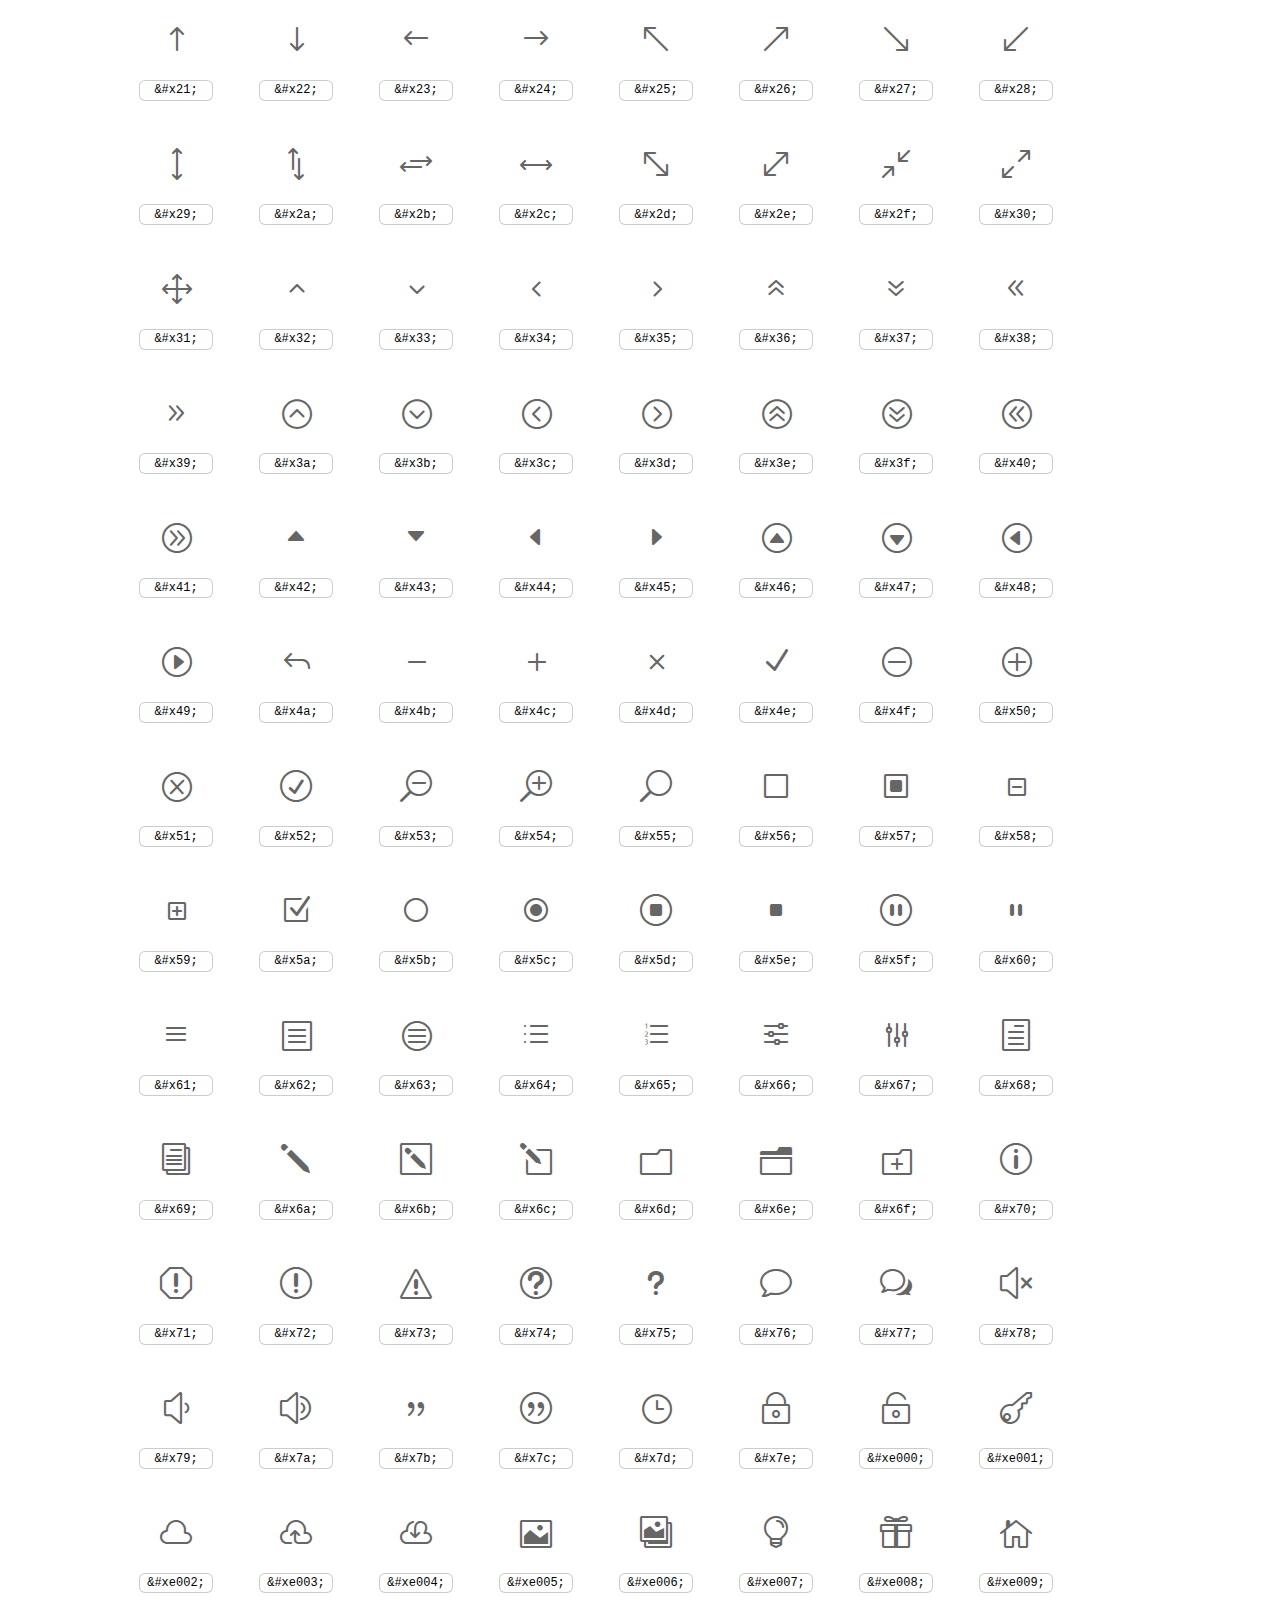
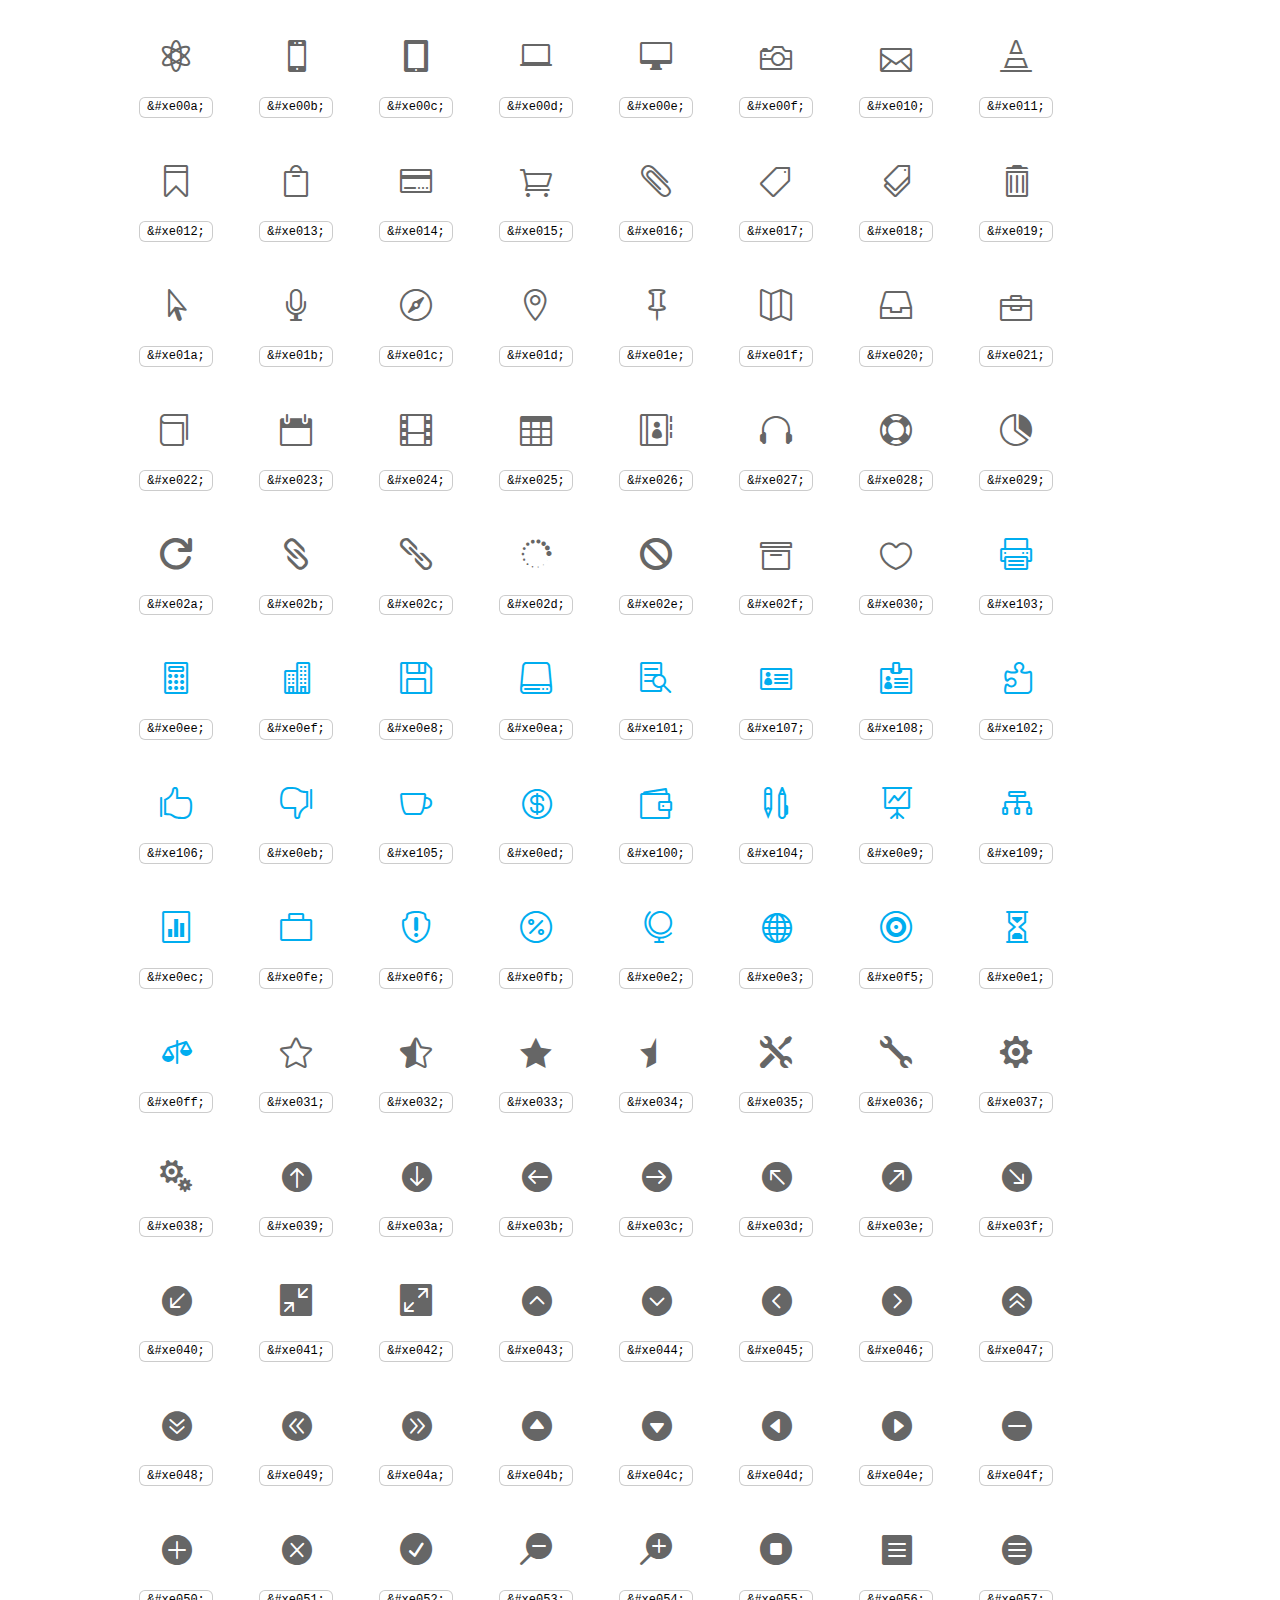
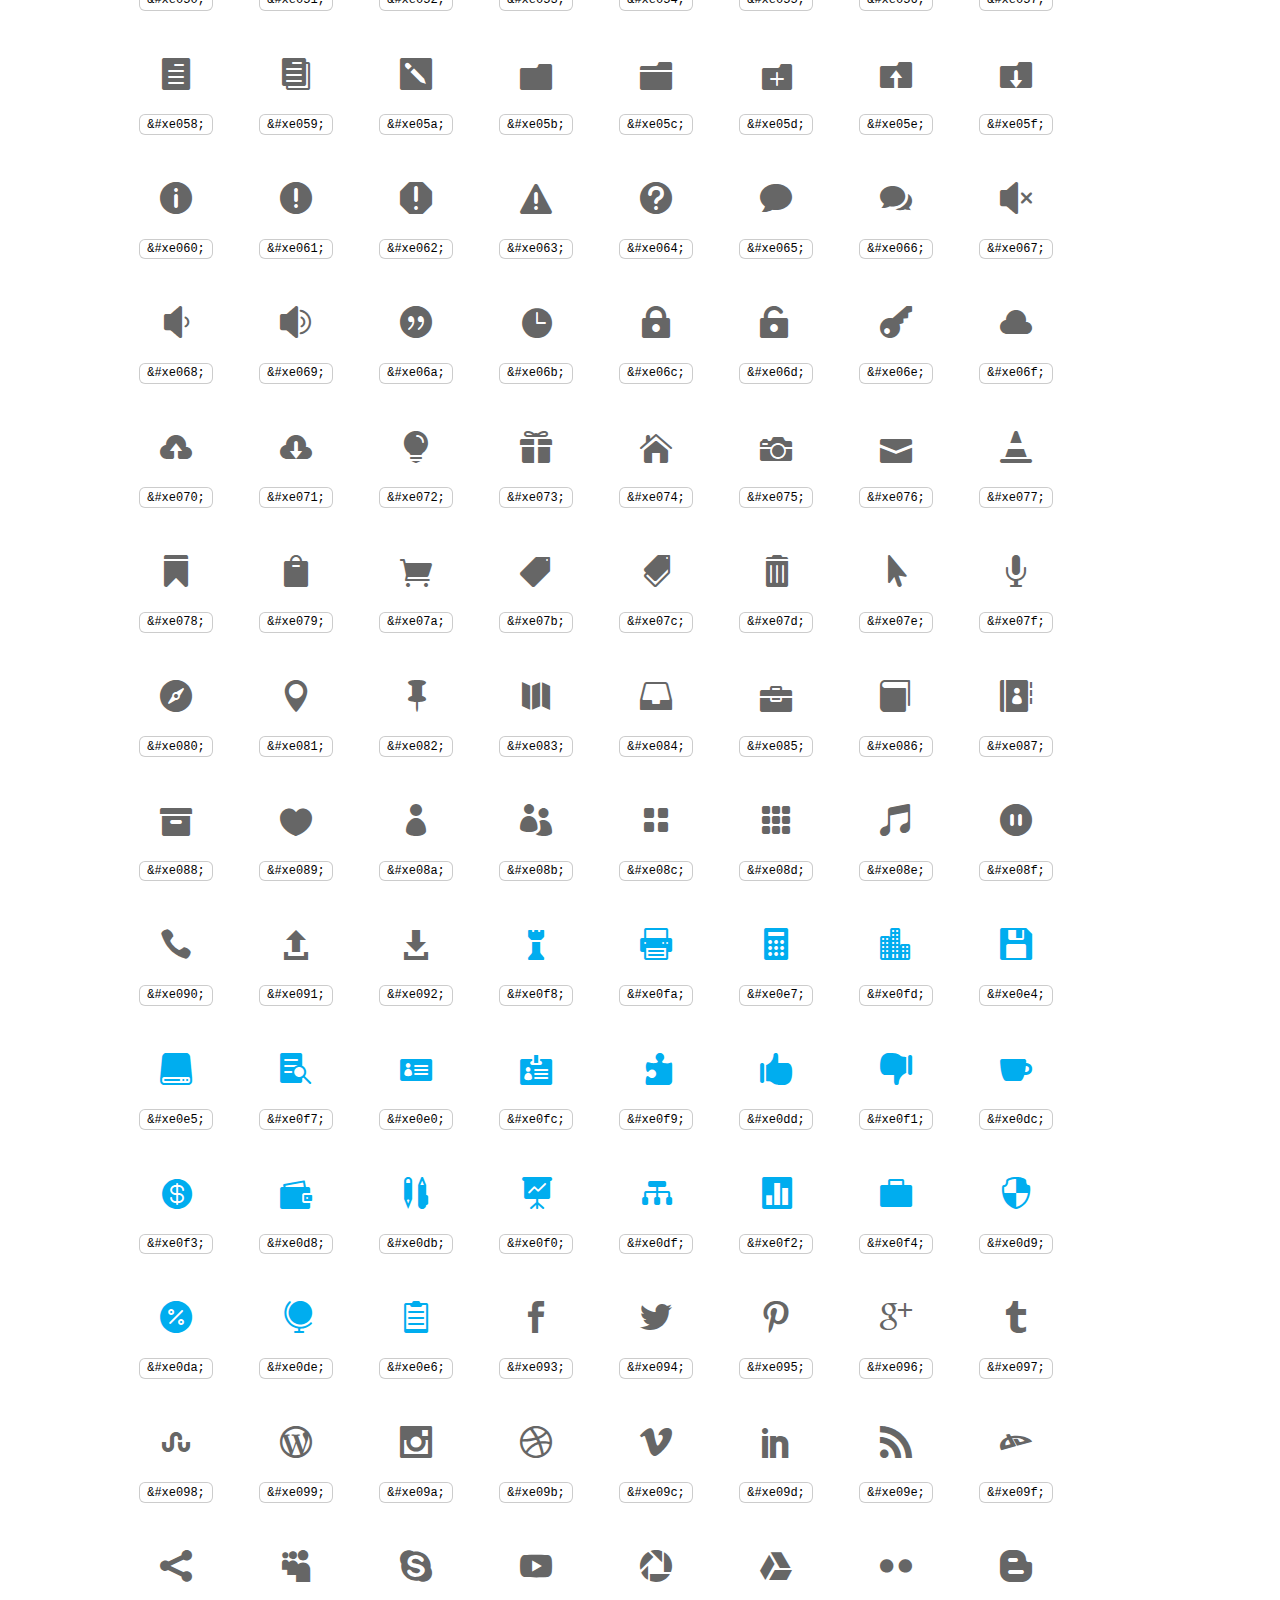
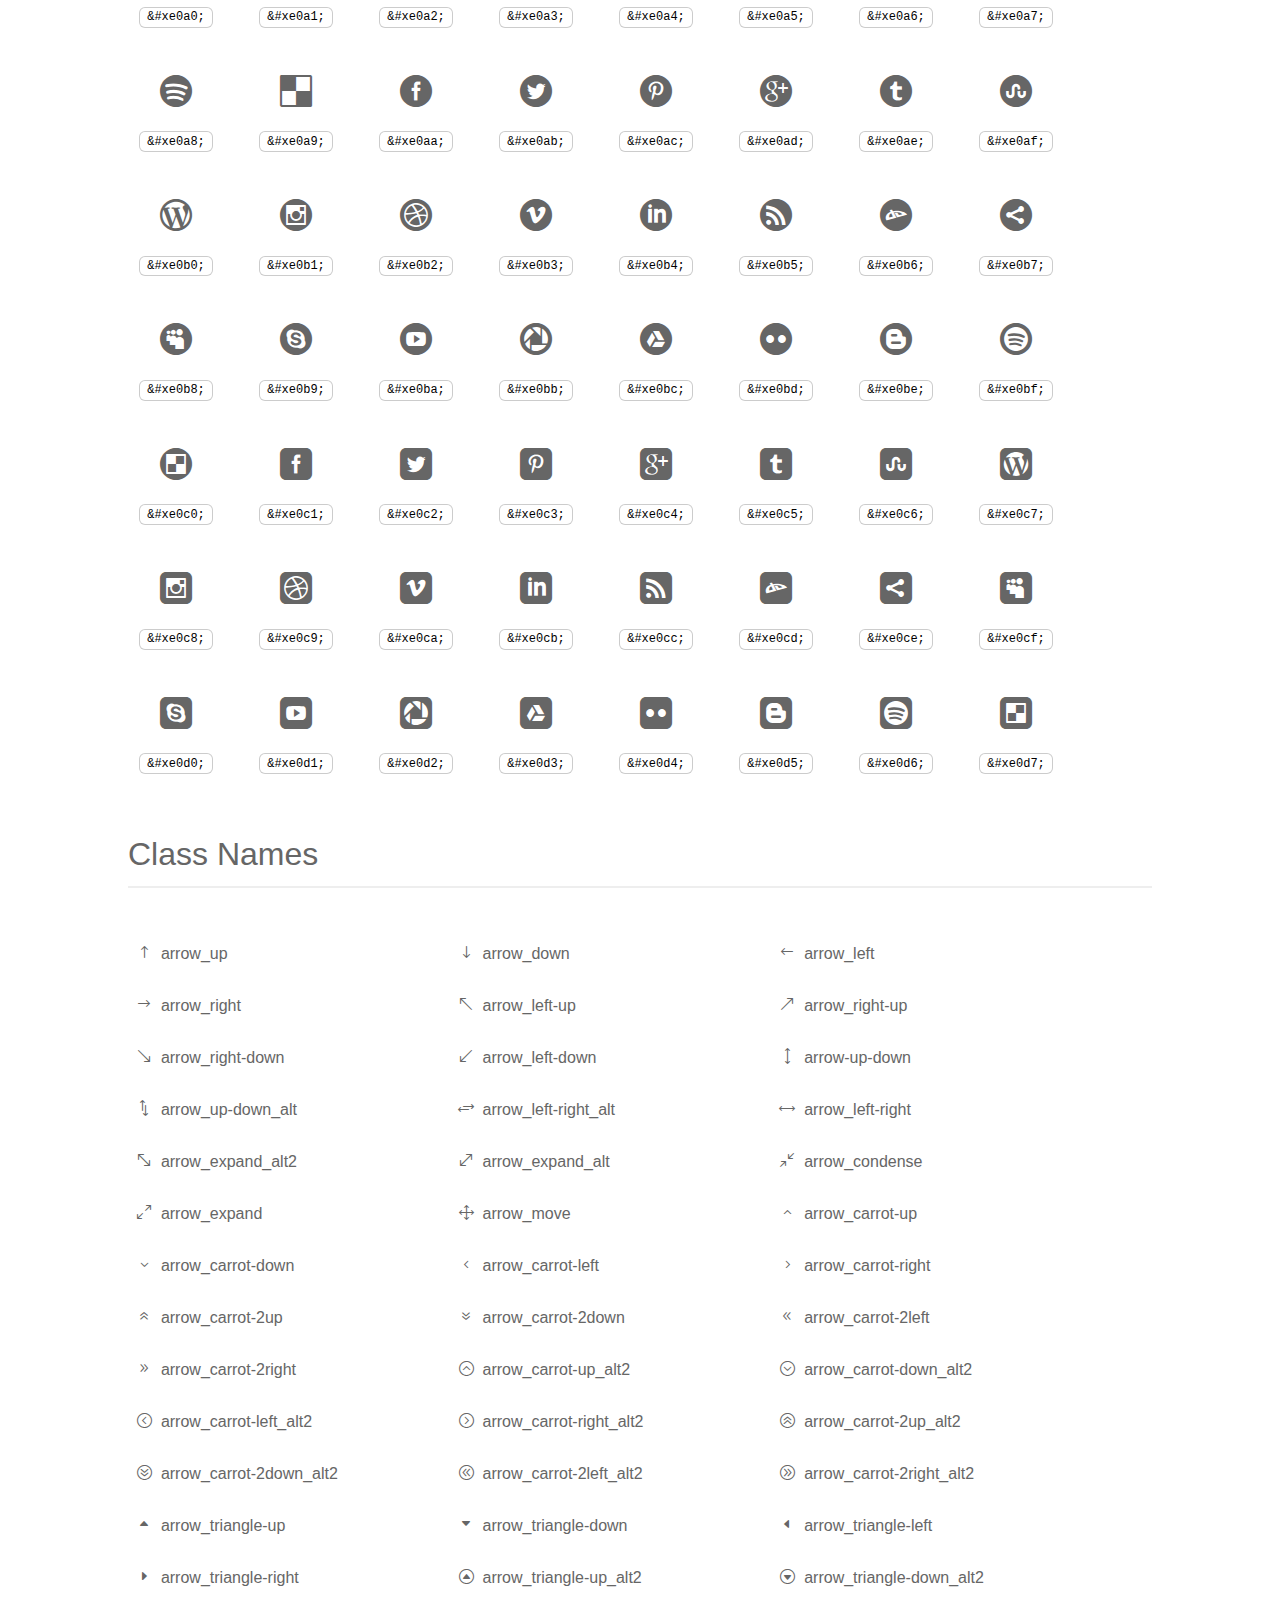
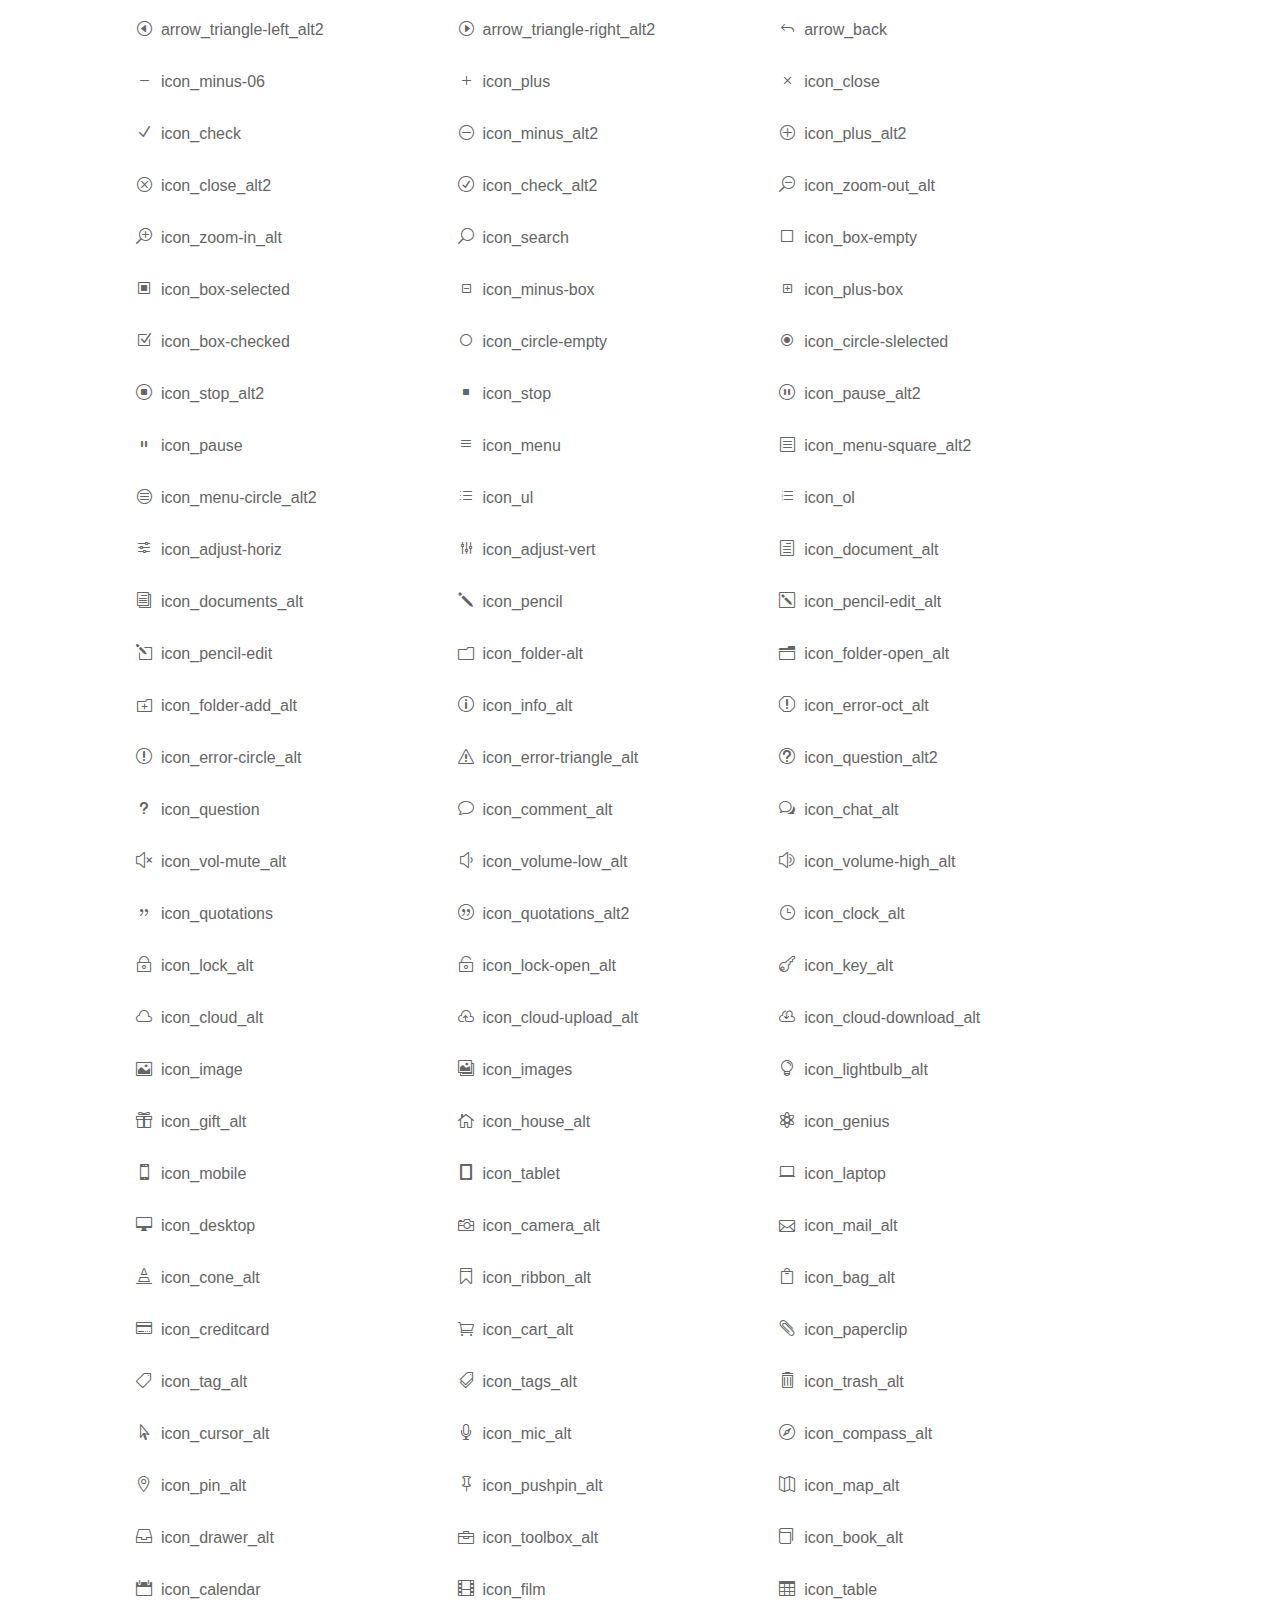
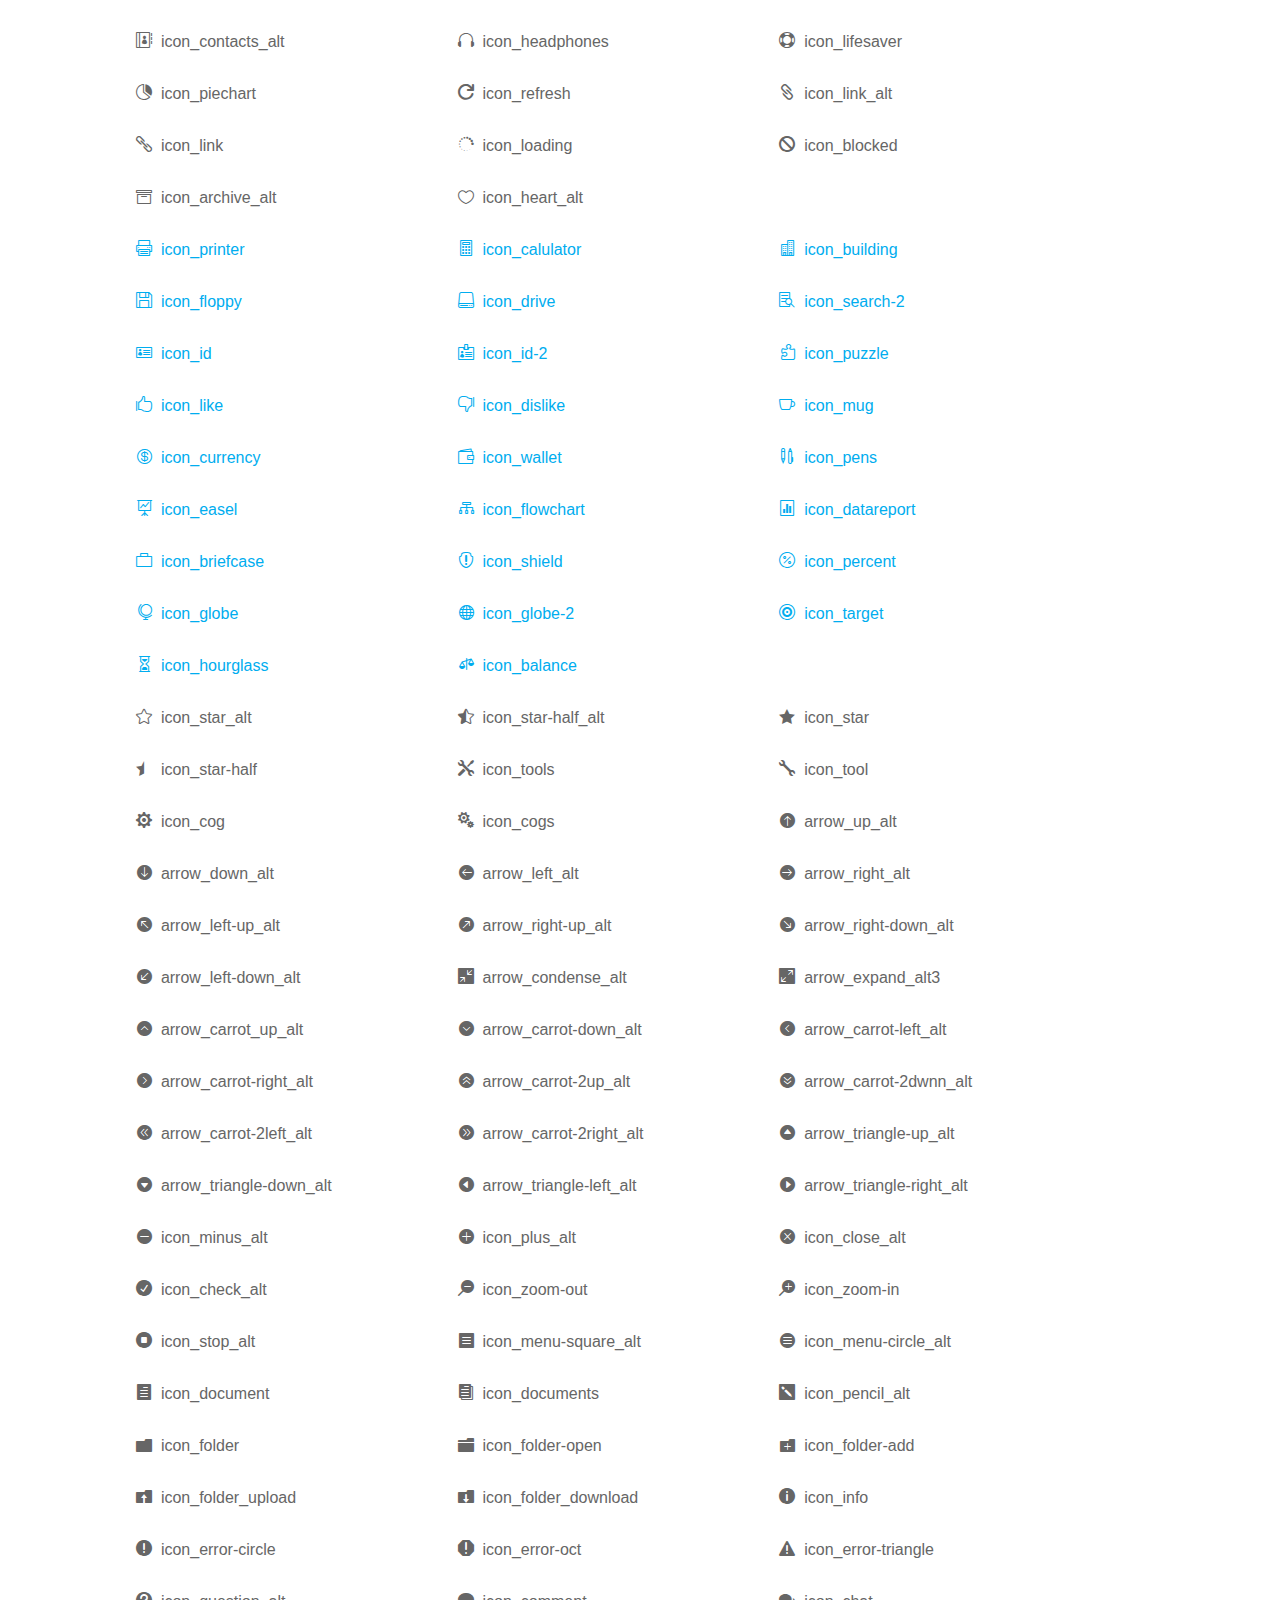
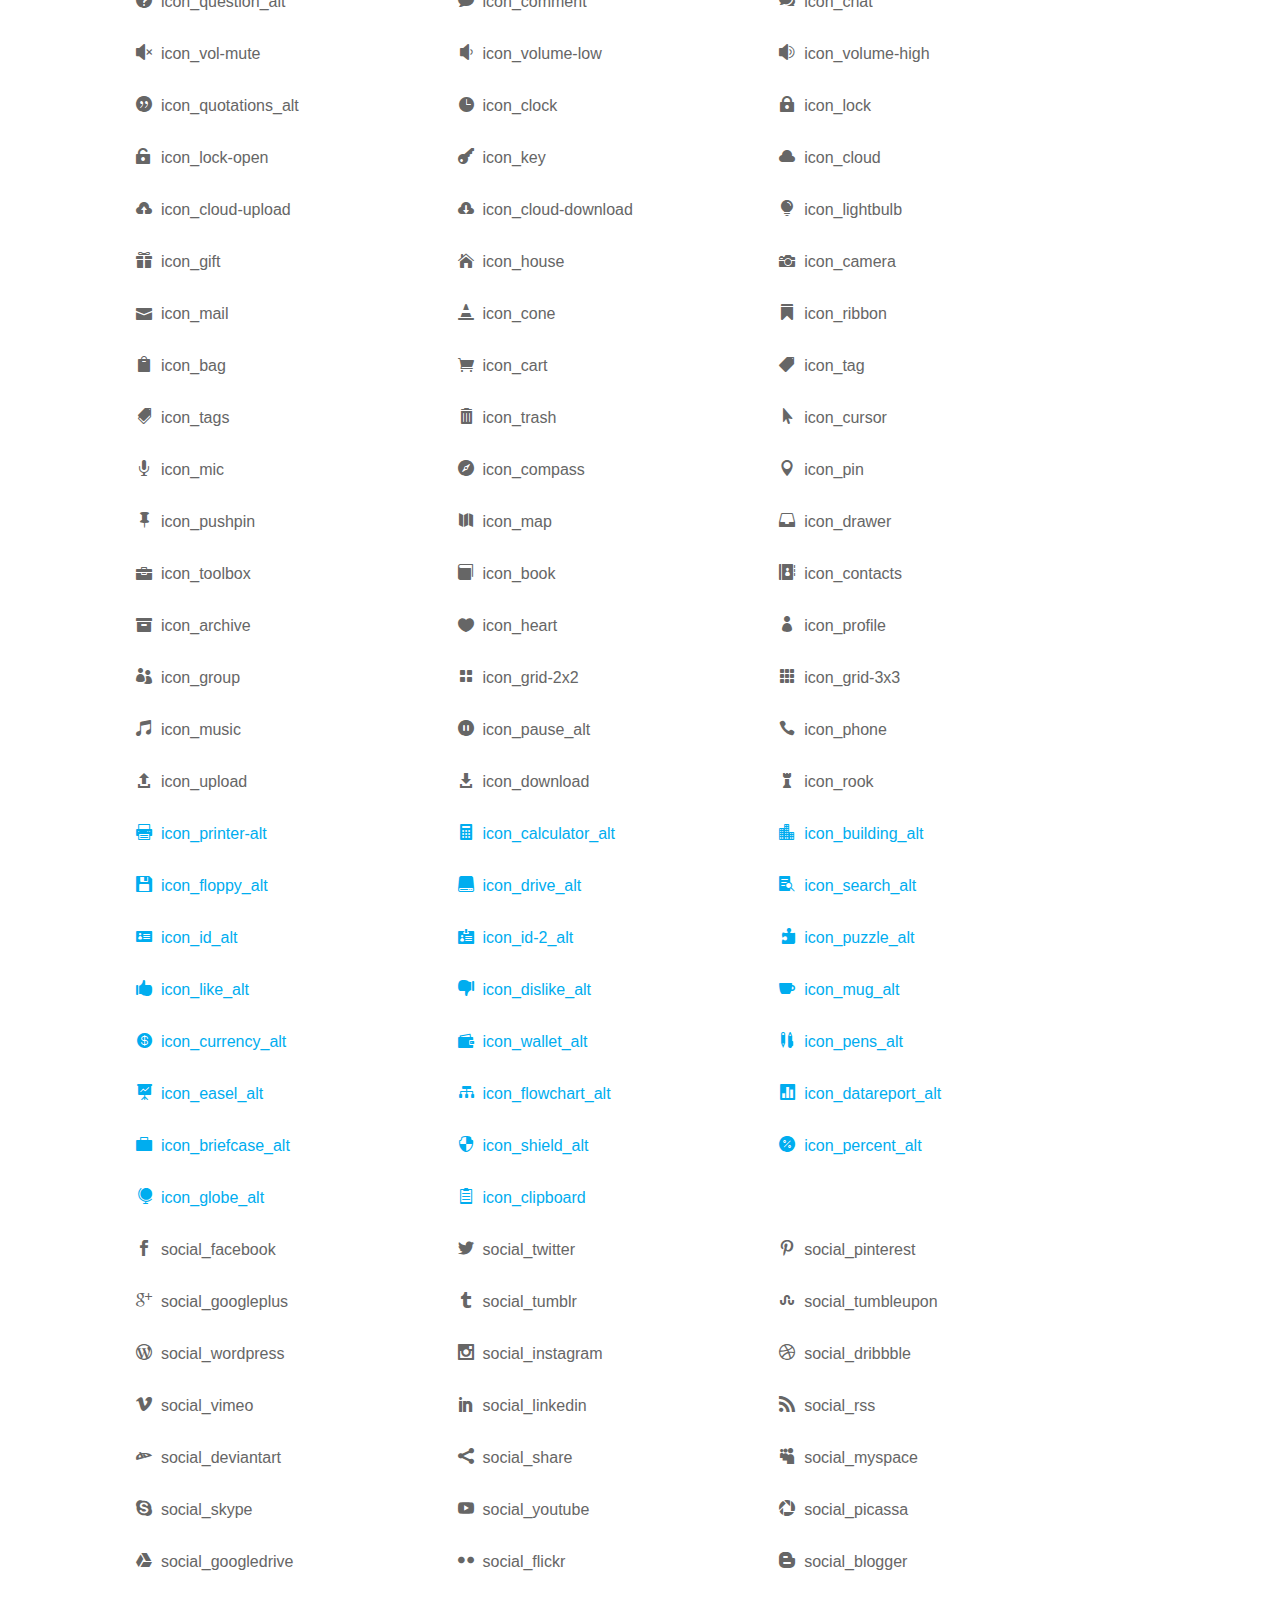
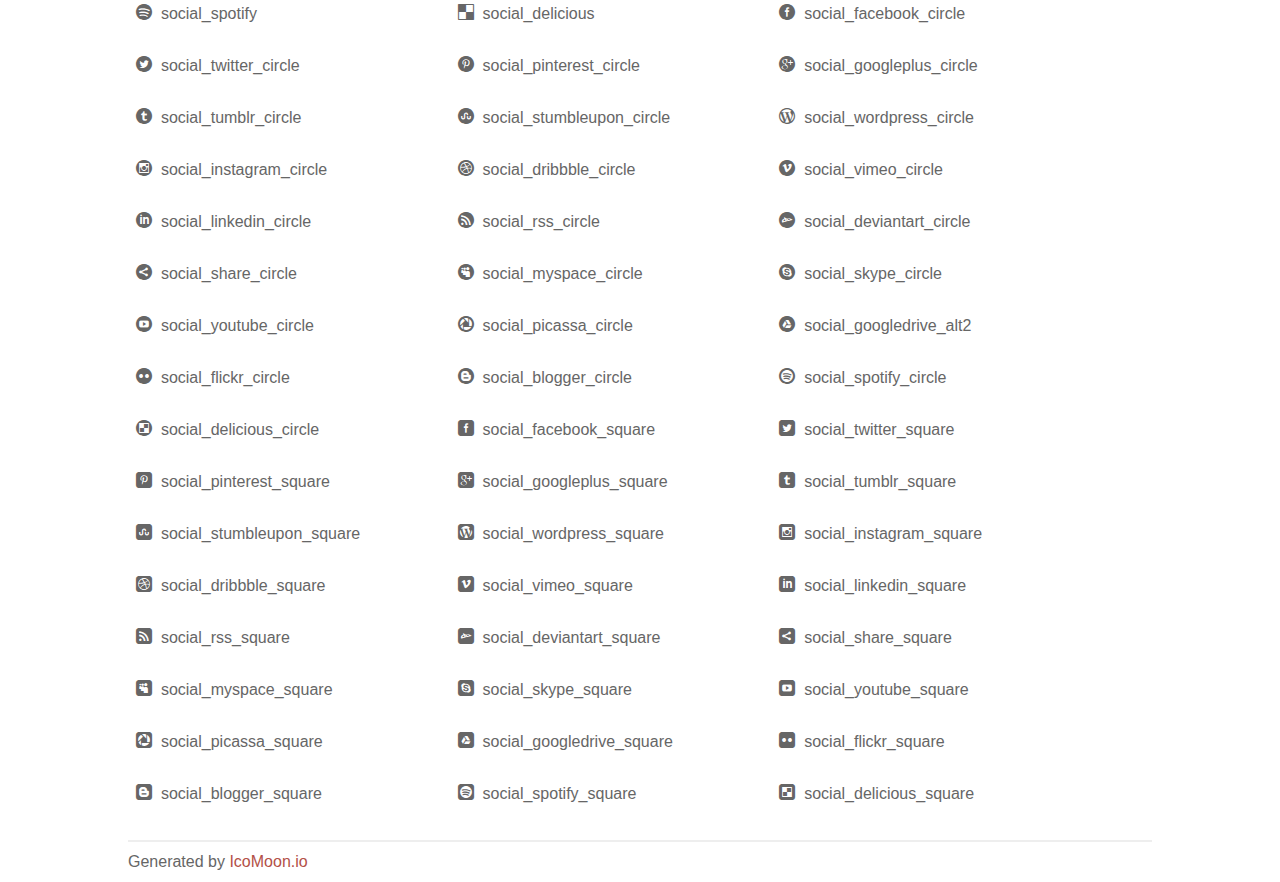
<file: assets/fonts/index.html>
<!doctype html>
<html>
<head>
<title>Your Font/Glyphs</title>
<link rel="stylesheet" href="style.css" />
<!--[if lte IE 7]><script src="lte-ie7.js"></script><![endif]-->
<style>
	section, header, footer {display: block;}
	body {
		font-family: sans-serif;
		color: #666;
		line-height: 1.5;
		font-size: 1em;
	}
	* {
		-moz-box-sizing: border-box;
		-webkit-box-sizing: border-box;
		box-sizing: border-box;
		margin: 0;
		padding: 0;
	}
	.glyph {
		float: left;
		text-align: center;
		padding: .75em;
		margin: .4em 1.5em .75em 0;
		width: 6em;
		text-shadow: none;
	}
	
	.glyph input {
		font-family: consolas, monospace;
		font-size: 12px;
		width: 100%;
		text-align: center;
		border: 0;
		box-shadow: 0 0 0 1px #ccc;
		padding: .2em;
                -moz-border-radius: 5px;
                -webkit-border-radius: 5px;
	}
	
	

	.new {
		color:#00adef !important;
	}

	
	.w-main {
		width: 80%;
	}
	.centered {
		margin-left: auto;
		margin-right: auto;
	}
	.fs1 {
		font-size: 2em;
	}
	header {
		margin: 2em 0;
		padding-bottom: .5em;
		color: #666;
		box-shadow: 0 2px #eee;
	}
	header h1 {
		font-size: 2em;
		font-weight: normal;
	}
	.clearfix:before, .clearfix:after { content: ""; display: table; }
	.clearfix:after, .clear { clear: both; }
	footer {
		margin-top: 2em;
		padding: .5em 0;
		box-shadow: 0 -2px #eee;
	}
	a, a:visited {
		color: #B35047;
		text-decoration: none;
	}
	a:hover, a:focus {color: #000;}
	
	.box1 {
		font-size: 16px;
		display: inline-block;
		width: 30%;
		padding: .25em .5em;
		margin: 20px 10px 0 0;
	}
</style>
</head>
<body>
	<div class="w-main centered">
	<section class="mtm clearfix" id="glyphs">
	<div class="glyph">
		<div class="fs1" aria-hidden="true" data-icon="&#x21;"></div>
		<input type="text" readonly value="&amp;#x21;" />
	</div>
	<div class="glyph">
		<div class="fs1" aria-hidden="true" data-icon="&#x22;"></div>
		<input type="text" readonly value="&amp;#x22;" />
	</div>
	<div class="glyph">
		<div class="fs1" aria-hidden="true" data-icon="&#x23;"></div>
		<input type="text" readonly value="&amp;#x23;" />
	</div>
	<div class="glyph">
		<div class="fs1" aria-hidden="true" data-icon="&#x24;"></div>
		<input type="text" readonly value="&amp;#x24;" />
	</div>
	<div class="glyph">
		<div class="fs1" aria-hidden="true" data-icon="&#x25;"></div>
		<input type="text" readonly value="&amp;#x25;" />
	</div>
	<div class="glyph">
		<div class="fs1" aria-hidden="true" data-icon="&#x26;"></div>
		<input type="text" readonly value="&amp;#x26;" />
	</div>
	<div class="glyph">
		<div class="fs1" aria-hidden="true" data-icon="&#x27;"></div>
		<input type="text" readonly value="&amp;#x27;" />
	</div>
	<div class="glyph">
		<div class="fs1" aria-hidden="true" data-icon="&#x28;"></div>
		<input type="text" readonly value="&amp;#x28;" />
	</div>
	<div class="glyph">
		<div class="fs1" aria-hidden="true" data-icon="&#x29;"></div>
		<input type="text" readonly value="&amp;#x29;" />
	</div>
	<div class="glyph">
		<div class="fs1" aria-hidden="true" data-icon="&#x2a;"></div>
		<input type="text" readonly value="&amp;#x2a;" />
	</div>
	<div class="glyph">
		<div class="fs1" aria-hidden="true" data-icon="&#x2b;"></div>
		<input type="text" readonly value="&amp;#x2b;" />
	</div>
	<div class="glyph">
		<div class="fs1" aria-hidden="true" data-icon="&#x2c;"></div>
		<input type="text" readonly value="&amp;#x2c;" />
	</div>
	<div class="glyph">
		<div class="fs1" aria-hidden="true" data-icon="&#x2d;"></div>
		<input type="text" readonly value="&amp;#x2d;" />
	</div>
	<div class="glyph">
		<div class="fs1" aria-hidden="true" data-icon="&#x2e;"></div>
		<input type="text" readonly value="&amp;#x2e;" />
	</div>
	<div class="glyph">
		<div class="fs1" aria-hidden="true" data-icon="&#x2f;"></div>
		<input type="text" readonly value="&amp;#x2f;" />
	</div>
	<div class="glyph">
		<div class="fs1" aria-hidden="true" data-icon="&#x30;"></div>
		<input type="text" readonly value="&amp;#x30;" />
	</div>
	<div class="glyph">
		<div class="fs1" aria-hidden="true" data-icon="&#x31;"></div>
		<input type="text" readonly value="&amp;#x31;" />
	</div>
	<div class="glyph">
		<div class="fs1" aria-hidden="true" data-icon="&#x32;"></div>
		<input type="text" readonly value="&amp;#x32;" />
	</div>
	<div class="glyph">
		<div class="fs1" aria-hidden="true" data-icon="&#x33;"></div>
		<input type="text" readonly value="&amp;#x33;" />
	</div>
	<div class="glyph">
		<div class="fs1" aria-hidden="true" data-icon="&#x34;"></div>
		<input type="text" readonly value="&amp;#x34;" />
	</div>
	<div class="glyph">
		<div class="fs1" aria-hidden="true" data-icon="&#x35;"></div>
		<input type="text" readonly value="&amp;#x35;" />
	</div>
	<div class="glyph">
		<div class="fs1" aria-hidden="true" data-icon="&#x36;"></div>
		<input type="text" readonly value="&amp;#x36;" />
	</div>
	<div class="glyph">
		<div class="fs1" aria-hidden="true" data-icon="&#x37;"></div>
		<input type="text" readonly value="&amp;#x37;" />
	</div>
	<div class="glyph">
		<div class="fs1" aria-hidden="true" data-icon="&#x38;"></div>
		<input type="text" readonly value="&amp;#x38;" />
	</div>
	<div class="glyph">
		<div class="fs1" aria-hidden="true" data-icon="&#x39;"></div>
		<input type="text" readonly value="&amp;#x39;" />
	</div>
	<div class="glyph">
		<div class="fs1" aria-hidden="true" data-icon="&#x3a;"></div>
		<input type="text" readonly value="&amp;#x3a;" />
	</div>
	<div class="glyph">
		<div class="fs1" aria-hidden="true" data-icon="&#x3b;"></div>
		<input type="text" readonly value="&amp;#x3b;" />
	</div>
	<div class="glyph">
		<div class="fs1" aria-hidden="true" data-icon="&#x3c;"></div>
		<input type="text" readonly value="&amp;#x3c;" />
	</div>
	<div class="glyph">
		<div class="fs1" aria-hidden="true" data-icon="&#x3d;"></div>
		<input type="text" readonly value="&amp;#x3d;" />
	</div>
	<div class="glyph">
		<div class="fs1" aria-hidden="true" data-icon="&#x3e;"></div>
		<input type="text" readonly value="&amp;#x3e;" />
	</div>
	<div class="glyph">
		<div class="fs1" aria-hidden="true" data-icon="&#x3f;"></div>
		<input type="text" readonly value="&amp;#x3f;" />
	</div>
	<div class="glyph">
		<div class="fs1" aria-hidden="true" data-icon="&#x40;"></div>
		<input type="text" readonly value="&amp;#x40;" />
	</div>
	<div class="glyph">
		<div class="fs1" aria-hidden="true" data-icon="&#x41;"></div>
		<input type="text" readonly value="&amp;#x41;" />
	</div>
	<div class="glyph">
		<div class="fs1" aria-hidden="true" data-icon="&#x42;"></div>
		<input type="text" readonly value="&amp;#x42;" />
	</div>
	<div class="glyph">
		<div class="fs1" aria-hidden="true" data-icon="&#x43;"></div>
		<input type="text" readonly value="&amp;#x43;" />
	</div>
	<div class="glyph">
		<div class="fs1" aria-hidden="true" data-icon="&#x44;"></div>
		<input type="text" readonly value="&amp;#x44;" />
	</div>
	<div class="glyph">
		<div class="fs1" aria-hidden="true" data-icon="&#x45;"></div>
		<input type="text" readonly value="&amp;#x45;" />
	</div>
	<div class="glyph">
		<div class="fs1" aria-hidden="true" data-icon="&#x46;"></div>
		<input type="text" readonly value="&amp;#x46;" />
	</div>
	<div class="glyph">
		<div class="fs1" aria-hidden="true" data-icon="&#x47;"></div>
		<input type="text" readonly value="&amp;#x47;" />
	</div>
	<div class="glyph">
		<div class="fs1" aria-hidden="true" data-icon="&#x48;"></div>
		<input type="text" readonly value="&amp;#x48;" />
	</div>
	<div class="glyph">
		<div class="fs1" aria-hidden="true" data-icon="&#x49;"></div>
		<input type="text" readonly value="&amp;#x49;" />
	</div>
	<div class="glyph">
		<div class="fs1" aria-hidden="true" data-icon="&#x4a;"></div>
		<input type="text" readonly value="&amp;#x4a;" />
	</div>
	<div class="glyph">
		<div class="fs1" aria-hidden="true" data-icon="&#x4b;"></div>
		<input type="text" readonly value="&amp;#x4b;" />
	</div>
	<div class="glyph">
		<div class="fs1" aria-hidden="true" data-icon="&#x4c;"></div>
		<input type="text" readonly value="&amp;#x4c;" />
	</div>
	<div class="glyph">
		<div class="fs1" aria-hidden="true" data-icon="&#x4d;"></div>
		<input type="text" readonly value="&amp;#x4d;" />
	</div>
	<div class="glyph">
		<div class="fs1" aria-hidden="true" data-icon="&#x4e;"></div>
		<input type="text" readonly value="&amp;#x4e;" />
	</div>
	<div class="glyph">
		<div class="fs1" aria-hidden="true" data-icon="&#x4f;"></div>
		<input type="text" readonly value="&amp;#x4f;" />
	</div>
	<div class="glyph">
		<div class="fs1" aria-hidden="true" data-icon="&#x50;"></div>
		<input type="text" readonly value="&amp;#x50;" />
	</div>
	<div class="glyph">
		<div class="fs1" aria-hidden="true" data-icon="&#x51;"></div>
		<input type="text" readonly value="&amp;#x51;" />
	</div>
	<div class="glyph">
		<div class="fs1" aria-hidden="true" data-icon="&#x52;"></div>
		<input type="text" readonly value="&amp;#x52;" />
	</div>
	<div class="glyph">
		<div class="fs1" aria-hidden="true" data-icon="&#x53;"></div>
		<input type="text" readonly value="&amp;#x53;" />
	</div>
	<div class="glyph">
		<div class="fs1" aria-hidden="true" data-icon="&#x54;"></div>
		<input type="text" readonly value="&amp;#x54;" />
	</div>
	<div class="glyph">
		<div class="fs1" aria-hidden="true" data-icon="&#x55;"></div>
		<input type="text" readonly value="&amp;#x55;" />
	</div>
	<div class="glyph">
		<div class="fs1" aria-hidden="true" data-icon="&#x56;"></div>
		<input type="text" readonly value="&amp;#x56;" />
	</div>
	<div class="glyph">
		<div class="fs1" aria-hidden="true" data-icon="&#x57;"></div>
		<input type="text" readonly value="&amp;#x57;" />
	</div>
	<div class="glyph">
		<div class="fs1" aria-hidden="true" data-icon="&#x58;"></div>
		<input type="text" readonly value="&amp;#x58;" />
	</div>
	<div class="glyph">
		<div class="fs1" aria-hidden="true" data-icon="&#x59;"></div>
		<input type="text" readonly value="&amp;#x59;" />
	</div>
	<div class="glyph">
		<div class="fs1" aria-hidden="true" data-icon="&#x5a;"></div>
		<input type="text" readonly value="&amp;#x5a;" />
	</div>
	<div class="glyph">
		<div class="fs1" aria-hidden="true" data-icon="&#x5b;"></div>
		<input type="text" readonly value="&amp;#x5b;" />
	</div>
	<div class="glyph">
		<div class="fs1" aria-hidden="true" data-icon="&#x5c;"></div>
		<input type="text" readonly value="&amp;#x5c;" />
	</div>
	<div class="glyph">
		<div class="fs1" aria-hidden="true" data-icon="&#x5d;"></div>
		<input type="text" readonly value="&amp;#x5d;" />
	</div>
	<div class="glyph">
		<div class="fs1" aria-hidden="true" data-icon="&#x5e;"></div>
		<input type="text" readonly value="&amp;#x5e;" />
	</div>
	<div class="glyph">
		<div class="fs1" aria-hidden="true" data-icon="&#x5f;"></div>
		<input type="text" readonly value="&amp;#x5f;" />
	</div>
	<div class="glyph">
		<div class="fs1" aria-hidden="true" data-icon="&#x60;"></div>
		<input type="text" readonly value="&amp;#x60;" />
	</div>
	<div class="glyph">
		<div class="fs1" aria-hidden="true" data-icon="&#x61;"></div>
		<input type="text" readonly value="&amp;#x61;" />
	</div>
	<div class="glyph">
		<div class="fs1" aria-hidden="true" data-icon="&#x62;"></div>
		<input type="text" readonly value="&amp;#x62;" />
	</div>
	<div class="glyph">
		<div class="fs1" aria-hidden="true" data-icon="&#x63;"></div>
		<input type="text" readonly value="&amp;#x63;" />
	</div>
	<div class="glyph">
		<div class="fs1" aria-hidden="true" data-icon="&#x64;"></div>
		<input type="text" readonly value="&amp;#x64;" />
	</div>
	<div class="glyph">
		<div class="fs1" aria-hidden="true" data-icon="&#x65;"></div>
		<input type="text" readonly value="&amp;#x65;" />
	</div>
	<div class="glyph">
		<div class="fs1" aria-hidden="true" data-icon="&#x66;"></div>
		<input type="text" readonly value="&amp;#x66;" />
	</div>
	<div class="glyph">
		<div class="fs1" aria-hidden="true" data-icon="&#x67;"></div>
		<input type="text" readonly value="&amp;#x67;" />
	</div>
	<div class="glyph">
		<div class="fs1" aria-hidden="true" data-icon="&#x68;"></div>
		<input type="text" readonly value="&amp;#x68;" />
	</div>
	<div class="glyph">
		<div class="fs1" aria-hidden="true" data-icon="&#x69;"></div>
		<input type="text" readonly value="&amp;#x69;" />
	</div>
	<div class="glyph">
		<div class="fs1" aria-hidden="true" data-icon="&#x6a;"></div>
		<input type="text" readonly value="&amp;#x6a;" />
	</div>
	<div class="glyph">
		<div class="fs1" aria-hidden="true" data-icon="&#x6b;"></div>
		<input type="text" readonly value="&amp;#x6b;" />
	</div>
	<div class="glyph">
		<div class="fs1" aria-hidden="true" data-icon="&#x6c;"></div>
		<input type="text" readonly value="&amp;#x6c;" />
	</div>
	<div class="glyph">
		<div class="fs1" aria-hidden="true" data-icon="&#x6d;"></div>
		<input type="text" readonly value="&amp;#x6d;" />
	</div>
	<div class="glyph">
		<div class="fs1" aria-hidden="true" data-icon="&#x6e;"></div>
		<input type="text" readonly value="&amp;#x6e;" />
	</div>
	<div class="glyph">
		<div class="fs1" aria-hidden="true" data-icon="&#x6f;"></div>
		<input type="text" readonly value="&amp;#x6f;" />
	</div>
	<div class="glyph">
		<div class="fs1" aria-hidden="true" data-icon="&#x70;"></div>
		<input type="text" readonly value="&amp;#x70;" />
	</div>
	<div class="glyph">
		<div class="fs1" aria-hidden="true" data-icon="&#x71;"></div>
		<input type="text" readonly value="&amp;#x71;" />
	</div>
	<div class="glyph">
		<div class="fs1" aria-hidden="true" data-icon="&#x72;"></div>
		<input type="text" readonly value="&amp;#x72;" />
	</div>
	<div class="glyph">
		<div class="fs1" aria-hidden="true" data-icon="&#x73;"></div>
		<input type="text" readonly value="&amp;#x73;" />
	</div>
	<div class="glyph">
		<div class="fs1" aria-hidden="true" data-icon="&#x74;"></div>
		<input type="text" readonly value="&amp;#x74;" />
	</div>
	<div class="glyph">
		<div class="fs1" aria-hidden="true" data-icon="&#x75;"></div>
		<input type="text" readonly value="&amp;#x75;" />
	</div>
	<div class="glyph">
		<div class="fs1" aria-hidden="true" data-icon="&#x76;"></div>
		<input type="text" readonly value="&amp;#x76;" />
	</div>
	<div class="glyph">
		<div class="fs1" aria-hidden="true" data-icon="&#x77;"></div>
		<input type="text" readonly value="&amp;#x77;" />
	</div>
	<div class="glyph">
		<div class="fs1" aria-hidden="true" data-icon="&#x78;"></div>
		<input type="text" readonly value="&amp;#x78;" />
	</div>
	<div class="glyph">
		<div class="fs1" aria-hidden="true" data-icon="&#x79;"></div>
		<input type="text" readonly value="&amp;#x79;" />
	</div>
	<div class="glyph">
		<div class="fs1" aria-hidden="true" data-icon="&#x7a;"></div>
		<input type="text" readonly value="&amp;#x7a;" />
	</div>
	<div class="glyph">
		<div class="fs1" aria-hidden="true" data-icon="&#x7b;"></div>
		<input type="text" readonly value="&amp;#x7b;" />
	</div>
	<div class="glyph">
		<div class="fs1" aria-hidden="true" data-icon="&#x7c;"></div>
		<input type="text" readonly value="&amp;#x7c;" />
	</div>
	<div class="glyph">
		<div class="fs1" aria-hidden="true" data-icon="&#x7d;"></div>
		<input type="text" readonly value="&amp;#x7d;" />
	</div>
	<div class="glyph">
		<div class="fs1" aria-hidden="true" data-icon="&#x7e;"></div>
		<input type="text" readonly value="&amp;#x7e;" />
	</div>
	<div class="glyph">
		<div class="fs1" aria-hidden="true" data-icon="&#xe000;"></div>
		<input type="text" readonly value="&amp;#xe000;" />
	</div>
	<div class="glyph">
		<div class="fs1" aria-hidden="true" data-icon="&#xe001;"></div>
		<input type="text" readonly value="&amp;#xe001;" />
	</div>
	<div class="glyph">
		<div class="fs1" aria-hidden="true" data-icon="&#xe002;"></div>
		<input type="text" readonly value="&amp;#xe002;" />
	</div>
	<div class="glyph">
		<div class="fs1" aria-hidden="true" data-icon="&#xe003;"></div>
		<input type="text" readonly value="&amp;#xe003;" />
	</div>
	<div class="glyph">
		<div class="fs1" aria-hidden="true" data-icon="&#xe004;"></div>
		<input type="text" readonly value="&amp;#xe004;" />
	</div>
	<div class="glyph">
		<div class="fs1" aria-hidden="true" data-icon="&#xe005;"></div>
		<input type="text" readonly value="&amp;#xe005;" />
	</div>
	<div class="glyph">
		<div class="fs1" aria-hidden="true" data-icon="&#xe006;"></div>
		<input type="text" readonly value="&amp;#xe006;" />
	</div>
	<div class="glyph">
		<div class="fs1" aria-hidden="true" data-icon="&#xe007;"></div>
		<input type="text" readonly value="&amp;#xe007;" />
	</div>
	<div class="glyph">
		<div class="fs1" aria-hidden="true" data-icon="&#xe008;"></div>
		<input type="text" readonly value="&amp;#xe008;" />
	</div>
	<div class="glyph">
		<div class="fs1" aria-hidden="true" data-icon="&#xe009;"></div>
		<input type="text" readonly value="&amp;#xe009;" />
	</div>
	<div class="glyph">
		<div class="fs1" aria-hidden="true" data-icon="&#xe00a;"></div>
		<input type="text" readonly value="&amp;#xe00a;" />
	</div>
	<div class="glyph">
		<div class="fs1" aria-hidden="true" data-icon="&#xe00b;"></div>
		<input type="text" readonly value="&amp;#xe00b;" />
	</div>
	<div class="glyph">
		<div class="fs1" aria-hidden="true" data-icon="&#xe00c;"></div>
		<input type="text" readonly value="&amp;#xe00c;" />
	</div>
	<div class="glyph">
		<div class="fs1" aria-hidden="true" data-icon="&#xe00d;"></div>
		<input type="text" readonly value="&amp;#xe00d;" />
	</div>
	<div class="glyph">
		<div class="fs1" aria-hidden="true" data-icon="&#xe00e;"></div>
		<input type="text" readonly value="&amp;#xe00e;" />
	</div>
	<div class="glyph">
		<div class="fs1" aria-hidden="true" data-icon="&#xe00f;"></div>
		<input type="text" readonly value="&amp;#xe00f;" />
	</div>
	<div class="glyph">
		<div class="fs1" aria-hidden="true" data-icon="&#xe010;"></div>
		<input type="text" readonly value="&amp;#xe010;" />
	</div>
	<div class="glyph">
		<div class="fs1" aria-hidden="true" data-icon="&#xe011;"></div>
		<input type="text" readonly value="&amp;#xe011;" />
	</div>
	<div class="glyph">
		<div class="fs1" aria-hidden="true" data-icon="&#xe012;"></div>
		<input type="text" readonly value="&amp;#xe012;" />
	</div>
	<div class="glyph">
		<div class="fs1" aria-hidden="true" data-icon="&#xe013;"></div>
		<input type="text" readonly value="&amp;#xe013;" />
	</div>
	<div class="glyph">
		<div class="fs1" aria-hidden="true" data-icon="&#xe014;"></div>
		<input type="text" readonly value="&amp;#xe014;" />
	</div>
	<div class="glyph">
		<div class="fs1" aria-hidden="true" data-icon="&#xe015;"></div>
		<input type="text" readonly value="&amp;#xe015;" />
	</div>
	<div class="glyph">
		<div class="fs1" aria-hidden="true" data-icon="&#xe016;"></div>
		<input type="text" readonly value="&amp;#xe016;" />
	</div>
	<div class="glyph">
		<div class="fs1" aria-hidden="true" data-icon="&#xe017;"></div>
		<input type="text" readonly value="&amp;#xe017;" />
	</div>
	<div class="glyph">
		<div class="fs1" aria-hidden="true" data-icon="&#xe018;"></div>
		<input type="text" readonly value="&amp;#xe018;" />
	</div>
	<div class="glyph">
		<div class="fs1" aria-hidden="true" data-icon="&#xe019;"></div>
		<input type="text" readonly value="&amp;#xe019;" />
	</div>
	<div class="glyph">
		<div class="fs1" aria-hidden="true" data-icon="&#xe01a;"></div>
		<input type="text" readonly value="&amp;#xe01a;" />
	</div>
	<div class="glyph">
		<div class="fs1" aria-hidden="true" data-icon="&#xe01b;"></div>
		<input type="text" readonly value="&amp;#xe01b;" />
	</div>
	<div class="glyph">
		<div class="fs1" aria-hidden="true" data-icon="&#xe01c;"></div>
		<input type="text" readonly value="&amp;#xe01c;" />
	</div>
	<div class="glyph">
		<div class="fs1" aria-hidden="true" data-icon="&#xe01d;"></div>
		<input type="text" readonly value="&amp;#xe01d;" />
	</div>
	<div class="glyph">
		<div class="fs1" aria-hidden="true" data-icon="&#xe01e;"></div>
		<input type="text" readonly value="&amp;#xe01e;" />
	</div>
	<div class="glyph">
		<div class="fs1" aria-hidden="true" data-icon="&#xe01f;"></div>
		<input type="text" readonly value="&amp;#xe01f;" />
	</div>
	<div class="glyph">
		<div class="fs1" aria-hidden="true" data-icon="&#xe020;"></div>
		<input type="text" readonly value="&amp;#xe020;" />
	</div>
	<div class="glyph">
		<div class="fs1" aria-hidden="true" data-icon="&#xe021;"></div>
		<input type="text" readonly value="&amp;#xe021;" />
	</div>
	<div class="glyph">
		<div class="fs1" aria-hidden="true" data-icon="&#xe022;"></div>
		<input type="text" readonly value="&amp;#xe022;" />
	</div>
	<div class="glyph">
		<div class="fs1" aria-hidden="true" data-icon="&#xe023;"></div>
		<input type="text" readonly value="&amp;#xe023;" />
	</div>
	<div class="glyph">
		<div class="fs1" aria-hidden="true" data-icon="&#xe024;"></div>
		<input type="text" readonly value="&amp;#xe024;" />
	</div>
	<div class="glyph">
		<div class="fs1" aria-hidden="true" data-icon="&#xe025;"></div>
		<input type="text" readonly value="&amp;#xe025;" />
	</div>
	<div class="glyph">
		<div class="fs1" aria-hidden="true" data-icon="&#xe026;"></div>
		<input type="text" readonly value="&amp;#xe026;" />
	</div>
	<div class="glyph">
		<div class="fs1" aria-hidden="true" data-icon="&#xe027;"></div>
		<input type="text" readonly value="&amp;#xe027;" />
	</div>
	<div class="glyph">
		<div class="fs1" aria-hidden="true" data-icon="&#xe028;"></div>
		<input type="text" readonly value="&amp;#xe028;" />
	</div>
	<div class="glyph">
		<div class="fs1" aria-hidden="true" data-icon="&#xe029;"></div>
		<input type="text" readonly value="&amp;#xe029;" />
	</div>
	<div class="glyph">
		<div class="fs1" aria-hidden="true" data-icon="&#xe02a;"></div>
		<input type="text" readonly value="&amp;#xe02a;" />
	</div>
	<div class="glyph">
		<div class="fs1" aria-hidden="true" data-icon="&#xe02b;"></div>
		<input type="text" readonly value="&amp;#xe02b;" />
	</div>
	<div class="glyph">
		<div class="fs1" aria-hidden="true" data-icon="&#xe02c;"></div>
		<input type="text" readonly value="&amp;#xe02c;" />
	</div>
	<div class="glyph">
		<div class="fs1" aria-hidden="true" data-icon="&#xe02d;"></div>
		<input type="text" readonly value="&amp;#xe02d;" />
	</div>
	<div class="glyph">
		<div class="fs1" aria-hidden="true" data-icon="&#xe02e;"></div>
		<input type="text" readonly value="&amp;#xe02e;" />
	</div>
	<div class="glyph">
		<div class="fs1" aria-hidden="true" data-icon="&#xe02f;"></div>
		<input type="text" readonly value="&amp;#xe02f;" />
	</div>
	<div class="glyph">
		<div class="fs1" aria-hidden="true" data-icon="&#xe030;"></div>
		<input type="text" readonly value="&amp;#xe030;" />
	</div>
    
    <div class="new">
    
    <div class="glyph">
		<div class="fs1" aria-hidden="true" data-icon="&#xe103;"></div>
		<input type="text" readonly value="&amp;#xe103;" />
	</div>
	<div class="glyph">
		<div class="fs1" aria-hidden="true" data-icon="&#xe0ee;"></div>
		<input type="text" readonly value="&amp;#xe0ee;" />
	</div>
	<div class="glyph">
		<div class="fs1" aria-hidden="true" data-icon="&#xe0ef;"></div>
		<input type="text" readonly value="&amp;#xe0ef;" />
	</div>
	<div class="glyph">
		<div class="fs1" aria-hidden="true" data-icon="&#xe0e8;"></div>
		<input type="text" readonly value="&amp;#xe0e8;" />
	</div>
	<div class="glyph">
		<div class="fs1" aria-hidden="true" data-icon="&#xe0ea;"></div>
		<input type="text" readonly value="&amp;#xe0ea;" />
	</div>
	<div class="glyph">
		<div class="fs1" aria-hidden="true" data-icon="&#xe101;"></div>
		<input type="text" readonly value="&amp;#xe101;" />
	</div>
	<div class="glyph">
		<div class="fs1" aria-hidden="true" data-icon="&#xe107;"></div>
		<input type="text" readonly value="&amp;#xe107;" />
	</div>
	<div class="glyph">
		<div class="fs1" aria-hidden="true" data-icon="&#xe108;"></div>
		<input type="text" readonly value="&amp;#xe108;" />
	</div>
	<div class="glyph">
		<div class="fs1" aria-hidden="true" data-icon="&#xe102;"></div>
		<input type="text" readonly value="&amp;#xe102;" />
	</div>
	<div class="glyph">
		<div class="fs1" aria-hidden="true" data-icon="&#xe106;"></div>
		<input type="text" readonly value="&amp;#xe106;" />
	</div>
	<div class="glyph">
		<div class="fs1" aria-hidden="true" data-icon="&#xe0eb;"></div>
		<input type="text" readonly value="&amp;#xe0eb;" />
	</div>
	<div class="glyph">
		<div class="fs1" aria-hidden="true" data-icon="&#xe105;"></div>
		<input type="text" readonly value="&amp;#xe105;" />
	</div>
	<div class="glyph">
		<div class="fs1" aria-hidden="true" data-icon="&#xe0ed;"></div>
		<input type="text" readonly value="&amp;#xe0ed;" />
	</div>
	<div class="glyph">
		<div class="fs1" aria-hidden="true" data-icon="&#xe100;"></div>
		<input type="text" readonly value="&amp;#xe100;" />
	</div>
	<div class="glyph">
		<div class="fs1" aria-hidden="true" data-icon="&#xe104;"></div>
		<input type="text" readonly value="&amp;#xe104;" />
	</div>
	<div class="glyph">
		<div class="fs1" aria-hidden="true" data-icon="&#xe0e9;"></div>
		<input type="text" readonly value="&amp;#xe0e9;" />
	</div>
	<div class="glyph">
		<div class="fs1" aria-hidden="true" data-icon="&#xe109;"></div>
		<input type="text" readonly value="&amp;#xe109;" />
	</div>
	<div class="glyph">
		<div class="fs1" aria-hidden="true" data-icon="&#xe0ec;"></div>
		<input type="text" readonly value="&amp;#xe0ec;" />
	</div>
	<div class="glyph">
		<div class="fs1" aria-hidden="true" data-icon="&#xe0fe;"></div>
		<input type="text" readonly value="&amp;#xe0fe;" />
	</div>
	<div class="glyph">
		<div class="fs1" aria-hidden="true" data-icon="&#xe0f6;"></div>
		<input type="text" readonly value="&amp;#xe0f6;" />
	</div>
	<div class="glyph">
		<div class="fs1" aria-hidden="true" data-icon="&#xe0fb;"></div>
		<input type="text" readonly value="&amp;#xe0fb;" />
	</div>
	<div class="glyph">
		<div class="fs1" aria-hidden="true" data-icon="&#xe0e2;"></div>
		<input type="text" readonly value="&amp;#xe0e2;" />
	</div>
	<div class="glyph">
		<div class="fs1" aria-hidden="true" data-icon="&#xe0e3;"></div>
		<input type="text" readonly value="&amp;#xe0e3;" />
	</div>
	<div class="glyph">
		<div class="fs1" aria-hidden="true" data-icon="&#xe0f5;"></div>
		<input type="text" readonly value="&amp;#xe0f5;" />
	</div>
	<div class="glyph">
		<div class="fs1" aria-hidden="true" data-icon="&#xe0e1;"></div>
		<input type="text" readonly value="&amp;#xe0e1;" />
	</div>
	<div class="glyph">
		<div class="fs1" aria-hidden="true" data-icon="&#xe0ff;"></div>
		<input type="text" readonly value="&amp;#xe0ff;" />
	</div>
    
    </div>
    
	<div class="glyph">
		<div class="fs1" aria-hidden="true" data-icon="&#xe031;"></div>
		<input type="text" readonly value="&amp;#xe031;" />
	</div>
	<div class="glyph">
		<div class="fs1" aria-hidden="true" data-icon="&#xe032;"></div>
		<input type="text" readonly value="&amp;#xe032;" />
	</div>
	<div class="glyph">
		<div class="fs1" aria-hidden="true" data-icon="&#xe033;"></div>
		<input type="text" readonly value="&amp;#xe033;" />
	</div>
	<div class="glyph">
		<div class="fs1" aria-hidden="true" data-icon="&#xe034;"></div>
		<input type="text" readonly value="&amp;#xe034;" />
	</div>
	<div class="glyph">
		<div class="fs1" aria-hidden="true" data-icon="&#xe035;"></div>
		<input type="text" readonly value="&amp;#xe035;" />
	</div>
	<div class="glyph">
		<div class="fs1" aria-hidden="true" data-icon="&#xe036;"></div>
		<input type="text" readonly value="&amp;#xe036;" />
	</div>
	<div class="glyph">
		<div class="fs1" aria-hidden="true" data-icon="&#xe037;"></div>
		<input type="text" readonly value="&amp;#xe037;" />
	</div>
	<div class="glyph">
		<div class="fs1" aria-hidden="true" data-icon="&#xe038;"></div>
		<input type="text" readonly value="&amp;#xe038;" />
	</div>
	<div class="glyph">
		<div class="fs1" aria-hidden="true" data-icon="&#xe039;"></div>
		<input type="text" readonly value="&amp;#xe039;" />
	</div>
	<div class="glyph">
		<div class="fs1" aria-hidden="true" data-icon="&#xe03a;"></div>
		<input type="text" readonly value="&amp;#xe03a;" />
	</div>
	<div class="glyph">
		<div class="fs1" aria-hidden="true" data-icon="&#xe03b;"></div>
		<input type="text" readonly value="&amp;#xe03b;" />
	</div>
	<div class="glyph">
		<div class="fs1" aria-hidden="true" data-icon="&#xe03c;"></div>
		<input type="text" readonly value="&amp;#xe03c;" />
	</div>
	<div class="glyph">
		<div class="fs1" aria-hidden="true" data-icon="&#xe03d;"></div>
		<input type="text" readonly value="&amp;#xe03d;" />
	</div>
	<div class="glyph">
		<div class="fs1" aria-hidden="true" data-icon="&#xe03e;"></div>
		<input type="text" readonly value="&amp;#xe03e;" />
	</div>
	<div class="glyph">
		<div class="fs1" aria-hidden="true" data-icon="&#xe03f;"></div>
		<input type="text" readonly value="&amp;#xe03f;" />
	</div>
	<div class="glyph">
		<div class="fs1" aria-hidden="true" data-icon="&#xe040;"></div>
		<input type="text" readonly value="&amp;#xe040;" />
	</div>
	<div class="glyph">
		<div class="fs1" aria-hidden="true" data-icon="&#xe041;"></div>
		<input type="text" readonly value="&amp;#xe041;" />
	</div>
	<div class="glyph">
		<div class="fs1" aria-hidden="true" data-icon="&#xe042;"></div>
		<input type="text" readonly value="&amp;#xe042;" />
	</div>
	<div class="glyph">
		<div class="fs1" aria-hidden="true" data-icon="&#xe043;"></div>
		<input type="text" readonly value="&amp;#xe043;" />
	</div>
	<div class="glyph">
		<div class="fs1" aria-hidden="true" data-icon="&#xe044;"></div>
		<input type="text" readonly value="&amp;#xe044;" />
	</div>
	<div class="glyph">
		<div class="fs1" aria-hidden="true" data-icon="&#xe045;"></div>
		<input type="text" readonly value="&amp;#xe045;" />
	</div>
	<div class="glyph">
		<div class="fs1" aria-hidden="true" data-icon="&#xe046;"></div>
		<input type="text" readonly value="&amp;#xe046;" />
	</div>
	<div class="glyph">
		<div class="fs1" aria-hidden="true" data-icon="&#xe047;"></div>
		<input type="text" readonly value="&amp;#xe047;" />
	</div>
	<div class="glyph">
		<div class="fs1" aria-hidden="true" data-icon="&#xe048;"></div>
		<input type="text" readonly value="&amp;#xe048;" />
	</div>
	<div class="glyph">
		<div class="fs1" aria-hidden="true" data-icon="&#xe049;"></div>
		<input type="text" readonly value="&amp;#xe049;" />
	</div>
	<div class="glyph">
		<div class="fs1" aria-hidden="true" data-icon="&#xe04a;"></div>
		<input type="text" readonly value="&amp;#xe04a;" />
	</div>
	<div class="glyph">
		<div class="fs1" aria-hidden="true" data-icon="&#xe04b;"></div>
		<input type="text" readonly value="&amp;#xe04b;" />
	</div>
	<div class="glyph">
		<div class="fs1" aria-hidden="true" data-icon="&#xe04c;"></div>
		<input type="text" readonly value="&amp;#xe04c;" />
	</div>
	<div class="glyph">
		<div class="fs1" aria-hidden="true" data-icon="&#xe04d;"></div>
		<input type="text" readonly value="&amp;#xe04d;" />
	</div>
	<div class="glyph">
		<div class="fs1" aria-hidden="true" data-icon="&#xe04e;"></div>
		<input type="text" readonly value="&amp;#xe04e;" />
	</div>
	<div class="glyph">
		<div class="fs1" aria-hidden="true" data-icon="&#xe04f;"></div>
		<input type="text" readonly value="&amp;#xe04f;" />
	</div>
	<div class="glyph">
		<div class="fs1" aria-hidden="true" data-icon="&#xe050;"></div>
		<input type="text" readonly value="&amp;#xe050;" />
	</div>
	<div class="glyph">
		<div class="fs1" aria-hidden="true" data-icon="&#xe051;"></div>
		<input type="text" readonly value="&amp;#xe051;" />
	</div>
	<div class="glyph">
		<div class="fs1" aria-hidden="true" data-icon="&#xe052;"></div>
		<input type="text" readonly value="&amp;#xe052;" />
	</div>
	<div class="glyph">
		<div class="fs1" aria-hidden="true" data-icon="&#xe053;"></div>
		<input type="text" readonly value="&amp;#xe053;" />
	</div>
	<div class="glyph">
		<div class="fs1" aria-hidden="true" data-icon="&#xe054;"></div>
		<input type="text" readonly value="&amp;#xe054;" />
	</div>
	<div class="glyph">
		<div class="fs1" aria-hidden="true" data-icon="&#xe055;"></div>
		<input type="text" readonly value="&amp;#xe055;" />
	</div>
	<div class="glyph">
		<div class="fs1" aria-hidden="true" data-icon="&#xe056;"></div>
		<input type="text" readonly value="&amp;#xe056;" />
	</div>
	<div class="glyph">
		<div class="fs1" aria-hidden="true" data-icon="&#xe057;"></div>
		<input type="text" readonly value="&amp;#xe057;" />
	</div>
	<div class="glyph">
		<div class="fs1" aria-hidden="true" data-icon="&#xe058;"></div>
		<input type="text" readonly value="&amp;#xe058;" />
	</div>
	<div class="glyph">
		<div class="fs1" aria-hidden="true" data-icon="&#xe059;"></div>
		<input type="text" readonly value="&amp;#xe059;" />
	</div>
	<div class="glyph">
		<div class="fs1" aria-hidden="true" data-icon="&#xe05a;"></div>
		<input type="text" readonly value="&amp;#xe05a;" />
	</div>
	<div class="glyph">
		<div class="fs1" aria-hidden="true" data-icon="&#xe05b;"></div>
		<input type="text" readonly value="&amp;#xe05b;" />
	</div>
	<div class="glyph">
		<div class="fs1" aria-hidden="true" data-icon="&#xe05c;"></div>
		<input type="text" readonly value="&amp;#xe05c;" />
	</div>
	<div class="glyph">
		<div class="fs1" aria-hidden="true" data-icon="&#xe05d;"></div>
		<input type="text" readonly value="&amp;#xe05d;" />
	</div>
	<div class="glyph">
		<div class="fs1" aria-hidden="true" data-icon="&#xe05e;"></div>
		<input type="text" readonly value="&amp;#xe05e;" />
	</div>
	<div class="glyph">
		<div class="fs1" aria-hidden="true" data-icon="&#xe05f;"></div>
		<input type="text" readonly value="&amp;#xe05f;" />
	</div>
	<div class="glyph">
		<div class="fs1" aria-hidden="true" data-icon="&#xe060;"></div>
		<input type="text" readonly value="&amp;#xe060;" />
	</div>
	<div class="glyph">
		<div class="fs1" aria-hidden="true" data-icon="&#xe061;"></div>
		<input type="text" readonly value="&amp;#xe061;" />
	</div>
	<div class="glyph">
		<div class="fs1" aria-hidden="true" data-icon="&#xe062;"></div>
		<input type="text" readonly value="&amp;#xe062;" />
	</div>
	<div class="glyph">
		<div class="fs1" aria-hidden="true" data-icon="&#xe063;"></div>
		<input type="text" readonly value="&amp;#xe063;" />
	</div>
	<div class="glyph">
		<div class="fs1" aria-hidden="true" data-icon="&#xe064;"></div>
		<input type="text" readonly value="&amp;#xe064;" />
	</div>
	<div class="glyph">
		<div class="fs1" aria-hidden="true" data-icon="&#xe065;"></div>
		<input type="text" readonly value="&amp;#xe065;" />
	</div>
	<div class="glyph">
		<div class="fs1" aria-hidden="true" data-icon="&#xe066;"></div>
		<input type="text" readonly value="&amp;#xe066;" />
	</div>
	<div class="glyph">
		<div class="fs1" aria-hidden="true" data-icon="&#xe067;"></div>
		<input type="text" readonly value="&amp;#xe067;" />
	</div>
	<div class="glyph">
		<div class="fs1" aria-hidden="true" data-icon="&#xe068;"></div>
		<input type="text" readonly value="&amp;#xe068;" />
	</div>
	<div class="glyph">
		<div class="fs1" aria-hidden="true" data-icon="&#xe069;"></div>
		<input type="text" readonly value="&amp;#xe069;" />
	</div>
	<div class="glyph">
		<div class="fs1" aria-hidden="true" data-icon="&#xe06a;"></div>
		<input type="text" readonly value="&amp;#xe06a;" />
	</div>
	<div class="glyph">
		<div class="fs1" aria-hidden="true" data-icon="&#xe06b;"></div>
		<input type="text" readonly value="&amp;#xe06b;" />
	</div>
	<div class="glyph">
		<div class="fs1" aria-hidden="true" data-icon="&#xe06c;"></div>
		<input type="text" readonly value="&amp;#xe06c;" />
	</div>
	<div class="glyph">
		<div class="fs1" aria-hidden="true" data-icon="&#xe06d;"></div>
		<input type="text" readonly value="&amp;#xe06d;" />
	</div>
	<div class="glyph">
		<div class="fs1" aria-hidden="true" data-icon="&#xe06e;"></div>
		<input type="text" readonly value="&amp;#xe06e;" />
	</div>
	<div class="glyph">
		<div class="fs1" aria-hidden="true" data-icon="&#xe06f;"></div>
		<input type="text" readonly value="&amp;#xe06f;" />
	</div>
	<div class="glyph">
		<div class="fs1" aria-hidden="true" data-icon="&#xe070;"></div>
		<input type="text" readonly value="&amp;#xe070;" />
	</div>
	<div class="glyph">
		<div class="fs1" aria-hidden="true" data-icon="&#xe071;"></div>
		<input type="text" readonly value="&amp;#xe071;" />
	</div>
	<div class="glyph">
		<div class="fs1" aria-hidden="true" data-icon="&#xe072;"></div>
		<input type="text" readonly value="&amp;#xe072;" />
	</div>
	<div class="glyph">
		<div class="fs1" aria-hidden="true" data-icon="&#xe073;"></div>
		<input type="text" readonly value="&amp;#xe073;" />
	</div>
	<div class="glyph">
		<div class="fs1" aria-hidden="true" data-icon="&#xe074;"></div>
		<input type="text" readonly value="&amp;#xe074;" />
	</div>
	<div class="glyph">
		<div class="fs1" aria-hidden="true" data-icon="&#xe075;"></div>
		<input type="text" readonly value="&amp;#xe075;" />
	</div>
	<div class="glyph">
		<div class="fs1" aria-hidden="true" data-icon="&#xe076;"></div>
		<input type="text" readonly value="&amp;#xe076;" />
	</div>
	<div class="glyph">
		<div class="fs1" aria-hidden="true" data-icon="&#xe077;"></div>
		<input type="text" readonly value="&amp;#xe077;" />
	</div>
	<div class="glyph">
		<div class="fs1" aria-hidden="true" data-icon="&#xe078;"></div>
		<input type="text" readonly value="&amp;#xe078;" />
	</div>
	<div class="glyph">
		<div class="fs1" aria-hidden="true" data-icon="&#xe079;"></div>
		<input type="text" readonly value="&amp;#xe079;" />
	</div>
	<div class="glyph">
		<div class="fs1" aria-hidden="true" data-icon="&#xe07a;"></div>
		<input type="text" readonly value="&amp;#xe07a;" />
	</div>
	<div class="glyph">
		<div class="fs1" aria-hidden="true" data-icon="&#xe07b;"></div>
		<input type="text" readonly value="&amp;#xe07b;" />
	</div>
	<div class="glyph">
		<div class="fs1" aria-hidden="true" data-icon="&#xe07c;"></div>
		<input type="text" readonly value="&amp;#xe07c;" />
	</div>
	<div class="glyph">
		<div class="fs1" aria-hidden="true" data-icon="&#xe07d;"></div>
		<input type="text" readonly value="&amp;#xe07d;" />
	</div>
	<div class="glyph">
		<div class="fs1" aria-hidden="true" data-icon="&#xe07e;"></div>
		<input type="text" readonly value="&amp;#xe07e;" />
	</div>
	<div class="glyph">
		<div class="fs1" aria-hidden="true" data-icon="&#xe07f;"></div>
		<input type="text" readonly value="&amp;#xe07f;" />
	</div>
	<div class="glyph">
		<div class="fs1" aria-hidden="true" data-icon="&#xe080;"></div>
		<input type="text" readonly value="&amp;#xe080;" />
	</div>
	<div class="glyph">
		<div class="fs1" aria-hidden="true" data-icon="&#xe081;"></div>
		<input type="text" readonly value="&amp;#xe081;" />
	</div>
	<div class="glyph">
		<div class="fs1" aria-hidden="true" data-icon="&#xe082;"></div>
		<input type="text" readonly value="&amp;#xe082;" />
	</div>
	<div class="glyph">
		<div class="fs1" aria-hidden="true" data-icon="&#xe083;"></div>
		<input type="text" readonly value="&amp;#xe083;" />
	</div>
	<div class="glyph">
		<div class="fs1" aria-hidden="true" data-icon="&#xe084;"></div>
		<input type="text" readonly value="&amp;#xe084;" />
	</div>
	<div class="glyph">
		<div class="fs1" aria-hidden="true" data-icon="&#xe085;"></div>
		<input type="text" readonly value="&amp;#xe085;" />
	</div>
	<div class="glyph">
		<div class="fs1" aria-hidden="true" data-icon="&#xe086;"></div>
		<input type="text" readonly value="&amp;#xe086;" />
	</div>
	<div class="glyph">
		<div class="fs1" aria-hidden="true" data-icon="&#xe087;"></div>
		<input type="text" readonly value="&amp;#xe087;" />
	</div>
	<div class="glyph">
		<div class="fs1" aria-hidden="true" data-icon="&#xe088;"></div>
		<input type="text" readonly value="&amp;#xe088;" />
	</div>
	<div class="glyph">
		<div class="fs1" aria-hidden="true" data-icon="&#xe089;"></div>
		<input type="text" readonly value="&amp;#xe089;" />
	</div>
	<div class="glyph">
		<div class="fs1" aria-hidden="true" data-icon="&#xe08a;"></div>
		<input type="text" readonly value="&amp;#xe08a;" />
	</div>
	<div class="glyph">
		<div class="fs1" aria-hidden="true" data-icon="&#xe08b;"></div>
		<input type="text" readonly value="&amp;#xe08b;" />
	</div>
	<div class="glyph">
		<div class="fs1" aria-hidden="true" data-icon="&#xe08c;"></div>
		<input type="text" readonly value="&amp;#xe08c;" />
	</div>
	<div class="glyph">
		<div class="fs1" aria-hidden="true" data-icon="&#xe08d;"></div>
		<input type="text" readonly value="&amp;#xe08d;" />
	</div>
	<div class="glyph">
		<div class="fs1" aria-hidden="true" data-icon="&#xe08e;"></div>
		<input type="text" readonly value="&amp;#xe08e;" />
	</div>
	<div class="glyph">
		<div class="fs1" aria-hidden="true" data-icon="&#xe08f;"></div>
		<input type="text" readonly value="&amp;#xe08f;" />
	</div>
	<div class="glyph">
		<div class="fs1" aria-hidden="true" data-icon="&#xe090;"></div>
		<input type="text" readonly value="&amp;#xe090;" />
	</div>
	<div class="glyph">
		<div class="fs1" aria-hidden="true" data-icon="&#xe091;"></div>
		<input type="text" readonly value="&amp;#xe091;" />
	</div>
	<div class="glyph">
		<div class="fs1" aria-hidden="true" data-icon="&#xe092;"></div>
		<input type="text" readonly value="&amp;#xe092;" />
	</div>
    
    <div class="new">
    
    <div class="glyph">
		<div class="fs1" aria-hidden="true" data-icon="&#xe0f8;"></div>
		<input type="text" readonly value="&amp;#xe0f8;" />
	</div>
	<div class="glyph">
		<div class="fs1" aria-hidden="true" data-icon="&#xe0fa;"></div>
		<input type="text" readonly value="&amp;#xe0fa;" />
	</div>
	<div class="glyph">
		<div class="fs1" aria-hidden="true" data-icon="&#xe0e7;"></div>
		<input type="text" readonly value="&amp;#xe0e7;" />
	</div>
	<div class="glyph">
		<div class="fs1" aria-hidden="true" data-icon="&#xe0fd;"></div>
		<input type="text" readonly value="&amp;#xe0fd;" />
	</div>
	<div class="glyph">
		<div class="fs1" aria-hidden="true" data-icon="&#xe0e4;"></div>
		<input type="text" readonly value="&amp;#xe0e4;" />
	</div>
	<div class="glyph">
		<div class="fs1" aria-hidden="true" data-icon="&#xe0e5;"></div>
		<input type="text" readonly value="&amp;#xe0e5;" />
	</div>
	<div class="glyph">
		<div class="fs1" aria-hidden="true" data-icon="&#xe0f7;"></div>
		<input type="text" readonly value="&amp;#xe0f7;" />
	</div>
	<div class="glyph">
		<div class="fs1" aria-hidden="true" data-icon="&#xe0e0;"></div>
		<input type="text" readonly value="&amp;#xe0e0;" />
	</div>
	<div class="glyph">
		<div class="fs1" aria-hidden="true" data-icon="&#xe0fc;"></div>
		<input type="text" readonly value="&amp;#xe0fc;" />
	</div>
	<div class="glyph">
		<div class="fs1" aria-hidden="true" data-icon="&#xe0f9;"></div>
		<input type="text" readonly value="&amp;#xe0f9;" />
	</div>
	<div class="glyph">
		<div class="fs1" aria-hidden="true" data-icon="&#xe0dd;"></div>
		<input type="text" readonly value="&amp;#xe0dd;" />
	</div>
	<div class="glyph">
		<div class="fs1" aria-hidden="true" data-icon="&#xe0f1;"></div>
		<input type="text" readonly value="&amp;#xe0f1;" />
	</div>
	<div class="glyph">
		<div class="fs1" aria-hidden="true" data-icon="&#xe0dc;"></div>
		<input type="text" readonly value="&amp;#xe0dc;" />
	</div>
	<div class="glyph">
		<div class="fs1" aria-hidden="true" data-icon="&#xe0f3;"></div>
		<input type="text" readonly value="&amp;#xe0f3;" />
	</div>
	<div class="glyph">
		<div class="fs1" aria-hidden="true" data-icon="&#xe0d8;"></div>
		<input type="text" readonly value="&amp;#xe0d8;" />
	</div>
	<div class="glyph">
		<div class="fs1" aria-hidden="true" data-icon="&#xe0db;"></div>
		<input type="text" readonly value="&amp;#xe0db;" />
	</div>
	<div class="glyph">
		<div class="fs1" aria-hidden="true" data-icon="&#xe0f0;"></div>
		<input type="text" readonly value="&amp;#xe0f0;" />
	</div>
	<div class="glyph">
		<div class="fs1" aria-hidden="true" data-icon="&#xe0df;"></div>
		<input type="text" readonly value="&amp;#xe0df;" />
	</div>
	<div class="glyph">
		<div class="fs1" aria-hidden="true" data-icon="&#xe0f2;"></div>
		<input type="text" readonly value="&amp;#xe0f2;" />
	</div>
	<div class="glyph">
		<div class="fs1" aria-hidden="true" data-icon="&#xe0f4;"></div>
		<input type="text" readonly value="&amp;#xe0f4;" />
	</div>
	<div class="glyph">
		<div class="fs1" aria-hidden="true" data-icon="&#xe0d9;"></div>
		<input type="text" readonly value="&amp;#xe0d9;" />
	</div>
	<div class="glyph">
		<div class="fs1" aria-hidden="true" data-icon="&#xe0da;"></div>
		<input type="text" readonly value="&amp;#xe0da;" />
	</div>
	<div class="glyph">
		<div class="fs1" aria-hidden="true" data-icon="&#xe0de;"></div>
		<input type="text" readonly value="&amp;#xe0de;" />
	</div>
	<div class="glyph">
		<div class="fs1" aria-hidden="true" data-icon="&#xe0e6;"></div>
		<input type="text" readonly value="&amp;#xe0e6;" />
	</div>
    
    </div>
    
	<div class="glyph">
		<div class="fs1" aria-hidden="true" data-icon="&#xe093;"></div>
		<input type="text" readonly value="&amp;#xe093;" />
	</div>
	<div class="glyph">
		<div class="fs1" aria-hidden="true" data-icon="&#xe094;"></div>
		<input type="text" readonly value="&amp;#xe094;" />
	</div>
	<div class="glyph">
		<div class="fs1" aria-hidden="true" data-icon="&#xe095;"></div>
		<input type="text" readonly value="&amp;#xe095;" />
	</div>
	<div class="glyph">
		<div class="fs1" aria-hidden="true" data-icon="&#xe096;"></div>
		<input type="text" readonly value="&amp;#xe096;" />
	</div>
	<div class="glyph">
		<div class="fs1" aria-hidden="true" data-icon="&#xe097;"></div>
		<input type="text" readonly value="&amp;#xe097;" />
	</div>
	<div class="glyph">
		<div class="fs1" aria-hidden="true" data-icon="&#xe098;"></div>
		<input type="text" readonly value="&amp;#xe098;" />
	</div>
	<div class="glyph">
		<div class="fs1" aria-hidden="true" data-icon="&#xe099;"></div>
		<input type="text" readonly value="&amp;#xe099;" />
	</div>
	<div class="glyph">
		<div class="fs1" aria-hidden="true" data-icon="&#xe09a;"></div>
		<input type="text" readonly value="&amp;#xe09a;" />
	</div>
	<div class="glyph">
		<div class="fs1" aria-hidden="true" data-icon="&#xe09b;"></div>
		<input type="text" readonly value="&amp;#xe09b;" />
	</div>
	<div class="glyph">
		<div class="fs1" aria-hidden="true" data-icon="&#xe09c;"></div>
		<input type="text" readonly value="&amp;#xe09c;" />
	</div>
	<div class="glyph">
		<div class="fs1" aria-hidden="true" data-icon="&#xe09d;"></div>
		<input type="text" readonly value="&amp;#xe09d;" />
	</div>
	<div class="glyph">
		<div class="fs1" aria-hidden="true" data-icon="&#xe09e;"></div>
		<input type="text" readonly value="&amp;#xe09e;" />
	</div>
	<div class="glyph">
		<div class="fs1" aria-hidden="true" data-icon="&#xe09f;"></div>
		<input type="text" readonly value="&amp;#xe09f;" />
	</div>
	<div class="glyph">
		<div class="fs1" aria-hidden="true" data-icon="&#xe0a0;"></div>
		<input type="text" readonly value="&amp;#xe0a0;" />
	</div>
	<div class="glyph">
		<div class="fs1" aria-hidden="true" data-icon="&#xe0a1;"></div>
		<input type="text" readonly value="&amp;#xe0a1;" />
	</div>
	<div class="glyph">
		<div class="fs1" aria-hidden="true" data-icon="&#xe0a2;"></div>
		<input type="text" readonly value="&amp;#xe0a2;" />
	</div>
	<div class="glyph">
		<div class="fs1" aria-hidden="true" data-icon="&#xe0a3;"></div>
		<input type="text" readonly value="&amp;#xe0a3;" />
	</div>
	<div class="glyph">
		<div class="fs1" aria-hidden="true" data-icon="&#xe0a4;"></div>
		<input type="text" readonly value="&amp;#xe0a4;" />
	</div>
	<div class="glyph">
		<div class="fs1" aria-hidden="true" data-icon="&#xe0a5;"></div>
		<input type="text" readonly value="&amp;#xe0a5;" />
	</div>
	<div class="glyph">
		<div class="fs1" aria-hidden="true" data-icon="&#xe0a6;"></div>
		<input type="text" readonly value="&amp;#xe0a6;" />
	</div>
	<div class="glyph">
		<div class="fs1" aria-hidden="true" data-icon="&#xe0a7;"></div>
		<input type="text" readonly value="&amp;#xe0a7;" />
	</div>
	<div class="glyph">
		<div class="fs1" aria-hidden="true" data-icon="&#xe0a8;"></div>
		<input type="text" readonly value="&amp;#xe0a8;" />
	</div>
	<div class="glyph">
		<div class="fs1" aria-hidden="true" data-icon="&#xe0a9;"></div>
		<input type="text" readonly value="&amp;#xe0a9;" />
	</div>
	<div class="glyph">
		<div class="fs1" aria-hidden="true" data-icon="&#xe0aa;"></div>
		<input type="text" readonly value="&amp;#xe0aa;" />
	</div>
	<div class="glyph">
		<div class="fs1" aria-hidden="true" data-icon="&#xe0ab;"></div>
		<input type="text" readonly value="&amp;#xe0ab;" />
	</div>
	<div class="glyph">
		<div class="fs1" aria-hidden="true" data-icon="&#xe0ac;"></div>
		<input type="text" readonly value="&amp;#xe0ac;" />
	</div>
	<div class="glyph">
		<div class="fs1" aria-hidden="true" data-icon="&#xe0ad;"></div>
		<input type="text" readonly value="&amp;#xe0ad;" />
	</div>
	<div class="glyph">
		<div class="fs1" aria-hidden="true" data-icon="&#xe0ae;"></div>
		<input type="text" readonly value="&amp;#xe0ae;" />
	</div>
	<div class="glyph">
		<div class="fs1" aria-hidden="true" data-icon="&#xe0af;"></div>
		<input type="text" readonly value="&amp;#xe0af;" />
	</div>
	<div class="glyph">
		<div class="fs1" aria-hidden="true" data-icon="&#xe0b0;"></div>
		<input type="text" readonly value="&amp;#xe0b0;" />
	</div>
	<div class="glyph">
		<div class="fs1" aria-hidden="true" data-icon="&#xe0b1;"></div>
		<input type="text" readonly value="&amp;#xe0b1;" />
	</div>
	<div class="glyph">
		<div class="fs1" aria-hidden="true" data-icon="&#xe0b2;"></div>
		<input type="text" readonly value="&amp;#xe0b2;" />
	</div>
	<div class="glyph">
		<div class="fs1" aria-hidden="true" data-icon="&#xe0b3;"></div>
		<input type="text" readonly value="&amp;#xe0b3;" />
	</div>
	<div class="glyph">
		<div class="fs1" aria-hidden="true" data-icon="&#xe0b4;"></div>
		<input type="text" readonly value="&amp;#xe0b4;" />
	</div>
	<div class="glyph">
		<div class="fs1" aria-hidden="true" data-icon="&#xe0b5;"></div>
		<input type="text" readonly value="&amp;#xe0b5;" />
	</div>
	<div class="glyph">
		<div class="fs1" aria-hidden="true" data-icon="&#xe0b6;"></div>
		<input type="text" readonly value="&amp;#xe0b6;" />
	</div>
	<div class="glyph">
		<div class="fs1" aria-hidden="true" data-icon="&#xe0b7;"></div>
		<input type="text" readonly value="&amp;#xe0b7;" />
	</div>
	<div class="glyph">
		<div class="fs1" aria-hidden="true" data-icon="&#xe0b8;"></div>
		<input type="text" readonly value="&amp;#xe0b8;" />
	</div>
	<div class="glyph">
		<div class="fs1" aria-hidden="true" data-icon="&#xe0b9;"></div>
		<input type="text" readonly value="&amp;#xe0b9;" />
	</div>
	<div class="glyph">
		<div class="fs1" aria-hidden="true" data-icon="&#xe0ba;"></div>
		<input type="text" readonly value="&amp;#xe0ba;" />
	</div>
	<div class="glyph">
		<div class="fs1" aria-hidden="true" data-icon="&#xe0bb;"></div>
		<input type="text" readonly value="&amp;#xe0bb;" />
	</div>
	<div class="glyph">
		<div class="fs1" aria-hidden="true" data-icon="&#xe0bc;"></div>
		<input type="text" readonly value="&amp;#xe0bc;" />
	</div>
	<div class="glyph">
		<div class="fs1" aria-hidden="true" data-icon="&#xe0bd;"></div>
		<input type="text" readonly value="&amp;#xe0bd;" />
	</div>
	<div class="glyph">
		<div class="fs1" aria-hidden="true" data-icon="&#xe0be;"></div>
		<input type="text" readonly value="&amp;#xe0be;" />
	</div>
	<div class="glyph">
		<div class="fs1" aria-hidden="true" data-icon="&#xe0bf;"></div>
		<input type="text" readonly value="&amp;#xe0bf;" />
	</div>
	<div class="glyph">
		<div class="fs1" aria-hidden="true" data-icon="&#xe0c0;"></div>
		<input type="text" readonly value="&amp;#xe0c0;" />
	</div>
	<div class="glyph">
		<div class="fs1" aria-hidden="true" data-icon="&#xe0c1;"></div>
		<input type="text" readonly value="&amp;#xe0c1;" />
	</div>
	<div class="glyph">
		<div class="fs1" aria-hidden="true" data-icon="&#xe0c2;"></div>
		<input type="text" readonly value="&amp;#xe0c2;" />
	</div>
	<div class="glyph">
		<div class="fs1" aria-hidden="true" data-icon="&#xe0c3;"></div>
		<input type="text" readonly value="&amp;#xe0c3;" />
	</div>
	<div class="glyph">
		<div class="fs1" aria-hidden="true" data-icon="&#xe0c4;"></div>
		<input type="text" readonly value="&amp;#xe0c4;" />
	</div>
	<div class="glyph">
		<div class="fs1" aria-hidden="true" data-icon="&#xe0c5;"></div>
		<input type="text" readonly value="&amp;#xe0c5;" />
	</div>
	<div class="glyph">
		<div class="fs1" aria-hidden="true" data-icon="&#xe0c6;"></div>
		<input type="text" readonly value="&amp;#xe0c6;" />
	</div>
	<div class="glyph">
		<div class="fs1" aria-hidden="true" data-icon="&#xe0c7;"></div>
		<input type="text" readonly value="&amp;#xe0c7;" />
	</div>
	<div class="glyph">
		<div class="fs1" aria-hidden="true" data-icon="&#xe0c8;"></div>
		<input type="text" readonly value="&amp;#xe0c8;" />
	</div>
	<div class="glyph">
		<div class="fs1" aria-hidden="true" data-icon="&#xe0c9;"></div>
		<input type="text" readonly value="&amp;#xe0c9;" />
	</div>
	<div class="glyph">
		<div class="fs1" aria-hidden="true" data-icon="&#xe0ca;"></div>
		<input type="text" readonly value="&amp;#xe0ca;" />
	</div>
	<div class="glyph">
		<div class="fs1" aria-hidden="true" data-icon="&#xe0cb;"></div>
		<input type="text" readonly value="&amp;#xe0cb;" />
	</div>
	<div class="glyph">
		<div class="fs1" aria-hidden="true" data-icon="&#xe0cc;"></div>
		<input type="text" readonly value="&amp;#xe0cc;" />
	</div>
	<div class="glyph">
		<div class="fs1" aria-hidden="true" data-icon="&#xe0cd;"></div>
		<input type="text" readonly value="&amp;#xe0cd;" />
	</div>
	<div class="glyph">
		<div class="fs1" aria-hidden="true" data-icon="&#xe0ce;"></div>
		<input type="text" readonly value="&amp;#xe0ce;" />
	</div>
	<div class="glyph">
		<div class="fs1" aria-hidden="true" data-icon="&#xe0cf;"></div>
		<input type="text" readonly value="&amp;#xe0cf;" />
	</div>
	<div class="glyph">
		<div class="fs1" aria-hidden="true" data-icon="&#xe0d0;"></div>
		<input type="text" readonly value="&amp;#xe0d0;" />
	</div>
	<div class="glyph">
		<div class="fs1" aria-hidden="true" data-icon="&#xe0d1;"></div>
		<input type="text" readonly value="&amp;#xe0d1;" />
	</div>
	<div class="glyph">
		<div class="fs1" aria-hidden="true" data-icon="&#xe0d2;"></div>
		<input type="text" readonly value="&amp;#xe0d2;" />
	</div>
	<div class="glyph">
		<div class="fs1" aria-hidden="true" data-icon="&#xe0d3;"></div>
		<input type="text" readonly value="&amp;#xe0d3;" />
	</div>    
	<div class="glyph">
		<div class="fs1" aria-hidden="true" data-icon="&#xe0d4;"></div>
		<input type="text" readonly value="&amp;#xe0d4;" />
	</div>
	<div class="glyph">
		<div class="fs1" aria-hidden="true" data-icon="&#xe0d5;"></div>
		<input type="text" readonly value="&amp;#xe0d5;" />
	</div>
	<div class="glyph">
		<div class="fs1" aria-hidden="true" data-icon="&#xe0d6;"></div>
		<input type="text" readonly value="&amp;#xe0d6;" />
	</div>
	<div class="glyph">
		<div class="fs1" aria-hidden="true" data-icon="&#xe0d7;"></div>
		<input type="text" readonly value="&amp;#xe0d7;" />
	</div>    
	</section>
	<div class="clear"></div>
	<section class="mtm clearfix" id="glyphs">
	<header>
		<h1>Class Names</h1>
	</header>
	<span class="box1">
		<span aria-hidden="true" class="arrow_up"></span>
		&nbsp;arrow_up
	</span>
	<span class="box1">
		<span aria-hidden="true" class="arrow_down"></span>
		&nbsp;arrow_down
	</span>
	<span class="box1">
		<span aria-hidden="true" class="arrow_left"></span>
		&nbsp;arrow_left
	</span>
	<span class="box1">
		<span aria-hidden="true" class="arrow_right"></span>
		&nbsp;arrow_right
	</span>
	<span class="box1">
		<span aria-hidden="true" class="arrow_left-up"></span>
		&nbsp;arrow_left-up
	</span>
	<span class="box1">
		<span aria-hidden="true" class="arrow_right-up"></span>
		&nbsp;arrow_right-up
	</span>
	<span class="box1">
		<span aria-hidden="true" class="arrow_right-down"></span>
		&nbsp;arrow_right-down
	</span>
	<span class="box1">
		<span aria-hidden="true" class="arrow_left-down"></span>
		&nbsp;arrow_left-down
	</span>
	<span class="box1">
		<span aria-hidden="true" class="arrow-up-down"></span>
		&nbsp;arrow-up-down
	</span>
	<span class="box1">
		<span aria-hidden="true" class="arrow_up-down_alt"></span>
		&nbsp;arrow_up-down_alt
	</span>
	<span class="box1">
		<span aria-hidden="true" class="arrow_left-right_alt"></span>
		&nbsp;arrow_left-right_alt
	</span>
	<span class="box1">
		<span aria-hidden="true" class="arrow_left-right"></span>
		&nbsp;arrow_left-right
	</span>
	<span class="box1">
		<span aria-hidden="true" class="arrow_expand_alt2"></span>
		&nbsp;arrow_expand_alt2
	</span>
	<span class="box1">
		<span aria-hidden="true" class="arrow_expand_alt"></span>
		&nbsp;arrow_expand_alt
	</span>
	<span class="box1">
		<span aria-hidden="true" class="arrow_condense"></span>
		&nbsp;arrow_condense
	</span>
	<span class="box1">
		<span aria-hidden="true" class="arrow_expand"></span>
		&nbsp;arrow_expand
	</span>
	<span class="box1">
		<span aria-hidden="true" class="arrow_move"></span>
		&nbsp;arrow_move
	</span>
	<span class="box1">
		<span aria-hidden="true" class="arrow_carrot-up"></span>
		&nbsp;arrow_carrot-up
	</span>
	<span class="box1">
		<span aria-hidden="true" class="arrow_carrot-down"></span>
		&nbsp;arrow_carrot-down
	</span>
	<span class="box1">
		<span aria-hidden="true" class="arrow_carrot-left"></span>
		&nbsp;arrow_carrot-left
	</span>
	<span class="box1">
		<span aria-hidden="true" class="arrow_carrot-right"></span>
		&nbsp;arrow_carrot-right
	</span>
	<span class="box1">
		<span aria-hidden="true" class="arrow_carrot-2up"></span>
		&nbsp;arrow_carrot-2up
	</span>
	<span class="box1">
		<span aria-hidden="true" class="arrow_carrot-2down"></span>
		&nbsp;arrow_carrot-2down
	</span>
	<span class="box1">
		<span aria-hidden="true" class="arrow_carrot-2left"></span>
		&nbsp;arrow_carrot-2left
	</span>
	<span class="box1">
		<span aria-hidden="true" class="arrow_carrot-2right"></span>
		&nbsp;arrow_carrot-2right
	</span>
	<span class="box1">
		<span aria-hidden="true" class="arrow_carrot-up_alt2"></span>
		&nbsp;arrow_carrot-up_alt2
	</span>
	<span class="box1">
		<span aria-hidden="true" class="arrow_carrot-down_alt2"></span>
		&nbsp;arrow_carrot-down_alt2
	</span>
	<span class="box1">
		<span aria-hidden="true" class="arrow_carrot-left_alt2"></span>
		&nbsp;arrow_carrot-left_alt2
	</span>
	<span class="box1">
		<span aria-hidden="true" class="arrow_carrot-right_alt2"></span>
		&nbsp;arrow_carrot-right_alt2
	</span>
	<span class="box1">
		<span aria-hidden="true" class="arrow_carrot-2up_alt2"></span>
		&nbsp;arrow_carrot-2up_alt2
	</span>
	<span class="box1">
		<span aria-hidden="true" class="arrow_carrot-2down_alt2"></span>
		&nbsp;arrow_carrot-2down_alt2
	</span>
	<span class="box1">
		<span aria-hidden="true" class="arrow_carrot-2left_alt2"></span>
		&nbsp;arrow_carrot-2left_alt2
	</span>
	<span class="box1">
		<span aria-hidden="true" class="arrow_carrot-2right_alt2"></span>
		&nbsp;arrow_carrot-2right_alt2
	</span>
	<span class="box1">
		<span aria-hidden="true" class="arrow_triangle-up"></span>
		&nbsp;arrow_triangle-up
	</span>
	<span class="box1">
		<span aria-hidden="true" class="arrow_triangle-down"></span>
		&nbsp;arrow_triangle-down
	</span>
	<span class="box1">
		<span aria-hidden="true" class="arrow_triangle-left"></span>
		&nbsp;arrow_triangle-left
	</span>
	<span class="box1">
		<span aria-hidden="true" class="arrow_triangle-right"></span>
		&nbsp;arrow_triangle-right
	</span>
	<span class="box1">
		<span aria-hidden="true" class="arrow_triangle-up_alt2"></span>
		&nbsp;arrow_triangle-up_alt2
	</span>
	<span class="box1">
		<span aria-hidden="true" class="arrow_triangle-down_alt2"></span>
		&nbsp;arrow_triangle-down_alt2
	</span>
	<span class="box1">
		<span aria-hidden="true" class="arrow_triangle-left_alt2"></span>
		&nbsp;arrow_triangle-left_alt2
	</span>
	<span class="box1">
		<span aria-hidden="true" class="arrow_triangle-right_alt2"></span>
		&nbsp;arrow_triangle-right_alt2
	</span>
	<span class="box1">
		<span aria-hidden="true" class="arrow_back"></span>
		&nbsp;arrow_back
	</span>
	<span class="box1">
		<span aria-hidden="true" class="icon_minus-06"></span>
		&nbsp;icon_minus-06
	</span>
	<span class="box1">
		<span aria-hidden="true" class="icon_plus"></span>
		&nbsp;icon_plus
	</span>
	<span class="box1">
		<span aria-hidden="true" class="icon_close"></span>
		&nbsp;icon_close
	</span>
	<span class="box1">
		<span aria-hidden="true" class="icon_check"></span>
		&nbsp;icon_check
	</span>
	<span class="box1">
		<span aria-hidden="true" class="icon_minus_alt2"></span>
		&nbsp;icon_minus_alt2
	</span>
	<span class="box1">
		<span aria-hidden="true" class="icon_plus_alt2"></span>
		&nbsp;icon_plus_alt2
	</span>
	<span class="box1">
		<span aria-hidden="true" class="icon_close_alt2"></span>
		&nbsp;icon_close_alt2
	</span>
	<span class="box1">
		<span aria-hidden="true" class="icon_check_alt2"></span>
		&nbsp;icon_check_alt2
	</span>
	<span class="box1">
		<span aria-hidden="true" class="icon_zoom-out_alt"></span>
		&nbsp;icon_zoom-out_alt
	</span>
	<span class="box1">
		<span aria-hidden="true" class="icon_zoom-in_alt"></span>
		&nbsp;icon_zoom-in_alt
	</span>
	<span class="box1">
		<span aria-hidden="true" class="icon_search"></span>
		&nbsp;icon_search
	</span>
	<span class="box1">
		<span aria-hidden="true" class="icon_box-empty"></span>
		&nbsp;icon_box-empty
	</span>
	<span class="box1">
		<span aria-hidden="true" class="icon_box-selected"></span>
		&nbsp;icon_box-selected
	</span>
	<span class="box1">
		<span aria-hidden="true" class="icon_minus-box"></span>
		&nbsp;icon_minus-box
	</span>
	<span class="box1">
		<span aria-hidden="true" class="icon_plus-box"></span>
		&nbsp;icon_plus-box
	</span>
	<span class="box1">
		<span aria-hidden="true" class="icon_box-checked"></span>
		&nbsp;icon_box-checked
	</span>
	<span class="box1">
		<span aria-hidden="true" class="icon_circle-empty"></span>
		&nbsp;icon_circle-empty
	</span>
	<span class="box1">
		<span aria-hidden="true" class="icon_circle-slelected"></span>
		&nbsp;icon_circle-slelected
	</span>
	<span class="box1">
		<span aria-hidden="true" class="icon_stop_alt2"></span>
		&nbsp;icon_stop_alt2
	</span>
	<span class="box1">
		<span aria-hidden="true" class="icon_stop"></span>
		&nbsp;icon_stop
	</span>
	<span class="box1">
		<span aria-hidden="true" class="icon_pause_alt2"></span>
		&nbsp;icon_pause_alt2
	</span>
	<span class="box1">
		<span aria-hidden="true" class="icon_pause"></span>
		&nbsp;icon_pause
	</span>
	<span class="box1">
		<span aria-hidden="true" class="icon_menu"></span>
		&nbsp;icon_menu
	</span>
	<span class="box1">
		<span aria-hidden="true" class="icon_menu-square_alt2"></span>
		&nbsp;icon_menu-square_alt2
	</span>
	<span class="box1">
		<span aria-hidden="true" class="icon_menu-circle_alt2"></span>
		&nbsp;icon_menu-circle_alt2
	</span>
	<span class="box1">
		<span aria-hidden="true" class="icon_ul"></span>
		&nbsp;icon_ul
	</span>
	<span class="box1">
		<span aria-hidden="true" class="icon_ol"></span>
		&nbsp;icon_ol
	</span>
	<span class="box1">
		<span aria-hidden="true" class="icon_adjust-horiz"></span>
		&nbsp;icon_adjust-horiz
	</span>
	<span class="box1">
		<span aria-hidden="true" class="icon_adjust-vert"></span>
		&nbsp;icon_adjust-vert
	</span>
	<span class="box1">
		<span aria-hidden="true" class="icon_document_alt"></span>
		&nbsp;icon_document_alt
	</span>
	<span class="box1">
		<span aria-hidden="true" class="icon_documents_alt"></span>
		&nbsp;icon_documents_alt
	</span>
	<span class="box1">
		<span aria-hidden="true" class="icon_pencil"></span>
		&nbsp;icon_pencil
	</span>
	<span class="box1">
		<span aria-hidden="true" class="icon_pencil-edit_alt"></span>
		&nbsp;icon_pencil-edit_alt
	</span>
	<span class="box1">
		<span aria-hidden="true" class="icon_pencil-edit"></span>
		&nbsp;icon_pencil-edit
	</span>
	<span class="box1">
		<span aria-hidden="true" class="icon_folder-alt"></span>
		&nbsp;icon_folder-alt
	</span>
	<span class="box1">
		<span aria-hidden="true" class="icon_folder-open_alt"></span>
		&nbsp;icon_folder-open_alt
	</span>
	<span class="box1">
		<span aria-hidden="true" class="icon_folder-add_alt"></span>
		&nbsp;icon_folder-add_alt
	</span>
	<span class="box1">
		<span aria-hidden="true" class="icon_info_alt"></span>
		&nbsp;icon_info_alt
	</span>
	<span class="box1">
		<span aria-hidden="true" class="icon_error-oct_alt"></span>
		&nbsp;icon_error-oct_alt
	</span>
	<span class="box1">
		<span aria-hidden="true" class="icon_error-circle_alt"></span>
		&nbsp;icon_error-circle_alt
	</span>
	<span class="box1">
		<span aria-hidden="true" class="icon_error-triangle_alt"></span>
		&nbsp;icon_error-triangle_alt
	</span>
	<span class="box1">
		<span aria-hidden="true" class="icon_question_alt2"></span>
		&nbsp;icon_question_alt2
	</span>
	<span class="box1">
		<span aria-hidden="true" class="icon_question"></span>
		&nbsp;icon_question
	</span>
	<span class="box1">
		<span aria-hidden="true" class="icon_comment_alt"></span>
		&nbsp;icon_comment_alt
	</span>
	<span class="box1">
		<span aria-hidden="true" class="icon_chat_alt"></span>
		&nbsp;icon_chat_alt
	</span>
	<span class="box1">
		<span aria-hidden="true" class="icon_vol-mute_alt"></span>
		&nbsp;icon_vol-mute_alt
	</span>
	<span class="box1">
		<span aria-hidden="true" class="icon_volume-low_alt"></span>
		&nbsp;icon_volume-low_alt
	</span>
	<span class="box1">
		<span aria-hidden="true" class="icon_volume-high_alt"></span>
		&nbsp;icon_volume-high_alt
	</span>
	<span class="box1">
		<span aria-hidden="true" class="icon_quotations"></span>
		&nbsp;icon_quotations
	</span>
	<span class="box1">
		<span aria-hidden="true" class="icon_quotations_alt2"></span>
		&nbsp;icon_quotations_alt2
	</span>
	<span class="box1">
		<span aria-hidden="true" class="icon_clock_alt"></span>
		&nbsp;icon_clock_alt
	</span>
	<span class="box1">
		<span aria-hidden="true" class="icon_lock_alt"></span>
		&nbsp;icon_lock_alt
	</span>
	<span class="box1">
		<span aria-hidden="true" class="icon_lock-open_alt"></span>
		&nbsp;icon_lock-open_alt
	</span>
	<span class="box1">
		<span aria-hidden="true" class="icon_key_alt"></span>
		&nbsp;icon_key_alt
	</span>
	<span class="box1">
		<span aria-hidden="true" class="icon_cloud_alt"></span>
		&nbsp;icon_cloud_alt
	</span>
	<span class="box1">
		<span aria-hidden="true" class="icon_cloud-upload_alt"></span>
		&nbsp;icon_cloud-upload_alt
	</span>
	<span class="box1">
		<span aria-hidden="true" class="icon_cloud-download_alt"></span>
		&nbsp;icon_cloud-download_alt
	</span>
	<span class="box1">
		<span aria-hidden="true" class="icon_image"></span>
		&nbsp;icon_image
	</span>
	<span class="box1">
		<span aria-hidden="true" class="icon_images"></span>
		&nbsp;icon_images
	</span>
	<span class="box1">
		<span aria-hidden="true" class="icon_lightbulb_alt"></span>
		&nbsp;icon_lightbulb_alt
	</span>
	<span class="box1">
		<span aria-hidden="true" class="icon_gift_alt"></span>
		&nbsp;icon_gift_alt
	</span>
	<span class="box1">
		<span aria-hidden="true" class="icon_house_alt"></span>
		&nbsp;icon_house_alt
	</span>
	<span class="box1">
		<span aria-hidden="true" class="icon_genius"></span>
		&nbsp;icon_genius
	</span>
	<span class="box1">
		<span aria-hidden="true" class="icon_mobile"></span>
		&nbsp;icon_mobile
	</span>
	<span class="box1">
		<span aria-hidden="true" class="icon_tablet"></span>
		&nbsp;icon_tablet
	</span>
	<span class="box1">
		<span aria-hidden="true" class="icon_laptop"></span>
		&nbsp;icon_laptop
	</span>
	<span class="box1">
		<span aria-hidden="true" class="icon_desktop"></span>
		&nbsp;icon_desktop
	</span>
	<span class="box1">
		<span aria-hidden="true" class="icon_camera_alt"></span>
		&nbsp;icon_camera_alt
	</span>
	<span class="box1">
		<span aria-hidden="true" class="icon_mail_alt"></span>
		&nbsp;icon_mail_alt
	</span>
	<span class="box1">
		<span aria-hidden="true" class="icon_cone_alt"></span>
		&nbsp;icon_cone_alt
	</span>
	<span class="box1">
		<span aria-hidden="true" class="icon_ribbon_alt"></span>
		&nbsp;icon_ribbon_alt
	</span>
	<span class="box1">
		<span aria-hidden="true" class="icon_bag_alt"></span>
		&nbsp;icon_bag_alt
	</span>
	<span class="box1">
		<span aria-hidden="true" class="icon_creditcard"></span>
		&nbsp;icon_creditcard
	</span>
	<span class="box1">
		<span aria-hidden="true" class="icon_cart_alt"></span>
		&nbsp;icon_cart_alt
	</span>
	<span class="box1">
		<span aria-hidden="true" class="icon_paperclip"></span>
		&nbsp;icon_paperclip
	</span>
	<span class="box1">
		<span aria-hidden="true" class="icon_tag_alt"></span>
		&nbsp;icon_tag_alt
	</span>
	<span class="box1">
		<span aria-hidden="true" class="icon_tags_alt"></span>
		&nbsp;icon_tags_alt
	</span>
	<span class="box1">
		<span aria-hidden="true" class="icon_trash_alt"></span>
		&nbsp;icon_trash_alt
	</span>
	<span class="box1">
		<span aria-hidden="true" class="icon_cursor_alt"></span>
		&nbsp;icon_cursor_alt
	</span>
	<span class="box1">
		<span aria-hidden="true" class="icon_mic_alt"></span>
		&nbsp;icon_mic_alt
	</span>
	<span class="box1">
		<span aria-hidden="true" class="icon_compass_alt"></span>
		&nbsp;icon_compass_alt
	</span>
	<span class="box1">
		<span aria-hidden="true" class="icon_pin_alt"></span>
		&nbsp;icon_pin_alt
	</span>
	<span class="box1">
		<span aria-hidden="true" class="icon_pushpin_alt"></span>
		&nbsp;icon_pushpin_alt
	</span>
	<span class="box1">
		<span aria-hidden="true" class="icon_map_alt"></span>
		&nbsp;icon_map_alt
	</span>
	<span class="box1">
		<span aria-hidden="true" class="icon_drawer_alt"></span>
		&nbsp;icon_drawer_alt
	</span>
	<span class="box1">
		<span aria-hidden="true" class="icon_toolbox_alt"></span>
		&nbsp;icon_toolbox_alt
	</span>
	<span class="box1">
		<span aria-hidden="true" class="icon_book_alt"></span>
		&nbsp;icon_book_alt
	</span>
	<span class="box1">
		<span aria-hidden="true" class="icon_calendar"></span>
		&nbsp;icon_calendar
	</span>
	<span class="box1">
		<span aria-hidden="true" class="icon_film"></span>
		&nbsp;icon_film
	</span>
	<span class="box1">
		<span aria-hidden="true" class="icon_table"></span>
		&nbsp;icon_table
	</span>
	<span class="box1">
		<span aria-hidden="true" class="icon_contacts_alt"></span>
		&nbsp;icon_contacts_alt
	</span>
	<span class="box1">
		<span aria-hidden="true" class="icon_headphones"></span>
		&nbsp;icon_headphones
	</span>
	<span class="box1">
		<span aria-hidden="true" class="icon_lifesaver"></span>
		&nbsp;icon_lifesaver
	</span>
	<span class="box1">
		<span aria-hidden="true" class="icon_piechart"></span>
		&nbsp;icon_piechart
	</span>
	<span class="box1">
		<span aria-hidden="true" class="icon_refresh"></span>
		&nbsp;icon_refresh
	</span>
	<span class="box1">
		<span aria-hidden="true" class="icon_link_alt"></span>
		&nbsp;icon_link_alt
	</span>
	<span class="box1">
		<span aria-hidden="true" class="icon_link"></span>
		&nbsp;icon_link
	</span>
	<span class="box1">
		<span aria-hidden="true" class="icon_loading"></span>
		&nbsp;icon_loading
	</span>
	<span class="box1">
		<span aria-hidden="true" class="icon_blocked"></span>
		&nbsp;icon_blocked
	</span>
	<span class="box1">
		<span aria-hidden="true" class="icon_archive_alt"></span>
		&nbsp;icon_archive_alt
	</span>
	<span class="box1">
		<span aria-hidden="true" class="icon_heart_alt"></span>
		&nbsp;icon_heart_alt
	</span>
    
    <div class="new">
    
    <span class="box1">
		<span aria-hidden="true" class="icon_printer"></span>
		&nbsp;icon_printer
	</span>
	<span class="box1">
		<span aria-hidden="true" class="icon_calulator"></span>
		&nbsp;icon_calulator
	</span>
	<span class="box1">
		<span aria-hidden="true" class="icon_building"></span>
		&nbsp;icon_building
	</span>
	<span class="box1">
		<span aria-hidden="true" class="icon_floppy"></span>
		&nbsp;icon_floppy
	</span>
	<span class="box1">
		<span aria-hidden="true" class="icon_drive"></span>
		&nbsp;icon_drive
	</span>
	<span class="box1">
		<span aria-hidden="true" class="icon_search-2"></span>
		&nbsp;icon_search-2
	</span>
	<span class="box1">
		<span aria-hidden="true" class="icon_id"></span>
		&nbsp;icon_id
	</span>
	<span class="box1">
		<span aria-hidden="true" class="icon_id-2"></span>
		&nbsp;icon_id-2
	</span>
	<span class="box1">
		<span aria-hidden="true" class="icon_puzzle"></span>
		&nbsp;icon_puzzle
	</span>
	<span class="box1">
		<span aria-hidden="true" class="icon_like"></span>
		&nbsp;icon_like
	</span>
	<span class="box1">
		<span aria-hidden="true" class="icon_dislike"></span>
		&nbsp;icon_dislike
	</span>
	<span class="box1">
		<span aria-hidden="true" class="icon_mug"></span>
		&nbsp;icon_mug
	</span>
	<span class="box1">
		<span aria-hidden="true" class="icon_currency"></span>
		&nbsp;icon_currency
	</span>
	<span class="box1">
		<span aria-hidden="true" class="icon_wallet"></span>
		&nbsp;icon_wallet
	</span>
	<span class="box1">
		<span aria-hidden="true" class="icon_pens"></span>
		&nbsp;icon_pens
	</span>
	<span class="box1">
		<span aria-hidden="true" class="icon_easel"></span>
		&nbsp;icon_easel
	</span>
	<span class="box1">
		<span aria-hidden="true" class="icon_flowchart"></span>
		&nbsp;icon_flowchart
	</span>
	<span class="box1">
		<span aria-hidden="true" class="icon_datareport"></span>
		&nbsp;icon_datareport
	</span>
	<span class="box1">
		<span aria-hidden="true" class="icon_briefcase"></span>
		&nbsp;icon_briefcase
	</span>
	<span class="box1">
		<span aria-hidden="true" class="icon_shield"></span>
		&nbsp;icon_shield
	</span>
	<span class="box1">
		<span aria-hidden="true" class="icon_percent"></span>
		&nbsp;icon_percent
	</span>
	<span class="box1">
		<span aria-hidden="true" class="icon_globe"></span>
		&nbsp;icon_globe
	</span>
	<span class="box1">
		<span aria-hidden="true" class="icon_globe-2"></span>
		&nbsp;icon_globe-2
	</span>
	<span class="box1">
		<span aria-hidden="true" class="icon_target"></span>
		&nbsp;icon_target
	</span>
	<span class="box1">
		<span aria-hidden="true" class="icon_hourglass"></span>
		&nbsp;icon_hourglass
	</span>
	<span class="box1">
		<span aria-hidden="true" class="icon_balance"></span>
		&nbsp;icon_balance
	</span>
    
    </div>
    
	<span class="box1">
		<span aria-hidden="true" class="icon_star_alt"></span>
		&nbsp;icon_star_alt
	</span>
	<span class="box1">
		<span aria-hidden="true" class="icon_star-half_alt"></span>
		&nbsp;icon_star-half_alt
	</span>
	<span class="box1">
		<span aria-hidden="true" class="icon_star"></span>
		&nbsp;icon_star
	</span>
	<span class="box1">
		<span aria-hidden="true" class="icon_star-half"></span>
		&nbsp;icon_star-half
	</span>
	<span class="box1">
		<span aria-hidden="true" class="icon_tools"></span>
		&nbsp;icon_tools
	</span>
	<span class="box1">
		<span aria-hidden="true" class="icon_tool"></span>
		&nbsp;icon_tool
	</span>
	<span class="box1">
		<span aria-hidden="true" class="icon_cog"></span>
		&nbsp;icon_cog
	</span>
	<span class="box1">
		<span aria-hidden="true" class="icon_cogs"></span>
		&nbsp;icon_cogs
	</span>
	<span class="box1">
		<span aria-hidden="true" class="arrow_up_alt"></span>
		&nbsp;arrow_up_alt
	</span>
	<span class="box1">
		<span aria-hidden="true" class="arrow_down_alt"></span>
		&nbsp;arrow_down_alt
	</span>
	<span class="box1">
		<span aria-hidden="true" class="arrow_left_alt"></span>
		&nbsp;arrow_left_alt
	</span>
	<span class="box1">
		<span aria-hidden="true" class="arrow_right_alt"></span>
		&nbsp;arrow_right_alt
	</span>
	<span class="box1">
		<span aria-hidden="true" class="arrow_left-up_alt"></span>
		&nbsp;arrow_left-up_alt
	</span>
	<span class="box1">
		<span aria-hidden="true" class="arrow_right-up_alt"></span>
		&nbsp;arrow_right-up_alt
	</span>
	<span class="box1">
		<span aria-hidden="true" class="arrow_right-down_alt"></span>
		&nbsp;arrow_right-down_alt
	</span>
	<span class="box1">
		<span aria-hidden="true" class="arrow_left-down_alt"></span>
		&nbsp;arrow_left-down_alt
	</span>
	<span class="box1">
		<span aria-hidden="true" class="arrow_condense_alt"></span>
		&nbsp;arrow_condense_alt
	</span>
	<span class="box1">
		<span aria-hidden="true" class="arrow_expand_alt3"></span>
		&nbsp;arrow_expand_alt3
	</span>
	<span class="box1">
		<span aria-hidden="true" class="arrow_carrot_up_alt"></span>
		&nbsp;arrow_carrot_up_alt
	</span>
	<span class="box1">
		<span aria-hidden="true" class="arrow_carrot-down_alt"></span>
		&nbsp;arrow_carrot-down_alt
	</span>
	<span class="box1">
		<span aria-hidden="true" class="arrow_carrot-left_alt"></span>
		&nbsp;arrow_carrot-left_alt
	</span>
	<span class="box1">
		<span aria-hidden="true" class="arrow_carrot-right_alt"></span>
		&nbsp;arrow_carrot-right_alt
	</span>
	<span class="box1">
		<span aria-hidden="true" class="arrow_carrot-2up_alt"></span>
		&nbsp;arrow_carrot-2up_alt
	</span>
	<span class="box1">
		<span aria-hidden="true" class="arrow_carrot-2dwnn_alt"></span>
		&nbsp;arrow_carrot-2dwnn_alt
	</span>
	<span class="box1">
		<span aria-hidden="true" class="arrow_carrot-2left_alt"></span>
		&nbsp;arrow_carrot-2left_alt
	</span>
	<span class="box1">
		<span aria-hidden="true" class="arrow_carrot-2right_alt"></span>
		&nbsp;arrow_carrot-2right_alt
	</span>
	<span class="box1">
		<span aria-hidden="true" class="arrow_triangle-up_alt"></span>
		&nbsp;arrow_triangle-up_alt
	</span>
	<span class="box1">
		<span aria-hidden="true" class="arrow_triangle-down_alt"></span>
		&nbsp;arrow_triangle-down_alt
	</span>
	<span class="box1">
		<span aria-hidden="true" class="arrow_triangle-left_alt"></span>
		&nbsp;arrow_triangle-left_alt
	</span>
	<span class="box1">
		<span aria-hidden="true" class="arrow_triangle-right_alt"></span>
		&nbsp;arrow_triangle-right_alt
	</span>
	<span class="box1">
		<span aria-hidden="true" class="icon_minus_alt"></span>
		&nbsp;icon_minus_alt
	</span>
	<span class="box1">
		<span aria-hidden="true" class="icon_plus_alt"></span>
		&nbsp;icon_plus_alt
	</span>
	<span class="box1">
		<span aria-hidden="true" class="icon_close_alt"></span>
		&nbsp;icon_close_alt
	</span>
	<span class="box1">
		<span aria-hidden="true" class="icon_check_alt"></span>
		&nbsp;icon_check_alt
	</span>
	<span class="box1">
		<span aria-hidden="true" class="icon_zoom-out"></span>
		&nbsp;icon_zoom-out
	</span>
	<span class="box1">
		<span aria-hidden="true" class="icon_zoom-in"></span>
		&nbsp;icon_zoom-in
	</span>
	<span class="box1">
		<span aria-hidden="true" class="icon_stop_alt"></span>
		&nbsp;icon_stop_alt
	</span>
	<span class="box1">
		<span aria-hidden="true" class="icon_menu-square_alt"></span>
		&nbsp;icon_menu-square_alt
	</span>
	<span class="box1">
		<span aria-hidden="true" class="icon_menu-circle_alt"></span>
		&nbsp;icon_menu-circle_alt
	</span>
	<span class="box1">
		<span aria-hidden="true" class="icon_document"></span>
		&nbsp;icon_document
	</span>
	<span class="box1">
		<span aria-hidden="true" class="icon_documents"></span>
		&nbsp;icon_documents
	</span>
	<span class="box1">
		<span aria-hidden="true" class="icon_pencil_alt"></span>
		&nbsp;icon_pencil_alt
	</span>
	<span class="box1">
		<span aria-hidden="true" class="icon_folder"></span>
		&nbsp;icon_folder
	</span>
	<span class="box1">
		<span aria-hidden="true" class="icon_folder-open"></span>
		&nbsp;icon_folder-open
	</span>
	<span class="box1">
		<span aria-hidden="true" class="icon_folder-add"></span>
		&nbsp;icon_folder-add
	</span>
	<span class="box1">
		<span aria-hidden="true" class="icon_folder_upload"></span>
		&nbsp;icon_folder_upload
	</span>
	<span class="box1">
		<span aria-hidden="true" class="icon_folder_download"></span>
		&nbsp;icon_folder_download
	</span>
	<span class="box1">
		<span aria-hidden="true" class="icon_info"></span>
		&nbsp;icon_info
	</span>
	<span class="box1">
		<span aria-hidden="true" class="icon_error-circle"></span>
		&nbsp;icon_error-circle
	</span>
	<span class="box1">
		<span aria-hidden="true" class="icon_error-oct"></span>
		&nbsp;icon_error-oct
	</span>
	<span class="box1">
		<span aria-hidden="true" class="icon_error-triangle"></span>
		&nbsp;icon_error-triangle
	</span>
	<span class="box1">
		<span aria-hidden="true" class="icon_question_alt"></span>
		&nbsp;icon_question_alt
	</span>
	<span class="box1">
		<span aria-hidden="true" class="icon_comment"></span>
		&nbsp;icon_comment
	</span>
	<span class="box1">
		<span aria-hidden="true" class="icon_chat"></span>
		&nbsp;icon_chat
	</span>
	<span class="box1">
		<span aria-hidden="true" class="icon_vol-mute"></span>
		&nbsp;icon_vol-mute
	</span>
	<span class="box1">
		<span aria-hidden="true" class="icon_volume-low"></span>
		&nbsp;icon_volume-low
	</span>
	<span class="box1">
		<span aria-hidden="true" class="icon_volume-high"></span>
		&nbsp;icon_volume-high
	</span>
	<span class="box1">
		<span aria-hidden="true" class="icon_quotations_alt"></span>
		&nbsp;icon_quotations_alt
	</span>
	<span class="box1">
		<span aria-hidden="true" class="icon_clock"></span>
		&nbsp;icon_clock
	</span>
	<span class="box1">
		<span aria-hidden="true" class="icon_lock"></span>
		&nbsp;icon_lock
	</span>
	<span class="box1">
		<span aria-hidden="true" class="icon_lock-open"></span>
		&nbsp;icon_lock-open
	</span>
	<span class="box1">
		<span aria-hidden="true" class="icon_key"></span>
		&nbsp;icon_key
	</span>
	<span class="box1">
		<span aria-hidden="true" class="icon_cloud"></span>
		&nbsp;icon_cloud
	</span>
	<span class="box1">
		<span aria-hidden="true" class="icon_cloud-upload"></span>
		&nbsp;icon_cloud-upload
	</span>
	<span class="box1">
		<span aria-hidden="true" class="icon_cloud-download"></span>
		&nbsp;icon_cloud-download
	</span>
	<span class="box1">
		<span aria-hidden="true" class="icon_lightbulb"></span>
		&nbsp;icon_lightbulb
	</span>
	<span class="box1">
		<span aria-hidden="true" class="icon_gift"></span>
		&nbsp;icon_gift
	</span>
	<span class="box1">
		<span aria-hidden="true" class="icon_house"></span>
		&nbsp;icon_house
	</span>
	<span class="box1">
		<span aria-hidden="true" class="icon_camera"></span>
		&nbsp;icon_camera
	</span>
	<span class="box1">
		<span aria-hidden="true" class="icon_mail"></span>
		&nbsp;icon_mail
	</span>
	<span class="box1">
		<span aria-hidden="true" class="icon_cone"></span>
		&nbsp;icon_cone
	</span>
	<span class="box1">
		<span aria-hidden="true" class="icon_ribbon"></span>
		&nbsp;icon_ribbon
	</span>
	<span class="box1">
		<span aria-hidden="true" class="icon_bag"></span>
		&nbsp;icon_bag
	</span>
	<span class="box1">
		<span aria-hidden="true" class="icon_cart"></span>
		&nbsp;icon_cart
	</span>
	<span class="box1">
		<span aria-hidden="true" class="icon_tag"></span>
		&nbsp;icon_tag
	</span>
	<span class="box1">
		<span aria-hidden="true" class="icon_tags"></span>
		&nbsp;icon_tags
	</span>
	<span class="box1">
		<span aria-hidden="true" class="icon_trash"></span>
		&nbsp;icon_trash
	</span>
	<span class="box1">
		<span aria-hidden="true" class="icon_cursor"></span>
		&nbsp;icon_cursor
	</span>
	<span class="box1">
		<span aria-hidden="true" class="icon_mic"></span>
		&nbsp;icon_mic
	</span>
	<span class="box1">
		<span aria-hidden="true" class="icon_compass"></span>
		&nbsp;icon_compass
	</span>
	<span class="box1">
		<span aria-hidden="true" class="icon_pin"></span>
		&nbsp;icon_pin
	</span>
	<span class="box1">
		<span aria-hidden="true" class="icon_pushpin"></span>
		&nbsp;icon_pushpin
	</span>
	<span class="box1">
		<span aria-hidden="true" class="icon_map"></span>
		&nbsp;icon_map
	</span>
	<span class="box1">
		<span aria-hidden="true" class="icon_drawer"></span>
		&nbsp;icon_drawer
	</span>
	<span class="box1">
		<span aria-hidden="true" class="icon_toolbox"></span>
		&nbsp;icon_toolbox
	</span>
	<span class="box1">
		<span aria-hidden="true" class="icon_book"></span>
		&nbsp;icon_book
	</span>
	<span class="box1">
		<span aria-hidden="true" class="icon_contacts"></span>
		&nbsp;icon_contacts
	</span>
	<span class="box1">
		<span aria-hidden="true" class="icon_archive"></span>
		&nbsp;icon_archive
	</span>
	<span class="box1">
		<span aria-hidden="true" class="icon_heart"></span>
		&nbsp;icon_heart
	</span>
	<span class="box1">
		<span aria-hidden="true" class="icon_profile"></span>
		&nbsp;icon_profile
	</span>
	<span class="box1">
		<span aria-hidden="true" class="icon_group"></span>
		&nbsp;icon_group
	</span>
	<span class="box1">
		<span aria-hidden="true" class="icon_grid-2x2"></span>
		&nbsp;icon_grid-2x2
	</span>
	<span class="box1">
		<span aria-hidden="true" class="icon_grid-3x3"></span>
		&nbsp;icon_grid-3x3
	</span>
	<span class="box1">
		<span aria-hidden="true" class="icon_music"></span>
		&nbsp;icon_music
	</span>
	<span class="box1">
		<span aria-hidden="true" class="icon_pause_alt"></span>
		&nbsp;icon_pause_alt
	</span>
	<span class="box1">
		<span aria-hidden="true" class="icon_phone"></span>
		&nbsp;icon_phone
	</span>
	<span class="box1">
		<span aria-hidden="true" class="icon_upload"></span>
		&nbsp;icon_upload
	</span>
	<span class="box1">
		<span aria-hidden="true" class="icon_download"></span>
		&nbsp;icon_download
	</span>
    <span class="box1">
		<span aria-hidden="true" class="icon_rook"></span>
		&nbsp;icon_rook
	</span>
    
    <div class="new">
    
	<span class="box1">
		<span aria-hidden="true" class="icon_printer-alt"></span>
		&nbsp;icon_printer-alt
	</span>
	<span class="box1">
		<span aria-hidden="true" class="icon_calculator_alt"></span>
		&nbsp;icon_calculator_alt
	</span>
	<span class="box1">
		<span aria-hidden="true" class="icon_building_alt"></span>
		&nbsp;icon_building_alt
	</span>
	<span class="box1">
		<span aria-hidden="true" class="icon_floppy_alt"></span>
		&nbsp;icon_floppy_alt
	</span>
	<span class="box1">
		<span aria-hidden="true" class="icon_drive_alt"></span>
		&nbsp;icon_drive_alt
	</span>
	<span class="box1">
		<span aria-hidden="true" class="icon_search_alt"></span>
		&nbsp;icon_search_alt
	</span>
	<span class="box1">
		<span aria-hidden="true" class="icon_id_alt"></span>
		&nbsp;icon_id_alt
	</span>
	<span class="box1">
		<span aria-hidden="true" class="icon_id-2_alt"></span>
		&nbsp;icon_id-2_alt
	</span>
	<span class="box1">
		<span aria-hidden="true" class="icon_puzzle_alt"></span>
		&nbsp;icon_puzzle_alt
	</span>
	<span class="box1">
		<span aria-hidden="true" class="icon_like_alt"></span>
		&nbsp;icon_like_alt
	</span>
	<span class="box1">
		<span aria-hidden="true" class="icon_dislike_alt"></span>
		&nbsp;icon_dislike_alt
	</span>
	<span class="box1">
		<span aria-hidden="true" class="icon_mug_alt"></span>
		&nbsp;icon_mug_alt
	</span>
	<span class="box1">
		<span aria-hidden="true" class="icon_currency_alt"></span>
		&nbsp;icon_currency_alt
	</span>
	<span class="box1">
		<span aria-hidden="true" class="icon_wallet_alt"></span>
		&nbsp;icon_wallet_alt
	</span>
	<span class="box1">
		<span aria-hidden="true" class="icon_pens_alt"></span>
		&nbsp;icon_pens_alt
	</span>
	<span class="box1">
		<span aria-hidden="true" class="icon_easel_alt"></span>
		&nbsp;icon_easel_alt
	</span>
	<span class="box1">
		<span aria-hidden="true" class="icon_flowchart_alt"></span>
		&nbsp;icon_flowchart_alt
	</span>
	<span class="box1">
		<span aria-hidden="true" class="icon_datareport_alt"></span>
		&nbsp;icon_datareport_alt
	</span>
	<span class="box1">
		<span aria-hidden="true" class="icon_briefcase_alt"></span>
		&nbsp;icon_briefcase_alt
	</span>
	<span class="box1">
		<span aria-hidden="true" class="icon_shield_alt"></span>
		&nbsp;icon_shield_alt
	</span>
	<span class="box1">
		<span aria-hidden="true" class="icon_percent_alt"></span>
		&nbsp;icon_percent_alt
	</span>
	<span class="box1">
		<span aria-hidden="true" class="icon_globe_alt"></span>
		&nbsp;icon_globe_alt
	</span>
	<span class="box1">
		<span aria-hidden="true" class="icon_clipboard"></span>
		&nbsp;icon_clipboard
	</span>
    
    </div>
    
	<span class="box1">
		<span aria-hidden="true" class="social_facebook"></span>
		&nbsp;social_facebook
	</span>
	<span class="box1">
		<span aria-hidden="true" class="social_twitter"></span>
		&nbsp;social_twitter
	</span>
	<span class="box1">
		<span aria-hidden="true" class="social_pinterest"></span>
		&nbsp;social_pinterest
	</span>
	<span class="box1">
		<span aria-hidden="true" class="social_googleplus"></span>
		&nbsp;social_googleplus
	</span>
	<span class="box1">
		<span aria-hidden="true" class="social_tumblr"></span>
		&nbsp;social_tumblr
	</span>
	<span class="box1">
		<span aria-hidden="true" class="social_tumbleupon"></span>
		&nbsp;social_tumbleupon
	</span>
	<span class="box1">
		<span aria-hidden="true" class="social_wordpress"></span>
		&nbsp;social_wordpress
	</span>
	<span class="box1">
		<span aria-hidden="true" class="social_instagram"></span>
		&nbsp;social_instagram
	</span>
	<span class="box1">
		<span aria-hidden="true" class="social_dribbble"></span>
		&nbsp;social_dribbble
	</span>
	<span class="box1">
		<span aria-hidden="true" class="social_vimeo"></span>
		&nbsp;social_vimeo
	</span>
	<span class="box1">
		<span aria-hidden="true" class="social_linkedin"></span>
		&nbsp;social_linkedin
	</span>
	<span class="box1">
		<span aria-hidden="true" class="social_rss"></span>
		&nbsp;social_rss
	</span>
	<span class="box1">
		<span aria-hidden="true" class="social_deviantart"></span>
		&nbsp;social_deviantart
	</span>
	<span class="box1">
		<span aria-hidden="true" class="social_share"></span>
		&nbsp;social_share
	</span>
	<span class="box1">
		<span aria-hidden="true" class="social_myspace"></span>
		&nbsp;social_myspace
	</span>
	<span class="box1">
		<span aria-hidden="true" class="social_skype"></span>
		&nbsp;social_skype
	</span>
	<span class="box1">
		<span aria-hidden="true" class="social_youtube"></span>
		&nbsp;social_youtube
	</span>
	<span class="box1">
		<span aria-hidden="true" class="social_picassa"></span>
		&nbsp;social_picassa
	</span>
	<span class="box1">
		<span aria-hidden="true" class="social_googledrive"></span>
		&nbsp;social_googledrive
	</span>
	<span class="box1">
		<span aria-hidden="true" class="social_flickr"></span>
		&nbsp;social_flickr
	</span>
	<span class="box1">
		<span aria-hidden="true" class="social_blogger"></span>
		&nbsp;social_blogger
	</span>
	<span class="box1">
		<span aria-hidden="true" class="social_spotify"></span>
		&nbsp;social_spotify
	</span>
	<span class="box1">
		<span aria-hidden="true" class="social_delicious"></span>
		&nbsp;social_delicious
	</span>
	<span class="box1">
		<span aria-hidden="true" class="social_facebook_circle"></span>
		&nbsp;social_facebook_circle
	</span>
	<span class="box1">
		<span aria-hidden="true" class="social_twitter_circle"></span>
		&nbsp;social_twitter_circle
	</span>
	<span class="box1">
		<span aria-hidden="true" class="social_pinterest_circle"></span>
		&nbsp;social_pinterest_circle
	</span>
	<span class="box1">
		<span aria-hidden="true" class="social_googleplus_circle"></span>
		&nbsp;social_googleplus_circle
	</span>
	<span class="box1">
		<span aria-hidden="true" class="social_tumblr_circle"></span>
		&nbsp;social_tumblr_circle
	</span>
	<span class="box1">
		<span aria-hidden="true" class="social_stumbleupon_circle"></span>
		&nbsp;social_stumbleupon_circle
	</span>
	<span class="box1">
		<span aria-hidden="true" class="social_wordpress_circle"></span>
		&nbsp;social_wordpress_circle
	</span>
	<span class="box1">
		<span aria-hidden="true" class="social_instagram_circle"></span>
		&nbsp;social_instagram_circle
	</span>
	<span class="box1">
		<span aria-hidden="true" class="social_dribbble_circle"></span>
		&nbsp;social_dribbble_circle
	</span>
	<span class="box1">
		<span aria-hidden="true" class="social_vimeo_circle"></span>
		&nbsp;social_vimeo_circle
	</span>
	<span class="box1">
		<span aria-hidden="true" class="social_linkedin_circle"></span>
		&nbsp;social_linkedin_circle
	</span>
	<span class="box1">
		<span aria-hidden="true" class="social_rss_circle"></span>
		&nbsp;social_rss_circle
	</span>
	<span class="box1">
		<span aria-hidden="true" class="social_deviantart_circle"></span>
		&nbsp;social_deviantart_circle
	</span>
	<span class="box1">
		<span aria-hidden="true" class="social_share_circle"></span>
		&nbsp;social_share_circle
	</span>
	<span class="box1">
		<span aria-hidden="true" class="social_myspace_circle"></span>
		&nbsp;social_myspace_circle
	</span>
	<span class="box1">
		<span aria-hidden="true" class="social_skype_circle"></span>
		&nbsp;social_skype_circle
	</span>
	<span class="box1">
		<span aria-hidden="true" class="social_youtube_circle"></span>
		&nbsp;social_youtube_circle
	</span>
	<span class="box1">
		<span aria-hidden="true" class="social_picassa_circle"></span>
		&nbsp;social_picassa_circle
	</span>
	<span class="box1">
		<span aria-hidden="true" class="social_googledrive_alt2"></span>
		&nbsp;social_googledrive_alt2
	</span>
	<span class="box1">
		<span aria-hidden="true" class="social_flickr_circle"></span>
		&nbsp;social_flickr_circle
	</span>
	<span class="box1">
		<span aria-hidden="true" class="social_blogger_circle"></span>
		&nbsp;social_blogger_circle
	</span>
	<span class="box1">
		<span aria-hidden="true" class="social_spotify_circle"></span>
		&nbsp;social_spotify_circle
	</span>
	<span class="box1">
		<span aria-hidden="true" class="social_delicious_circle"></span>
		&nbsp;social_delicious_circle
	</span>
	<span class="box1">
		<span aria-hidden="true" class="social_facebook_square"></span>
		&nbsp;social_facebook_square
	</span>
	<span class="box1">
		<span aria-hidden="true" class="social_twitter_square"></span>
		&nbsp;social_twitter_square
	</span>
	<span class="box1">
		<span aria-hidden="true" class="social_pinterest_square"></span>
		&nbsp;social_pinterest_square
	</span>
	<span class="box1">
		<span aria-hidden="true" class="social_googleplus_square"></span>
		&nbsp;social_googleplus_square
	</span>
	<span class="box1">
		<span aria-hidden="true" class="social_tumblr_square"></span>
		&nbsp;social_tumblr_square
	</span>
	<span class="box1">
		<span aria-hidden="true" class="social_stumbleupon_square"></span>
		&nbsp;social_stumbleupon_square
	</span>
	<span class="box1">
		<span aria-hidden="true" class="social_wordpress_square"></span>
		&nbsp;social_wordpress_square
	</span>
	<span class="box1">
		<span aria-hidden="true" class="social_instagram_square"></span>
		&nbsp;social_instagram_square
	</span>
	<span class="box1">
		<span aria-hidden="true" class="social_dribbble_square"></span>
		&nbsp;social_dribbble_square
	</span>
	<span class="box1">
		<span aria-hidden="true" class="social_vimeo_square"></span>
		&nbsp;social_vimeo_square
	</span>
	<span class="box1">
		<span aria-hidden="true" class="social_linkedin_square"></span>
		&nbsp;social_linkedin_square
	</span>
	<span class="box1">
		<span aria-hidden="true" class="social_rss_square"></span>
		&nbsp;social_rss_square
	</span>
	<span class="box1">
		<span aria-hidden="true" class="social_deviantart_square"></span>
		&nbsp;social_deviantart_square
	</span>
	<span class="box1">
		<span aria-hidden="true" class="social_share_square"></span>
		&nbsp;social_share_square
	</span>
	<span class="box1">
		<span aria-hidden="true" class="social_myspace_square"></span>
		&nbsp;social_myspace_square
	</span>
	<span class="box1">
		<span aria-hidden="true" class="social_skype_square"></span>
		&nbsp;social_skype_square
	</span>
	<span class="box1">
		<span aria-hidden="true" class="social_youtube_square"></span>
		&nbsp;social_youtube_square
	</span>
	<span class="box1">
		<span aria-hidden="true" class="social_picassa_square"></span>
		&nbsp;social_picassa_square
	</span>
	<span class="box1">
		<span aria-hidden="true" class="social_googledrive_square"></span>
		&nbsp;social_googledrive_square
	</span>
	<span class="box1">
		<span aria-hidden="true" class="social_flickr_square"></span>
		&nbsp;social_flickr_square
	</span>
	<span class="box1">
		<span aria-hidden="true" class="social_blogger_square"></span>
		&nbsp;social_blogger_square
	</span>
	<span class="box1">
		<span aria-hidden="true" class="social_spotify_square"></span>
		&nbsp;social_spotify_square
	</span>
	<span class="box1">
		<span aria-hidden="true" class="social_delicious_square"></span>
		&nbsp;social_delicious_square
	</span>
	</section>
	<footer>
		<p>Generated by <a href="http://icomoon.io">IcoMoon.io</a></p>
	</footer>
	</div>
	<script>
	document.getElementById("glyphs").addEventListener("click", function(e) {
		var target = e.target;
		if (target.tagName === "INPUT") {
			target.select();
		}
	});
	</script>
</body>
</html>
</file>
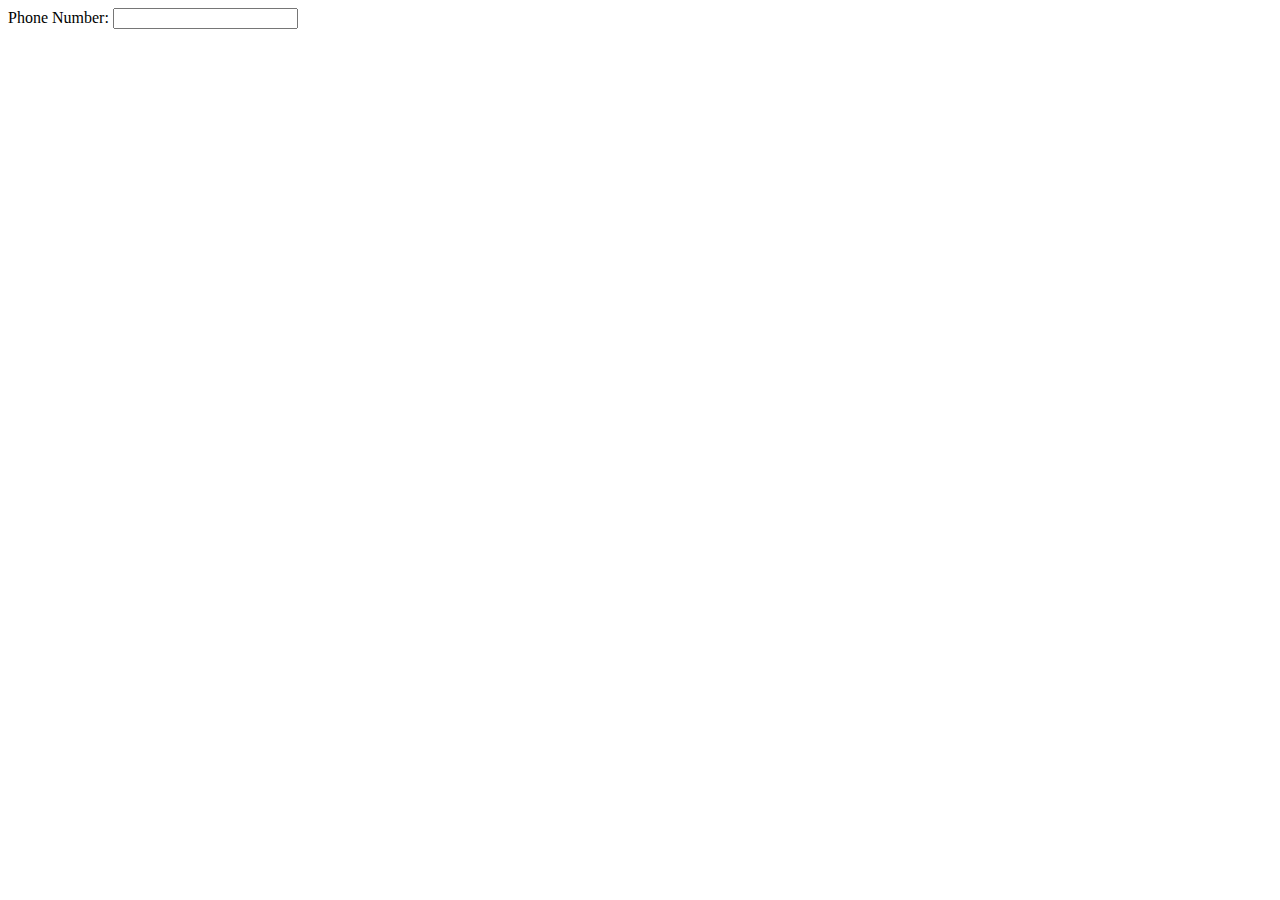
<file: numbervalidation.html>
<!DOCTYPE html>
<html lang="en">
<head>
    <meta charset="UTF-8">
    <meta http-equiv="X-UA-Compatible" content="IE=edge">
    <meta name="viewport" content="width=device-width, initial-scale=1.0">
    <title>Document</title>
    <script type="text/javascript">
    function validateForm() {
        return checkPhone();
    }
    function checkPhone() {
        var phone = document.forms["myForm"]["phone"].value;
        var phoneNum = /^\(?([0-9]{3})\)?[-. ]?([0-9]{3})[-. ]?([0-9]{4})$/; 
            if(phone.value.match(phoneNum)) {
                return true;
            }
            else {
                document.getElementById("phone").className = document.getElementById("phone").className + " error";
                return false;
            }
        }
</script>
    
</head>
<body>
    <form name="myForm" onsubmit = "return validateForm()">
        Phone Number: <input type="text" id="phone"><br>
    </form>
</body>
</html>
</file>
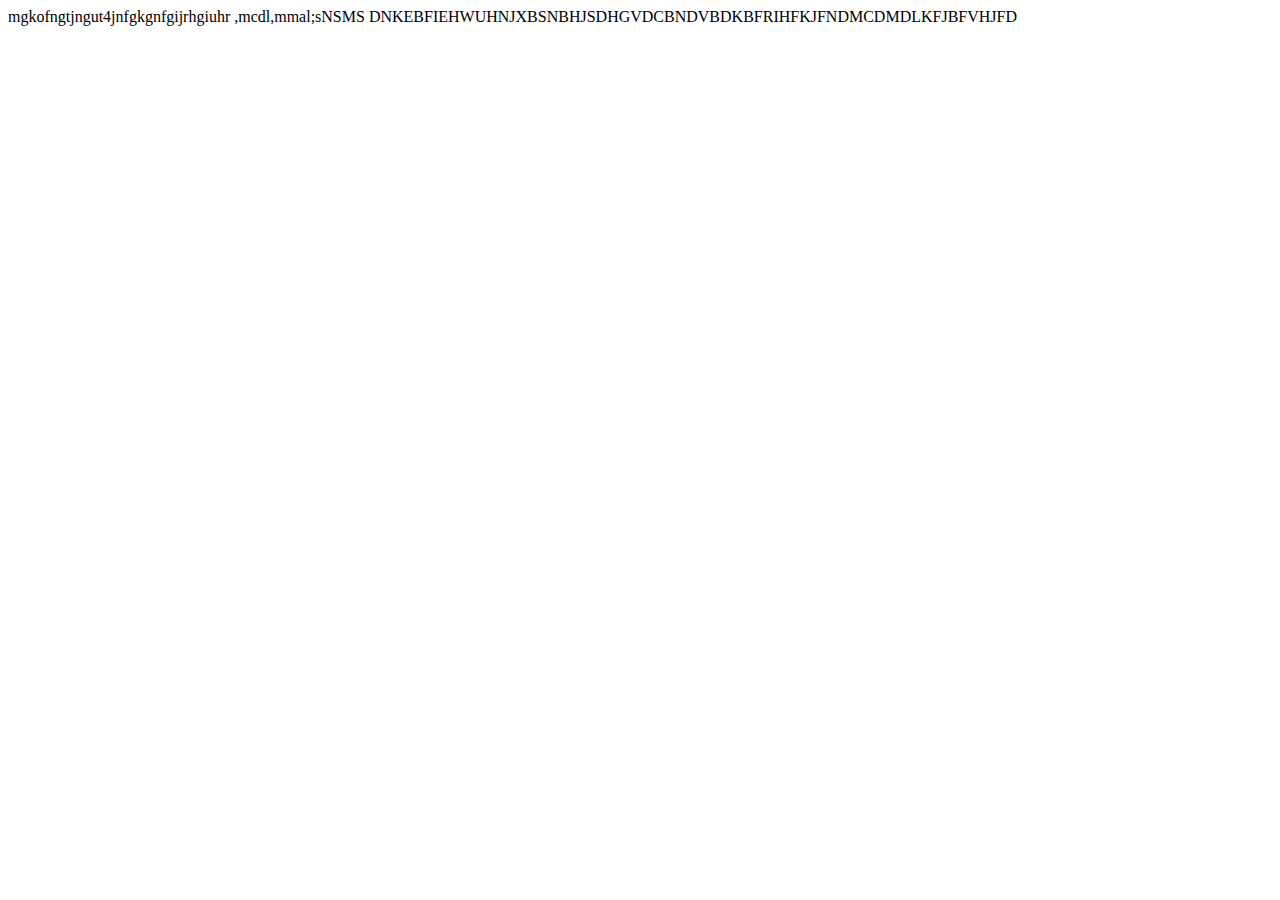
<file: popup.html>
<!DOCTYPE html>
<html lang="en">
<head>
    <meta charset="UTF-8">
    <meta http-equiv="X-UA-Compatible" content="IE=edge">
    <meta name="viewport" content="width=device-width, initial-scale=1.0">
    <title>Document</title>
    <style>
        #dialog
       {
           height: 200px;
           width: 200px;
           background-color: #c8c8c8;
           border: 1px solid black;
           position: fixed;
           top: 50%;
           margin-top: -100px;
           left: 50%;
           margin-left: -100px;
           display: none;
           padding: 20px;
       }
    </style>
</head>
<body>
    mgkofngtjngut4jnfgkgnfgijrhgiuhr ,mcdl,mmal;sNSMS DNKEBFIEHWUHNJXBSNBHJSDHGVDCBNDVBDKBFRIHFKJFNDMCDMDLKFJBFVHJFD
    
    <div id="dialog" style="display: none">
        <div style="height: 170px">
            This is a simple popup
        </div>
        <div>
            <span  önclick="Close()">click to Close</span></div>
    </div>

</body>
<script>
    $(document).ready(function () {

setTimeout(function () { $("#dialog").fadeIn(); }, 15000)

});

function Close() {
$("#dialog").fadeOut();
}
</script>
</html>




<head>
    <script type="text/javascript">
        $(document).ready(function(){
    
            openFancybox();
            $('#various1').fancybox();
        });
        function openFancybox() {
            setTimeout( function() {$('#various1').trigger('click'); },5000);
        }
    </script>
    </head>
    
    <body>
    <a id="various1" href="#target"></a>
    <div style="display: none;">
     <div id="target">welcome to shoesdekho.com</div>
    </div>
    </body>
</file>
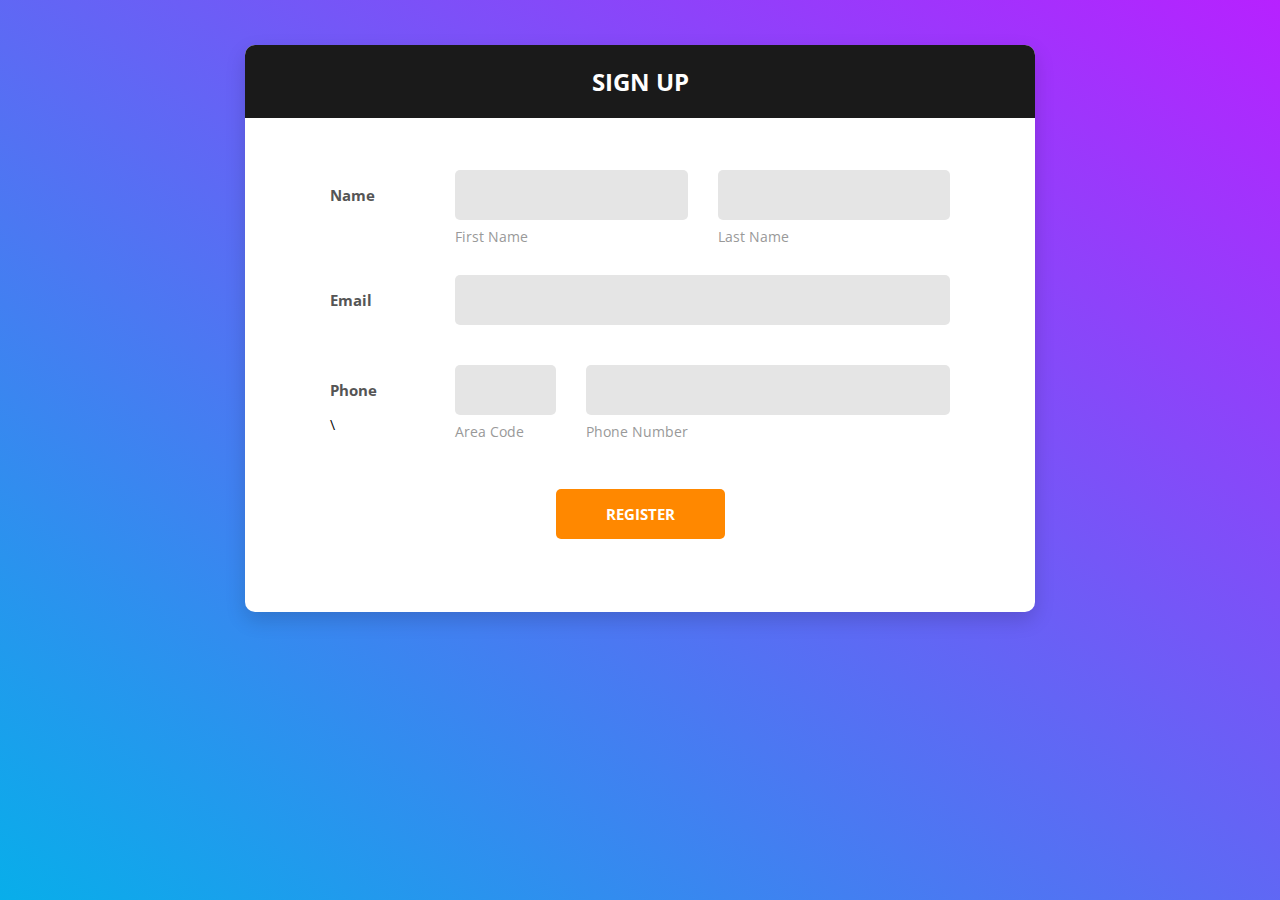
<file: signup.html>
<!DOCTYPE html>
<html lang="en">
    <title>Signup</title>
    <link rel = "icon" href="assets\img\logotransparent3.png" sizes="64*64">
<head>
    <!-- Required meta tags-->
    <meta charset="UTF-8">
    <meta name="viewport" content="width=device-width, initial-scale=1, shrink-to-fit=no">
    <meta name="description" content="Colorlib Templates">
    <meta name="author" content="Colorlib">
    <meta name="keywords" content="Colorlib Templates">

    <!-- Title Page-->
    <title>Sign Up</title>
    <link rel = "icon" href="assets\img\logotransparent3.png" sizes="64*64">

    <!-- Icons font CSS-->
    <link href="assets\vendor\mdi-font\css\material-design-iconic-font.min.css" rel="stylesheet" media="all">
    <link href="assets\vendor\font-awesome-4.7\css\font-awesome.min.css" rel="stylesheet" media="all">
    <!-- Font special for pages-->
    <link href="https://fonts.googleapis.com/css?family=Open+Sans:300,300i,400,400i,600,600i,700,700i,800,800i" rel="stylesheet">

    <!-- Vendor CSS-->
    <link href="assets\vendor\select2\select2.min.css" rel="stylesheet" media="all">
    <link href="assets\vendor\datepicker\daterangepicker.css" rel="stylesheet" media="all">

    <!-- Main CSS-->
    <link href="assets\css\signup.css" rel="stylesheet" media="all">

    
</head>

<body>
    <div class="page-wrapper bg-gra-03 p-t-45 p-b-50">
        <div class="wrapper wrapper--w790">
            <div class="card card-5">
                <div class="card-heading">
                    <h2 class="title">Sign up</h2>
                </div>
                <div class="card-body">
                    <form method="POST">
                        <div class="form-row m-b-55">
                            <div class="name">Name</div>
                            <div class="value">
                                <div class="row row-space">
                                    <div class="col-2">
                                        <div class="input-group-desc">
                                            <input class="input--style-5" type="text" name="first_name">
                                            <label class="label--desc">first name</label>
                                        </div>
                                    </div>
                                    <div class="col-2">
                                        <div class="input-group-desc">
                                            <input class="input--style-5" type="text" name="last_name">
                                            <label class="label--desc">last name</label>
                                        </div>
                                    </div>
                                </div>
                            </div>
                        </div>
                    
                        <div class="form-row">
                            <div class="name">Email</div>
                            <div class="value">
                                <div class="input-group">
                                    <input class="input--style-5" type="email" name="email">
                                </div>
                            </div>
                        </div>
                        <div class="form-row m-b-55">
                            <div class="name">Phone</div>
                            <div class="value">
                                <div class="row row-refine">
                                    <div class="col-3">
                                        <div class="input-group-desc">
                                            <input class="input--style-5" type="text" name="area_code">
                                            <label class="label--desc">Area Code</label>
                                        </div>
                                    </div>
                                    <div class="col-9">
                                        <div class="input-group-desc">
                                            <input class="input--style-5" type="text" name="phone">
                                            <label class="label--desc">Phone Number</label>
                                        </div>
                                    </div>
                                </div>
                            </div>\


                            
                        </div>
                        
                        <div class="btnr">
                            <button class="btn btn--radius-2 btn--red" type="submit">Register</button>
                        </div>
                    </form>
                </div>
            </div>
        </div>
    </div>

    <!-- Jquery JS-->
    <script src="assets\jquery\jquery.min.js"></script>
    <!-- Vendor JS-->
    <script src="assets\vendor\select2\select2.min.js"></script>
    <script src="assets\vendor\datepicker\moment.min.js"></script>
    <script src="assets\vendor\datepicker\daterangepicker.js"></script>

    <!-- Main JS-->
    <script src="assets\js\global.js"></script>

</body>

</html>
<!-- end document-->
</file>
<file: assets/fonts/style.css>
@font-face {
	font-family: 'ElegantIcons';
	src:url('fonts/ElegantIcons.eot');
	src:url('fonts/ElegantIcons.eot?#iefix') format('embedded-opentype'),
		url('fonts/ElegantIcons.woff') format('woff'),
		url('fonts/ElegantIcons.ttf') format('truetype'),
		url('fonts/ElegantIcons.svg#ElegantIcons') format('svg');
	font-weight: normal;
	font-style: normal;
}

/* Use the following CSS code if you want to use data attributes for inserting your icons */
[data-icon]:before {
	font-family: 'ElegantIcons';
	content: attr(data-icon);
	speak: none;
	font-weight: normal;
	font-variant: normal;
	text-transform: none;
	line-height: 1;
	-webkit-font-smoothing: antialiased;
	-moz-osx-font-smoothing: grayscale;
}

/* Use the following CSS code if you want to have a class per icon */
/*
Instead of a list of all class selectors,
you can use the generic selector below, but it's slower:
[class*="your-class-prefix"] {
*/
.arrow_up, .arrow_down, .arrow_left, .arrow_right, .arrow_left-up, .arrow_right-up, .arrow_right-down, .arrow_left-down, .arrow-up-down, .arrow_up-down_alt, .arrow_left-right_alt, .arrow_left-right, .arrow_expand_alt2, .arrow_expand_alt, .arrow_condense, .arrow_expand, .arrow_move, .arrow_carrot-up, .arrow_carrot-down, .arrow_carrot-left, .arrow_carrot-right, .arrow_carrot-2up, .arrow_carrot-2down, .arrow_carrot-2left, .arrow_carrot-2right, .arrow_carrot-up_alt2, .arrow_carrot-down_alt2, .arrow_carrot-left_alt2, .arrow_carrot-right_alt2, .arrow_carrot-2up_alt2, .arrow_carrot-2down_alt2, .arrow_carrot-2left_alt2, .arrow_carrot-2right_alt2, .arrow_triangle-up, .arrow_triangle-down, .arrow_triangle-left, .arrow_triangle-right, .arrow_triangle-up_alt2, .arrow_triangle-down_alt2, .arrow_triangle-left_alt2, .arrow_triangle-right_alt2, .arrow_back, .icon_minus-06, .icon_plus, .icon_close, .icon_check, .icon_minus_alt2, .icon_plus_alt2, .icon_close_alt2, .icon_check_alt2, .icon_zoom-out_alt, .icon_zoom-in_alt, .icon_search, .icon_box-empty, .icon_box-selected, .icon_minus-box, .icon_plus-box, .icon_box-checked, .icon_circle-empty, .icon_circle-slelected, .icon_stop_alt2, .icon_stop, .icon_pause_alt2, .icon_pause, .icon_menu, .icon_menu-square_alt2, .icon_menu-circle_alt2, .icon_ul, .icon_ol, .icon_adjust-horiz, .icon_adjust-vert, .icon_document_alt, .icon_documents_alt, .icon_pencil, .icon_pencil-edit_alt, .icon_pencil-edit, .icon_folder-alt, .icon_folder-open_alt, .icon_folder-add_alt, .icon_info_alt, .icon_error-oct_alt, .icon_error-circle_alt, .icon_error-triangle_alt, .icon_question_alt2, .icon_question, .icon_comment_alt, .icon_chat_alt, .icon_vol-mute_alt, .icon_volume-low_alt, .icon_volume-high_alt, .icon_quotations, .icon_quotations_alt2, .icon_clock_alt, .icon_lock_alt, .icon_lock-open_alt, .icon_key_alt, .icon_cloud_alt, .icon_cloud-upload_alt, .icon_cloud-download_alt, .icon_image, .icon_images, .icon_lightbulb_alt, .icon_gift_alt, .icon_house_alt, .icon_genius, .icon_mobile, .icon_tablet, .icon_laptop, .icon_desktop, .icon_camera_alt, .icon_mail_alt, .icon_cone_alt, .icon_ribbon_alt, .icon_bag_alt, .icon_creditcard, .icon_cart_alt, .icon_paperclip, .icon_tag_alt, .icon_tags_alt, .icon_trash_alt, .icon_cursor_alt, .icon_mic_alt, .icon_compass_alt, .icon_pin_alt, .icon_pushpin_alt, .icon_map_alt, .icon_drawer_alt, .icon_toolbox_alt, .icon_book_alt, .icon_calendar, .icon_film, .icon_table, .icon_contacts_alt, .icon_headphones, .icon_lifesaver, .icon_piechart, .icon_refresh, .icon_link_alt, .icon_link, .icon_loading, .icon_blocked, .icon_archive_alt, .icon_heart_alt, .icon_star_alt, .icon_star-half_alt, .icon_star, .icon_star-half, .icon_tools, .icon_tool, .icon_cog, .icon_cogs, .arrow_up_alt, .arrow_down_alt, .arrow_left_alt, .arrow_right_alt, .arrow_left-up_alt, .arrow_right-up_alt, .arrow_right-down_alt, .arrow_left-down_alt, .arrow_condense_alt, .arrow_expand_alt3, .arrow_carrot_up_alt, .arrow_carrot-down_alt, .arrow_carrot-left_alt, .arrow_carrot-right_alt, .arrow_carrot-2up_alt, .arrow_carrot-2dwnn_alt, .arrow_carrot-2left_alt, .arrow_carrot-2right_alt, .arrow_triangle-up_alt, .arrow_triangle-down_alt, .arrow_triangle-left_alt, .arrow_triangle-right_alt, .icon_minus_alt, .icon_plus_alt, .icon_close_alt, .icon_check_alt, .icon_zoom-out, .icon_zoom-in, .icon_stop_alt, .icon_menu-square_alt, .icon_menu-circle_alt, .icon_document, .icon_documents, .icon_pencil_alt, .icon_folder, .icon_folder-open, .icon_folder-add, .icon_folder_upload, .icon_folder_download, .icon_info, .icon_error-circle, .icon_error-oct, .icon_error-triangle, .icon_question_alt, .icon_comment, .icon_chat, .icon_vol-mute, .icon_volume-low, .icon_volume-high, .icon_quotations_alt, .icon_clock, .icon_lock, .icon_lock-open, .icon_key, .icon_cloud, .icon_cloud-upload, .icon_cloud-download, .icon_lightbulb, .icon_gift, .icon_house, .icon_camera, .icon_mail, .icon_cone, .icon_ribbon, .icon_bag, .icon_cart, .icon_tag, .icon_tags, .icon_trash, .icon_cursor, .icon_mic, .icon_compass, .icon_pin, .icon_pushpin, .icon_map, .icon_drawer, .icon_toolbox, .icon_book, .icon_contacts, .icon_archive, .icon_heart, .icon_profile, .icon_group, .icon_grid-2x2, .icon_grid-3x3, .icon_music, .icon_pause_alt, .icon_phone, .icon_upload, .icon_download, .social_facebook, .social_twitter, .social_pinterest, .social_googleplus, .social_tumblr, .social_tumbleupon, .social_wordpress, .social_instagram, .social_dribbble, .social_vimeo, .social_linkedin, .social_rss, .social_deviantart, .social_share, .social_myspace, .social_skype, .social_youtube, .social_picassa, .social_googledrive, .social_flickr, .social_blogger, .social_spotify, .social_delicious, .social_facebook_circle, .social_twitter_circle, .social_pinterest_circle, .social_googleplus_circle, .social_tumblr_circle, .social_stumbleupon_circle, .social_wordpress_circle, .social_instagram_circle, .social_dribbble_circle, .social_vimeo_circle, .social_linkedin_circle, .social_rss_circle, .social_deviantart_circle, .social_share_circle, .social_myspace_circle, .social_skype_circle, .social_youtube_circle, .social_picassa_circle, .social_googledrive_alt2, .social_flickr_circle, .social_blogger_circle, .social_spotify_circle, .social_delicious_circle, .social_facebook_square, .social_twitter_square, .social_pinterest_square, .social_googleplus_square, .social_tumblr_square, .social_stumbleupon_square, .social_wordpress_square, .social_instagram_square, .social_dribbble_square, .social_vimeo_square, .social_linkedin_square, .social_rss_square, .social_deviantart_square, .social_share_square, .social_myspace_square, .social_skype_square, .social_youtube_square, .social_picassa_square, .social_googledrive_square, .social_flickr_square, .social_blogger_square, .social_spotify_square, .social_delicious_square, .icon_printer, .icon_calulator, .icon_building, .icon_floppy, .icon_drive, .icon_search-2, .icon_id, .icon_id-2, .icon_puzzle, .icon_like, .icon_dislike, .icon_mug, .icon_currency, .icon_wallet, .icon_pens, .icon_easel, .icon_flowchart, .icon_datareport, .icon_briefcase, .icon_shield, .icon_percent, .icon_globe, .icon_globe-2, .icon_target, .icon_hourglass, .icon_balance, .icon_rook, .icon_printer-alt, .icon_calculator_alt, .icon_building_alt, .icon_floppy_alt, .icon_drive_alt, .icon_search_alt, .icon_id_alt, .icon_id-2_alt, .icon_puzzle_alt, .icon_like_alt, .icon_dislike_alt, .icon_mug_alt, .icon_currency_alt, .icon_wallet_alt, .icon_pens_alt, .icon_easel_alt, .icon_flowchart_alt, .icon_datareport_alt, .icon_briefcase_alt, .icon_shield_alt, .icon_percent_alt, .icon_globe_alt, .icon_clipboard {
	font-family: 'ElegantIcons';
	speak: none;
	font-style: normal;
	font-weight: normal;
	font-variant: normal;
	text-transform: none;
	line-height: 1;
	-webkit-font-smoothing: antialiased;
}
.arrow_up:before {
	content: "\21";
}
.arrow_down:before {
	content: "\22";
}
.arrow_left:before {
	content: "\23";
}
.arrow_right:before {
	content: "\24";
}
.arrow_left-up:before {
	content: "\25";
}
.arrow_right-up:before {
	content: "\26";
}
.arrow_right-down:before {
	content: "\27";
}
.arrow_left-down:before {
	content: "\28";
}
.arrow-up-down:before {
	content: "\29";
}
.arrow_up-down_alt:before {
	content: "\2a";
}
.arrow_left-right_alt:before {
	content: "\2b";
}
.arrow_left-right:before {
	content: "\2c";
}
.arrow_expand_alt2:before {
	content: "\2d";
}
.arrow_expand_alt:before {
	content: "\2e";
}
.arrow_condense:before {
	content: "\2f";
}
.arrow_expand:before {
	content: "\30";
}
.arrow_move:before {
	content: "\31";
}
.arrow_carrot-up:before {
	content: "\32";
}
.arrow_carrot-down:before {
	content: "\33";
}
.arrow_carrot-left:before {
	content: "\34";
}
.arrow_carrot-right:before {
	content: "\35";
}
.arrow_carrot-2up:before {
	content: "\36";
}
.arrow_carrot-2down:before {
	content: "\37";
}
.arrow_carrot-2left:before {
	content: "\38";
}
.arrow_carrot-2right:before {
	content: "\39";
}
.arrow_carrot-up_alt2:before {
	content: "\3a";
}
.arrow_carrot-down_alt2:before {
	content: "\3b";
}
.arrow_carrot-left_alt2:before {
	content: "\3c";
}
.arrow_carrot-right_alt2:before {
	content: "\3d";
}
.arrow_carrot-2up_alt2:before {
	content: "\3e";
}
.arrow_carrot-2down_alt2:before {
	content: "\3f";
}
.arrow_carrot-2left_alt2:before {
	content: "\40";
}
.arrow_carrot-2right_alt2:before {
	content: "\41";
}
.arrow_triangle-up:before {
	content: "\42";
}
.arrow_triangle-down:before {
	content: "\43";
}
.arrow_triangle-left:before {
	content: "\44";
}
.arrow_triangle-right:before {
	content: "\45";
}
.arrow_triangle-up_alt2:before {
	content: "\46";
}
.arrow_triangle-down_alt2:before {
	content: "\47";
}
.arrow_triangle-left_alt2:before {
	content: "\48";
}
.arrow_triangle-right_alt2:before {
	content: "\49";
}
.arrow_back:before {
	content: "\4a";
}
.icon_minus-06:before {
	content: "\4b";
}
.icon_plus:before {
	content: "\4c";
}
.icon_close:before {
	content: "\4d";
}
.icon_check:before {
	content: "\4e";
}
.icon_minus_alt2:before {
	content: "\4f";
}
.icon_plus_alt2:before {
	content: "\50";
}
.icon_close_alt2:before {
	content: "\51";
}
.icon_check_alt2:before {
	content: "\52";
}
.icon_zoom-out_alt:before {
	content: "\53";
}
.icon_zoom-in_alt:before {
	content: "\54";
}
.icon_search:before {
	content: "\55";
}
.icon_box-empty:before {
	content: "\56";
}
.icon_box-selected:before {
	content: "\57";
}
.icon_minus-box:before {
	content: "\58";
}
.icon_plus-box:before {
	content: "\59";
}
.icon_box-checked:before {
	content: "\5a";
}
.icon_circle-empty:before {
	content: "\5b";
}
.icon_circle-slelected:before {
	content: "\5c";
}
.icon_stop_alt2:before {
	content: "\5d";
}
.icon_stop:before {
	content: "\5e";
}
.icon_pause_alt2:before {
	content: "\5f";
}
.icon_pause:before {
	content: "\60";
}
.icon_menu:before {
	content: "\61";
}
.icon_menu-square_alt2:before {
	content: "\62";
}
.icon_menu-circle_alt2:before {
	content: "\63";
}
.icon_ul:before {
	content: "\64";
}
.icon_ol:before {
	content: "\65";
}
.icon_adjust-horiz:before {
	content: "\66";
}
.icon_adjust-vert:before {
	content: "\67";
}
.icon_document_alt:before {
	content: "\68";
}
.icon_documents_alt:before {
	content: "\69";
}
.icon_pencil:before {
	content: "\6a";
}
.icon_pencil-edit_alt:before {
	content: "\6b";
}
.icon_pencil-edit:before {
	content: "\6c";
}
.icon_folder-alt:before {
	content: "\6d";
}
.icon_folder-open_alt:before {
	content: "\6e";
}
.icon_folder-add_alt:before {
	content: "\6f";
}
.icon_info_alt:before {
	content: "\70";
}
.icon_error-oct_alt:before {
	content: "\71";
}
.icon_error-circle_alt:before {
	content: "\72";
}
.icon_error-triangle_alt:before {
	content: "\73";
}
.icon_question_alt2:before {
	content: "\74";
}
.icon_question:before {
	content: "\75";
}
.icon_comment_alt:before {
	content: "\76";
}
.icon_chat_alt:before {
	content: "\77";
}
.icon_vol-mute_alt:before {
	content: "\78";
}
.icon_volume-low_alt:before {
	content: "\79";
}
.icon_volume-high_alt:before {
	content: "\7a";
}
.icon_quotations:before {
	content: "\7b";
}
.icon_quotations_alt2:before {
	content: "\7c";
}
.icon_clock_alt:before {
	content: "\7d";
}
.icon_lock_alt:before {
	content: "\7e";
}
.icon_lock-open_alt:before {
	content: "\e000";
}
.icon_key_alt:before {
	content: "\e001";
}
.icon_cloud_alt:before {
	content: "\e002";
}
.icon_cloud-upload_alt:before {
	content: "\e003";
}
.icon_cloud-download_alt:before {
	content: "\e004";
}
.icon_image:before {
	content: "\e005";
}
.icon_images:before {
	content: "\e006";
}
.icon_lightbulb_alt:before {
	content: "\e007";
}
.icon_gift_alt:before {
	content: "\e008";
}
.icon_house_alt:before {
	content: "\e009";
}
.icon_genius:before {
	content: "\e00a";
}
.icon_mobile:before {
	content: "\e00b";
}
.icon_tablet:before {
	content: "\e00c";
}
.icon_laptop:before {
	content: "\e00d";
}
.icon_desktop:before {
	content: "\e00e";
}
.icon_camera_alt:before {
	content: "\e00f";
}
.icon_mail_alt:before {
	content: "\e010";
}
.icon_cone_alt:before {
	content: "\e011";
}
.icon_ribbon_alt:before {
	content: "\e012";
}
.icon_bag_alt:before {
	content: "\e013";
}
.icon_creditcard:before {
	content: "\e014";
}
.icon_cart_alt:before {
	content: "\e015";
}
.icon_paperclip:before {
	content: "\e016";
}
.icon_tag_alt:before {
	content: "\e017";
}
.icon_tags_alt:before {
	content: "\e018";
}
.icon_trash_alt:before {
	content: "\e019";
}
.icon_cursor_alt:before {
	content: "\e01a";
}
.icon_mic_alt:before {
	content: "\e01b";
}
.icon_compass_alt:before {
	content: "\e01c";
}
.icon_pin_alt:before {
	content: "\e01d";
}
.icon_pushpin_alt:before {
	content: "\e01e";
}
.icon_map_alt:before {
	content: "\e01f";
}
.icon_drawer_alt:before {
	content: "\e020";
}
.icon_toolbox_alt:before {
	content: "\e021";
}
.icon_book_alt:before {
	content: "\e022";
}
.icon_calendar:before {
	content: "\e023";
}
.icon_film:before {
	content: "\e024";
}
.icon_table:before {
	content: "\e025";
}
.icon_contacts_alt:before {
	content: "\e026";
}
.icon_headphones:before {
	content: "\e027";
}
.icon_lifesaver:before {
	content: "\e028";
}
.icon_piechart:before {
	content: "\e029";
}
.icon_refresh:before {
	content: "\e02a";
}
.icon_link_alt:before {
	content: "\e02b";
}
.icon_link:before {
	content: "\e02c";
}
.icon_loading:before {
	content: "\e02d";
}
.icon_blocked:before {
	content: "\e02e";
}
.icon_archive_alt:before {
	content: "\e02f";
}
.icon_heart_alt:before {
	content: "\e030";
}
.icon_star_alt:before {
	content: "\e031";
}
.icon_star-half_alt:before {
	content: "\e032";
}
.icon_star:before {
	content: "\e033";
}
.icon_star-half:before {
	content: "\e034";
}
.icon_tools:before {
	content: "\e035";
}
.icon_tool:before {
	content: "\e036";
}
.icon_cog:before {
	content: "\e037";
}
.icon_cogs:before {
	content: "\e038";
}
.arrow_up_alt:before {
	content: "\e039";
}
.arrow_down_alt:before {
	content: "\e03a";
}
.arrow_left_alt:before {
	content: "\e03b";
}
.arrow_right_alt:before {
	content: "\e03c";
}
.arrow_left-up_alt:before {
	content: "\e03d";
}
.arrow_right-up_alt:before {
	content: "\e03e";
}
.arrow_right-down_alt:before {
	content: "\e03f";
}
.arrow_left-down_alt:before {
	content: "\e040";
}
.arrow_condense_alt:before {
	content: "\e041";
}
.arrow_expand_alt3:before {
	content: "\e042";
}
.arrow_carrot_up_alt:before {
	content: "\e043";
}
.arrow_carrot-down_alt:before {
	content: "\e044";
}
.arrow_carrot-left_alt:before {
	content: "\e045";
}
.arrow_carrot-right_alt:before {
	content: "\e046";
}
.arrow_carrot-2up_alt:before {
	content: "\e047";
}
.arrow_carrot-2dwnn_alt:before {
	content: "\e048";
}
.arrow_carrot-2left_alt:before {
	content: "\e049";
}
.arrow_carrot-2right_alt:before {
	content: "\e04a";
}
.arrow_triangle-up_alt:before {
	content: "\e04b";
}
.arrow_triangle-down_alt:before {
	content: "\e04c";
}
.arrow_triangle-left_alt:before {
	content: "\e04d";
}
.arrow_triangle-right_alt:before {
	content: "\e04e";
}
.icon_minus_alt:before {
	content: "\e04f";
}
.icon_plus_alt:before {
	content: "\e050";
}
.icon_close_alt:before {
	content: "\e051";
}
.icon_check_alt:before {
	content: "\e052";
}
.icon_zoom-out:before {
	content: "\e053";
}
.icon_zoom-in:before {
	content: "\e054";
}
.icon_stop_alt:before {
	content: "\e055";
}
.icon_menu-square_alt:before {
	content: "\e056";
}
.icon_menu-circle_alt:before {
	content: "\e057";
}
.icon_document:before {
	content: "\e058";
}
.icon_documents:before {
	content: "\e059";
}
.icon_pencil_alt:before {
	content: "\e05a";
}
.icon_folder:before {
	content: "\e05b";
}
.icon_folder-open:before {
	content: "\e05c";
}
.icon_folder-add:before {
	content: "\e05d";
}
.icon_folder_upload:before {
	content: "\e05e";
}
.icon_folder_download:before {
	content: "\e05f";
}
.icon_info:before {
	content: "\e060";
}
.icon_error-circle:before {
	content: "\e061";
}
.icon_error-oct:before {
	content: "\e062";
}
.icon_error-triangle:before {
	content: "\e063";
}
.icon_question_alt:before {
	content: "\e064";
}
.icon_comment:before {
	content: "\e065";
}
.icon_chat:before {
	content: "\e066";
}
.icon_vol-mute:before {
	content: "\e067";
}
.icon_volume-low:before {
	content: "\e068";
}
.icon_volume-high:before {
	content: "\e069";
}
.icon_quotations_alt:before {
	content: "\e06a";
}
.icon_clock:before {
	content: "\e06b";
}
.icon_lock:before {
	content: "\e06c";
}
.icon_lock-open:before {
	content: "\e06d";
}
.icon_key:before {
	content: "\e06e";
}
.icon_cloud:before {
	content: "\e06f";
}
.icon_cloud-upload:before {
	content: "\e070";
}
.icon_cloud-download:before {
	content: "\e071";
}
.icon_lightbulb:before {
	content: "\e072";
}
.icon_gift:before {
	content: "\e073";
}
.icon_house:before {
	content: "\e074";
}
.icon_camera:before {
	content: "\e075";
}
.icon_mail:before {
	content: "\e076";
}
.icon_cone:before {
	content: "\e077";
}
.icon_ribbon:before {
	content: "\e078";
}
.icon_bag:before {
	content: "\e079";
}
.icon_cart:before {
	content: "\e07a";
}
.icon_tag:before {
	content: "\e07b";
}
.icon_tags:before {
	content: "\e07c";
}
.icon_trash:before {
	content: "\e07d";
}
.icon_cursor:before {
	content: "\e07e";
}
.icon_mic:before {
	content: "\e07f";
}
.icon_compass:before {
	content: "\e080";
}
.icon_pin:before {
	content: "\e081";
}
.icon_pushpin:before {
	content: "\e082";
}
.icon_map:before {
	content: "\e083";
}
.icon_drawer:before {
	content: "\e084";
}
.icon_toolbox:before {
	content: "\e085";
}
.icon_book:before {
	content: "\e086";
}
.icon_contacts:before {
	content: "\e087";
}
.icon_archive:before {
	content: "\e088";
}
.icon_heart:before {
	content: "\e089";
}
.icon_profile:before {
	content: "\e08a";
}
.icon_group:before {
	content: "\e08b";
}
.icon_grid-2x2:before {
	content: "\e08c";
}
.icon_grid-3x3:before {
	content: "\e08d";
}
.icon_music:before {
	content: "\e08e";
}
.icon_pause_alt:before {
	content: "\e08f";
}
.icon_phone:before {
	content: "\e090";
}
.icon_upload:before {
	content: "\e091";
}
.icon_download:before {
	content: "\e092";
}
.social_facebook:before {
	content: "\e093";
}
.social_twitter:before {
	content: "\e094";
}
.social_pinterest:before {
	content: "\e095";
}
.social_googleplus:before {
	content: "\e096";
}
.social_tumblr:before {
	content: "\e097";
}
.social_tumbleupon:before {
	content: "\e098";
}
.social_wordpress:before {
	content: "\e099";
}
.social_instagram:before {
	content: "\e09a";
}
.social_dribbble:before {
	content: "\e09b";
}
.social_vimeo:before {
	content: "\e09c";
}
.social_linkedin:before {
	content: "\e09d";
}
.social_rss:before {
	content: "\e09e";
}
.social_deviantart:before {
	content: "\e09f";
}
.social_share:before {
	content: "\e0a0";
}
.social_myspace:before {
	content: "\e0a1";
}
.social_skype:before {
	content: "\e0a2";
}
.social_youtube:before {
	content: "\e0a3";
}
.social_picassa:before {
	content: "\e0a4";
}
.social_googledrive:before {
	content: "\e0a5";
}
.social_flickr:before {
	content: "\e0a6";
}
.social_blogger:before {
	content: "\e0a7";
}
.social_spotify:before {
	content: "\e0a8";
}
.social_delicious:before {
	content: "\e0a9";
}
.social_facebook_circle:before {
	content: "\e0aa";
}
.social_twitter_circle:before {
	content: "\e0ab";
}
.social_pinterest_circle:before {
	content: "\e0ac";
}
.social_googleplus_circle:before {
	content: "\e0ad";
}
.social_tumblr_circle:before {
	content: "\e0ae";
}
.social_stumbleupon_circle:before {
	content: "\e0af";
}
.social_wordpress_circle:before {
	content: "\e0b0";
}
.social_instagram_circle:before {
	content: "\e0b1";
}
.social_dribbble_circle:before {
	content: "\e0b2";
}
.social_vimeo_circle:before {
	content: "\e0b3";
}
.social_linkedin_circle:before {
	content: "\e0b4";
}
.social_rss_circle:before {
	content: "\e0b5";
}
.social_deviantart_circle:before {
	content: "\e0b6";
}
.social_share_circle:before {
	content: "\e0b7";
}
.social_myspace_circle:before {
	content: "\e0b8";
}
.social_skype_circle:before {
	content: "\e0b9";
}
.social_youtube_circle:before {
	content: "\e0ba";
}
.social_picassa_circle:before {
	content: "\e0bb";
}
.social_googledrive_alt2:before {
	content: "\e0bc";
}
.social_flickr_circle:before {
	content: "\e0bd";
}
.social_blogger_circle:before {
	content: "\e0be";
}
.social_spotify_circle:before {
	content: "\e0bf";
}
.social_delicious_circle:before {
	content: "\e0c0";
}
.social_facebook_square:before {
	content: "\e0c1";
}
.social_twitter_square:before {
	content: "\e0c2";
}
.social_pinterest_square:before {
	content: "\e0c3";
}
.social_googleplus_square:before {
	content: "\e0c4";
}
.social_tumblr_square:before {
	content: "\e0c5";
}
.social_stumbleupon_square:before {
	content: "\e0c6";
}
.social_wordpress_square:before {
	content: "\e0c7";
}
.social_instagram_square:before {
	content: "\e0c8";
}
.social_dribbble_square:before {
	content: "\e0c9";
}
.social_vimeo_square:before {
	content: "\e0ca";
}
.social_linkedin_square:before {
	content: "\e0cb";
}
.social_rss_square:before {
	content: "\e0cc";
}
.social_deviantart_square:before {
	content: "\e0cd";
}
.social_share_square:before {
	content: "\e0ce";
}
.social_myspace_square:before {
	content: "\e0cf";
}
.social_skype_square:before {
	content: "\e0d0";
}
.social_youtube_square:before {
	content: "\e0d1";
}
.social_picassa_square:before {
	content: "\e0d2";
}
.social_googledrive_square:before {
	content: "\e0d3";
}
.social_flickr_square:before {
	content: "\e0d4";
}
.social_blogger_square:before {
	content: "\e0d5";
}
.social_spotify_square:before {
	content: "\e0d6";
}
.social_delicious_square:before {
	content: "\e0d7";
}
.icon_printer:before {
	content: "\e103";
}
.icon_calulator:before {
	content: "\e0ee";
}
.icon_building:before {
	content: "\e0ef";
}
.icon_floppy:before {
	content: "\e0e8";
}
.icon_drive:before {
	content: "\e0ea";
}
.icon_search-2:before {
	content: "\e101";
}
.icon_id:before {
	content: "\e107";
}
.icon_id-2:before {
	content: "\e108";
}
.icon_puzzle:before {
	content: "\e102";
}
.icon_like:before {
	content: "\e106";
}
.icon_dislike:before {
	content: "\e0eb";
}
.icon_mug:before {
	content: "\e105";
}
.icon_currency:before {
	content: "\e0ed";
}
.icon_wallet:before {
	content: "\e100";
}
.icon_pens:before {
	content: "\e104";
}
.icon_easel:before {
	content: "\e0e9";
}
.icon_flowchart:before {
	content: "\e109";
}
.icon_datareport:before {
	content: "\e0ec";
}
.icon_briefcase:before {
	content: "\e0fe";
}
.icon_shield:before {
	content: "\e0f6";
}
.icon_percent:before {
	content: "\e0fb";
}
.icon_globe:before {
	content: "\e0e2";
}
.icon_globe-2:before {
	content: "\e0e3";
}
.icon_target:before {
	content: "\e0f5";
}
.icon_hourglass:before {
	content: "\e0e1";
}
.icon_balance:before {
	content: "\e0ff";
}
.icon_rook:before {
	content: "\e0f8";
}
.icon_printer-alt:before {
	content: "\e0fa";
}
.icon_calculator_alt:before {
	content: "\e0e7";
}
.icon_building_alt:before {
	content: "\e0fd";
}
.icon_floppy_alt:before {
	content: "\e0e4";
}
.icon_drive_alt:before {
	content: "\e0e5";
}
.icon_search_alt:before {
	content: "\e0f7";
}
.icon_id_alt:before {
	content: "\e0e0";
}
.icon_id-2_alt:before {
	content: "\e0fc";
}
.icon_puzzle_alt:before {
	content: "\e0f9";
}
.icon_like_alt:before {
	content: "\e0dd";
}
.icon_dislike_alt:before {
	content: "\e0f1";
}
.icon_mug_alt:before {
	content: "\e0dc";
}
.icon_currency_alt:before {
	content: "\e0f3";
}
.icon_wallet_alt:before {
	content: "\e0d8";
}
.icon_pens_alt:before {
	content: "\e0db";
}
.icon_easel_alt:before {
	content: "\e0f0";
}
.icon_flowchart_alt:before {
	content: "\e0df";
}
.icon_datareport_alt:before {
	content: "\e0f2";
}
.icon_briefcase_alt:before {
	content: "\e0f4";
}
.icon_shield_alt:before {
	content: "\e0d9";
}
.icon_percent_alt:before {
	content: "\e0da";
}
.icon_globe_alt:before {
	content: "\e0de";
}
.icon_clipboard:before {
	content: "\e0e6";
}


	.glyph {
		float: left;
		text-align: center;
		padding: .75em;
		margin: .4em 1.5em .75em 0;
		width: 6em;
text-shadow: none;
	}
        .glyph_big {
        font-size: 128px;
        color: #59c5dc;
        float: left;
        margin-right: 20px;
        }

        .glyph div { padding-bottom: 10px;}

	.glyph input {
		font-family: consolas, monospace;
		font-size: 12px;
		width: 100%;
		text-align: center;
		border: 0;
		box-shadow: 0 0 0 1px #ccc;
		padding: .2em;
                -moz-border-radius: 5px;
                -webkit-border-radius: 5px;
	}
	.centered {
		margin-left: auto;
		margin-right: auto;
	}
	.glyph .fs1 {
		font-size: 2em;
	}
</file>
